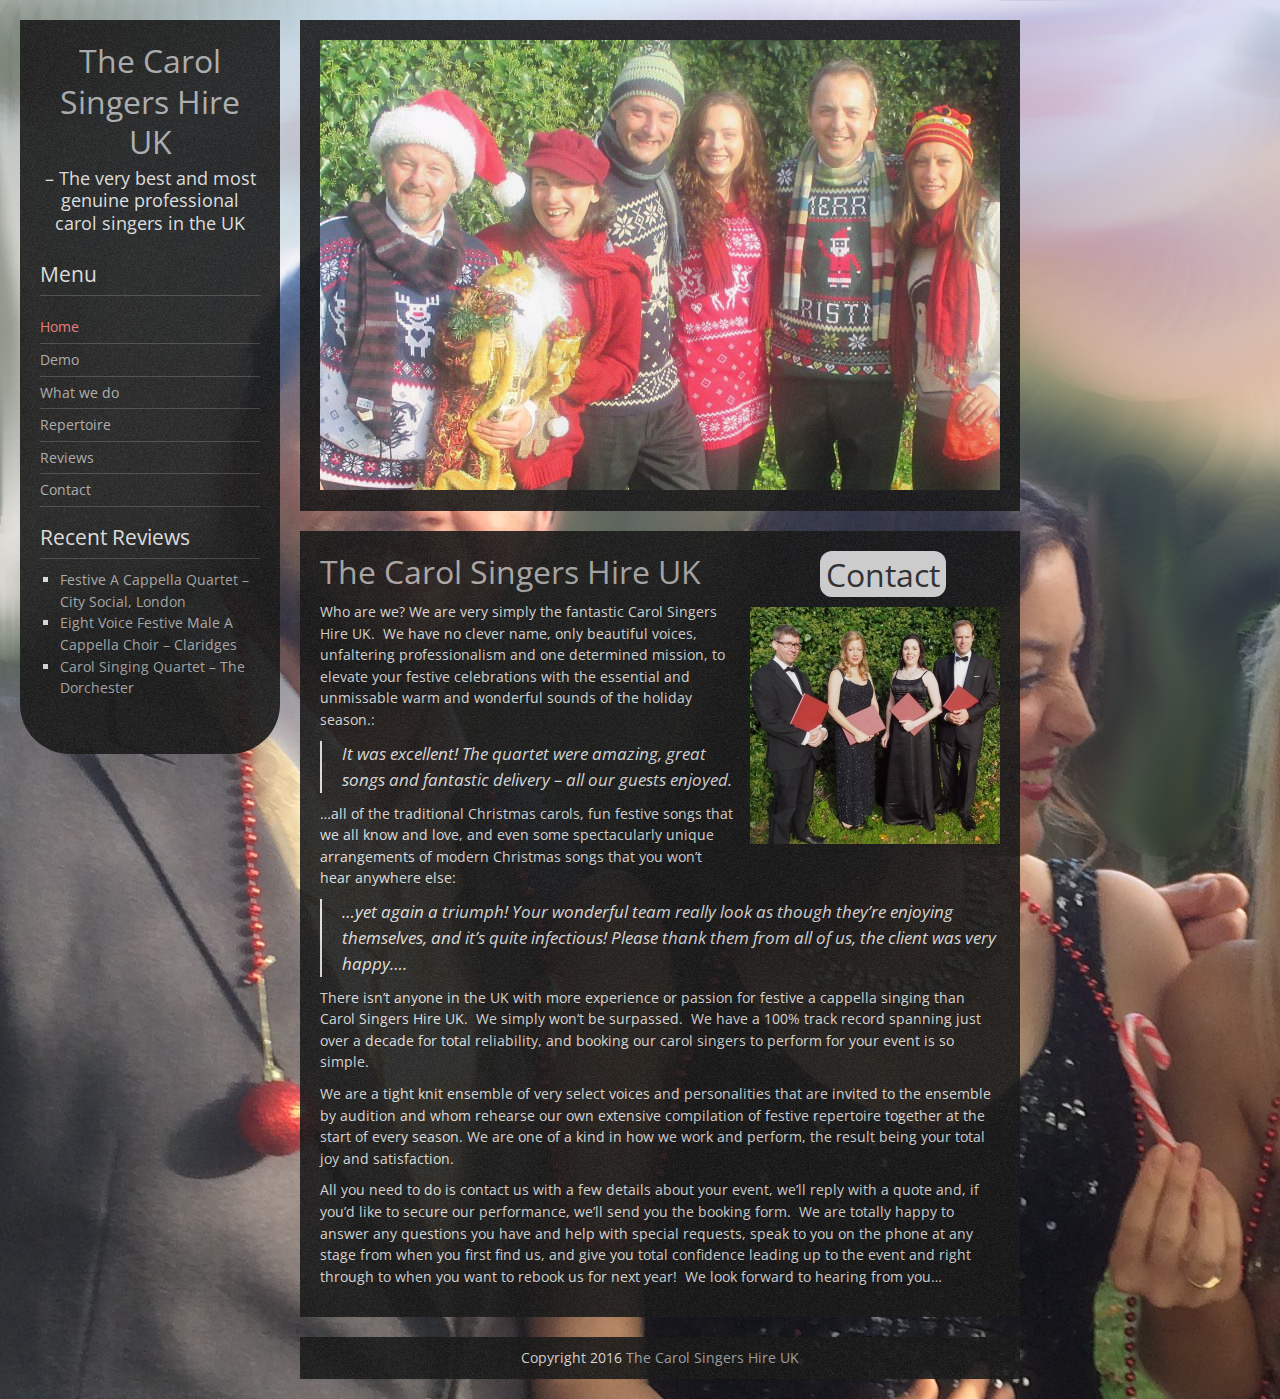
<file: index.html>
<!DOCTYPE html>
<html lang="en-GB" >

<head>
<meta name="viewport" content="width=device-width, initial-scale=1">
<meta charset="UTF-8">
<link rel="profile" href="http://gmpg.org/xfn/11">
<link rel="author" href="https://plus.google.com/u/0/104533929383807275660"/>
	<link rel="pingback" href="https://hyweljohnllewellyn.github.io/carol-singers-hire-uk/xmlrpc.php">
<title>The Carol Singers Hire UK &#8211; &#8211; The very best and most genuine professional carol singers in the UK</title>
<link rel="alternate" type="application/rss+xml" title="The Carol Singers Hire UK &raquo; Feed" href="https://hyweljohnllewellyn.github.io/carol-singers-hire-uk/feed/" />
<link rel="alternate" type="application/rss+xml" title="The Carol Singers Hire UK &raquo; Comments Feed" href="https://hyweljohnllewellyn.github.io/carol-singers-hire-uk/comments/feed/" />

<script>
var MP3jPLAYLISTS = [];
var MP3jPLAYERS = [];
</script>
<link rel="alternate" type="application/rss+xml" title="The Carol Singers Hire UK &raquo; The Carol Singers Hire UK Comments Feed" href="https://hyweljohnllewellyn.github.io/carol-singers-hire-uk/sample-page/feed/" />
		<script type="text/javascript">
			window._wpemojiSettings = {"baseUrl":"https:\/\/s.w.org\/images\/core\/emoji\/72x72\/","ext":".png","source":{"concatemoji":"https:\/\/hyweljohnllewellyn.github.io\/carol-singers-hire-uk\/wp-includes\/js\/wp-emoji-release.min.js?ver=4.5.3"}};
			!function(a,b,c){function d(a){var c,d,e,f=b.createElement("canvas"),g=f.getContext&&f.getContext("2d"),h=String.fromCharCode;if(!g||!g.fillText)return!1;switch(g.textBaseline="top",g.font="600 32px Arial",a){case"flag":return g.fillText(h(55356,56806,55356,56826),0,0),f.toDataURL().length>3e3;case"diversity":return g.fillText(h(55356,57221),0,0),c=g.getImageData(16,16,1,1).data,d=c[0]+","+c[1]+","+c[2]+","+c[3],g.fillText(h(55356,57221,55356,57343),0,0),c=g.getImageData(16,16,1,1).data,e=c[0]+","+c[1]+","+c[2]+","+c[3],d!==e;case"simple":return g.fillText(h(55357,56835),0,0),0!==g.getImageData(16,16,1,1).data[0];case"unicode8":return g.fillText(h(55356,57135),0,0),0!==g.getImageData(16,16,1,1).data[0]}return!1}function e(a){var c=b.createElement("script");c.src=a,c.type="text/javascript",b.getElementsByTagName("head")[0].appendChild(c)}var f,g,h,i;for(i=Array("simple","flag","unicode8","diversity"),c.supports={everything:!0,everythingExceptFlag:!0},h=0;h<i.length;h++)c.supports[i[h]]=d(i[h]),c.supports.everything=c.supports.everything&&c.supports[i[h]],"flag"!==i[h]&&(c.supports.everythingExceptFlag=c.supports.everythingExceptFlag&&c.supports[i[h]]);c.supports.everythingExceptFlag=c.supports.everythingExceptFlag&&!c.supports.flag,c.DOMReady=!1,c.readyCallback=function(){c.DOMReady=!0},c.supports.everything||(g=function(){c.readyCallback()},b.addEventListener?(b.addEventListener("DOMContentLoaded",g,!1),a.addEventListener("load",g,!1)):(a.attachEvent("onload",g),b.attachEvent("onreadystatechange",function(){"complete"===b.readyState&&c.readyCallback()})),f=c.source||{},f.concatemoji?e(f.concatemoji):f.wpemoji&&f.twemoji&&(e(f.twemoji),e(f.wpemoji)))}(window,document,window._wpemojiSettings);
		</script>
		<style type="text/css">
img.wp-smiley,
img.emoji {
	display: inline !important;
	border: none !important;
	box-shadow: none !important;
	height: 1em !important;
	width: 1em !important;
	margin: 0 .07em !important;
	vertical-align: -0.1em !important;
	background: none !important;
	padding: 0 !important;
}
</style>
<link rel='stylesheet' id='parent-style-css'  href='https://hyweljohnllewellyn.github.io/carol-singers-hire-uk/wp-content/themes/darkelements/style.css?ver=4.5.3' type='text/css' media='all' />
<link rel='stylesheet' id='child-style-css'  href='https://hyweljohnllewellyn.github.io/carol-singers-hire-uk/wp-content/themes/darkelements-child/style.css?ver=4.5.3' type='text/css' media='all' />
<link rel='stylesheet' id='darkelements-style-css'  href='https://hyweljohnllewellyn.github.io/carol-singers-hire-uk/wp-content/themes/darkelements-child/style.css?ver=4.5.3' type='text/css' media='all' />
<link rel='stylesheet' id='darkelements-googlefonts-css'  href='//fonts.googleapis.com/css?family=Open+Sans&#038;ver=4.5.3' type='text/css' media='all' />
<link rel='stylesheet' id='mp3-jplayer-css'  href='https://hyweljohnllewellyn.github.io/carol-singers-hire-uk/wp-content/plugins/mp3-jplayer/css/dark.css?ver=2.7' type='text/css' media='all' />
<script type='text/javascript' src='https://hyweljohnllewellyn.github.io/carol-singers-hire-uk/wp-includes/js/jquery/jquery.js?ver=1.12.4'></script>
<script type='text/javascript' src='https://hyweljohnllewellyn.github.io/carol-singers-hire-uk/wp-includes/js/jquery/jquery-migrate.min.js?ver=1.4.1'></script>
<script type='text/javascript'>
/* <![CDATA[ */
var objectL10n = {"navText":"Menu"};
/* ]]> */
</script>
<script type='text/javascript' src='https://hyweljohnllewellyn.github.io/carol-singers-hire-uk/wp-content/themes/darkelements/js/nav.js?ver=4.5.3'></script>
<link rel='https://api.w.org/' href='https://hyweljohnllewellyn.github.io/carol-singers-hire-uk/wp-json/' />
<link rel="EditURI" type="application/rsd+xml" title="RSD" href="https://hyweljohnllewellyn.github.io/carol-singers-hire-uk/xmlrpc.php?rsd" />
<link rel="wlwmanifest" type="application/wlwmanifest+xml" href="https://hyweljohnllewellyn.github.io/carol-singers-hire-uk/wp-includes/wlwmanifest.xml" /> 
<meta name="generator" content="WordPress 4.5.3" />
<link rel="canonical" href="https://hyweljohnllewellyn.github.io/carol-singers-hire-uk/" />
<link rel='shortlink' href='https://hyweljohnllewellyn.github.io/carol-singers-hire-uk/' />
<link rel="alternate" type="application/json+oembed" href="https://hyweljohnllewellyn.github.io/carol-singers-hire-uk/wp-json/oembed/1.0/embed?url=http%3A%2F%2Flocalhost%3A8888%2F" />
<link rel="alternate" type="text/xml+oembed" href="https://hyweljohnllewellyn.github.io/carol-singers-hire-uk/wp-json/oembed/1.0/embed?url=http%3A%2F%2Flocalhost%3A8888%2F&#038;format=xml" />
<!--[if lt IE 9]>
<script src="https://hyweljohnllewellyn.github.io/carol-singers-hire-uk/wp-content/themes/darkelements/js/ie.js"></script>
<![endif]-->
<style type="text/css" id="custom-background-css">
body.custom-background { background-image: url('https://hyweljohnllewellyn.github.io/carol-singers-hire-uk/wp-content/uploads/2016/04/Carol_Singers_Christmas_evening_6.jpg'); background-repeat: repeat; background-position: top left; background-attachment: scroll; }
</style>
<link rel="icon" href="https://hyweljohnllewellyn.github.io/carol-singers-hire-uk/wp-content/uploads/2016/04/cropped-Carol_Singers_Christmas_evening_3-32x32.jpg" sizes="32x32" />
<link rel="icon" href="https://hyweljohnllewellyn.github.io/carol-singers-hire-uk/wp-content/uploads/2016/04/cropped-Carol_Singers_Christmas_evening_3-192x192.jpg" sizes="192x192" />
<link rel="apple-touch-icon-precomposed" href="https://hyweljohnllewellyn.github.io/carol-singers-hire-uk/wp-content/uploads/2016/04/cropped-Carol_Singers_Christmas_evening_3-180x180.jpg" />
<meta name="msapplication-TileImage" content="https://hyweljohnllewellyn.github.io/carol-singers-hire-uk/wp-content/uploads/2016/04/cropped-Carol_Singers_Christmas_evening_3-270x270.jpg" />
</head>

<body class="home page page-id-2 page-template-default custom-background" >
<div id="container">

	<div id="header">
		<div class="logo">
							<h1><a href="https://hyweljohnllewellyn.github.io/carol-singers-hire-uk/" title="The Carol Singers Hire UK">The Carol Singers Hire UK</a></h1>
				<h2>&#8211; The very best and most genuine professional carol singers in the UK</h2>
					</div>

								<h3 class="nav-widgettitle">Menu</h3>

			<div class="nav-head"><ul id="menu-primary-carol-singers-for-hire-1" class="menu"><li id="menu-item-24" class="menu-item menu-item-type-custom menu-item-object-custom current-menu-item current_page_item menu-item-home menu-item-24"><a href="https://hyweljohnllewellyn.github.io/carol-singers-hire-uk">Home</a></li>
<li id="menu-item-29" class="menu-item menu-item-type-post_type menu-item-object-page menu-item-29"><a href="https://hyweljohnllewellyn.github.io/carol-singers-hire-uk/demo/">Demo</a></li>
<li id="menu-item-81" class="menu-item menu-item-type-post_type menu-item-object-page menu-item-81"><a href="https://hyweljohnllewellyn.github.io/carol-singers-hire-uk/what-we-do/">What we do</a></li>
<li id="menu-item-91" class="menu-item menu-item-type-post_type menu-item-object-page menu-item-91"><a href="https://hyweljohnllewellyn.github.io/carol-singers-hire-uk/repertoire/">Repertoire</a></li>
<li id="menu-item-55" class="menu-item menu-item-type-post_type menu-item-object-page menu-item-55"><a href="https://hyweljohnllewellyn.github.io/carol-singers-hire-uk/reviews/">Reviews</a></li>
<li id="menu-item-56" class="menu-item menu-item-type-post_type menu-item-object-page menu-item-56"><a href="https://hyweljohnllewellyn.github.io/carol-singers-hire-uk/contact/">Contact</a></li>
</ul></div>		
							<div id="header-image-mobile">
				<img src="https://hyweljohnllewellyn.github.io/carol-singers-hire-uk/wp-content/uploads/2016/04/cropped-Christmas_Carollers_hire_jumpers_1-1.jpg" class="header-img" alt="The Carol Singers Hire UK" />
			</div>
				
		
	<div id="sidebar">
				<div id="recent-posts-4" class="widget widget_recent_entries">		<h3 class="widgettitle">Recent Reviews</h3>		<ul>
					<li>
				<a href="https://hyweljohnllewellyn.github.io/carol-singers-hire-uk/reviews/festive-a-cappella-quartet-city-social-london/">Festive A Cappella Quartet &#8211; City Social, London</a>
						</li>
					<li>
				<a href="https://hyweljohnllewellyn.github.io/carol-singers-hire-uk/reviews/eight-voice-festive-male-a-cappella-choir-claridges-december-2015/">Eight Voice Festive Male A Cappella Choir &#8211; Claridges</a>
						</li>
					<li>
				<a href="https://hyweljohnllewellyn.github.io/carol-singers-hire-uk/reviews/carol-singing-quartet-eland-cables-december-2015/">Carol Singing Quartet &#8211; The Dorchester</a>
						</li>
				</ul>
		</div>			</div>
	</div>

				<div id="header-image">
			<img src="https://hyweljohnllewellyn.github.io/carol-singers-hire-uk/wp-content/uploads/2016/04/cropped-Christmas_Carollers_hire_jumpers_1-1.jpg" class="header-img" alt="The Carol Singers Hire UK" />
		</div>
		<div id="content">

	    		<h1 class="page-title"><a href="https://hyweljohnllewellyn.github.io/carol-singers-hire-uk/" rel="bookmark">The Carol Singers Hire UK</a><a class ="button-title"  href="https://hyweljohnllewellyn.github.io/carol-singers-hire-uk/contact/">Contact</a></h1>		
		<p><img class="alignright size-full wp-image-69" src="https://hyweljohnllewellyn.github.io/carol-singers-hire-uk/wp-content/uploads/2016/05/Carol_Singers_Christmas_evening_5sm.jpg" alt="Carol Singers in Formal Dress" width="250" height="237" />Who are we? We are very simply the fantastic Carol Singers Hire UK.  We have no clever name, only beautiful voices, unfaltering professionalism and one determined mission, to elevate your festive celebrations with the essential and unmissable warm and wonderful sounds of the holiday season.:</p>
<blockquote><p>It was excellent! The quartet were amazing, great songs and fantastic delivery &#8211; all our guests enjoyed.</p></blockquote>
<p>&#8230;all of the traditional Christmas carols, fun festive songs that we all know and love, and even some spectacularly unique arrangements of modern Christmas songs that you won&#8217;t hear anywhere else:</p>
<blockquote><p>&#8230;yet again a triumph! Your wonderful team really look as though they’re enjoying themselves, and it’s quite infectious! Please thank them from all of us, the client was very happy….</p></blockquote>
<p>There isn&#8217;t anyone in the UK with more experience or passion for festive a cappella singing than Carol Singers Hire UK.  We simply won&#8217;t be surpassed.  We have a 100% track record spanning just over a decade for total reliability, and booking our carol singers to perform for your event is so simple.</p>
<p>We are a tight knit ensemble of very select voices and personalities that are invited to the ensemble by audition and whom rehearse our own extensive compilation of festive repertoire together at the start of every season. We are one of a kind in how we work and perform, the result being your total joy and satisfaction.</p>
<p>All you need to do is contact us with a few details about your event, we&#8217;ll reply with a quote and, if you&#8217;d like to secure our performance, we&#8217;ll send you the booking form.  We are totally happy to answer any questions you have and help with special requests, speak to you on the phone at any stage from when you first find us, and give you total confidence leading up to the event and right through to when you want to rebook us for next year!  We look forward to hearing from you&#8230;</p>

		
		

<div id="comments">

	
	
</div>
	
	
</div>

<div id="footer">

	
	<div class="site-info">
		Copyright 2016  <a href="https://hyweljohnllewellyn.github.io/carol-singers-hire-uk/" title="The Carol Singers Hire UK">The Carol Singers Hire UK</a>
	</div>

</div>
</div><!-- #container -->

<script type='text/javascript' src='https://hyweljohnllewellyn.github.io/carol-singers-hire-uk/wp-includes/js/wp-embed.min.js?ver=4.5.3'></script>

</body>
</html>
</file>
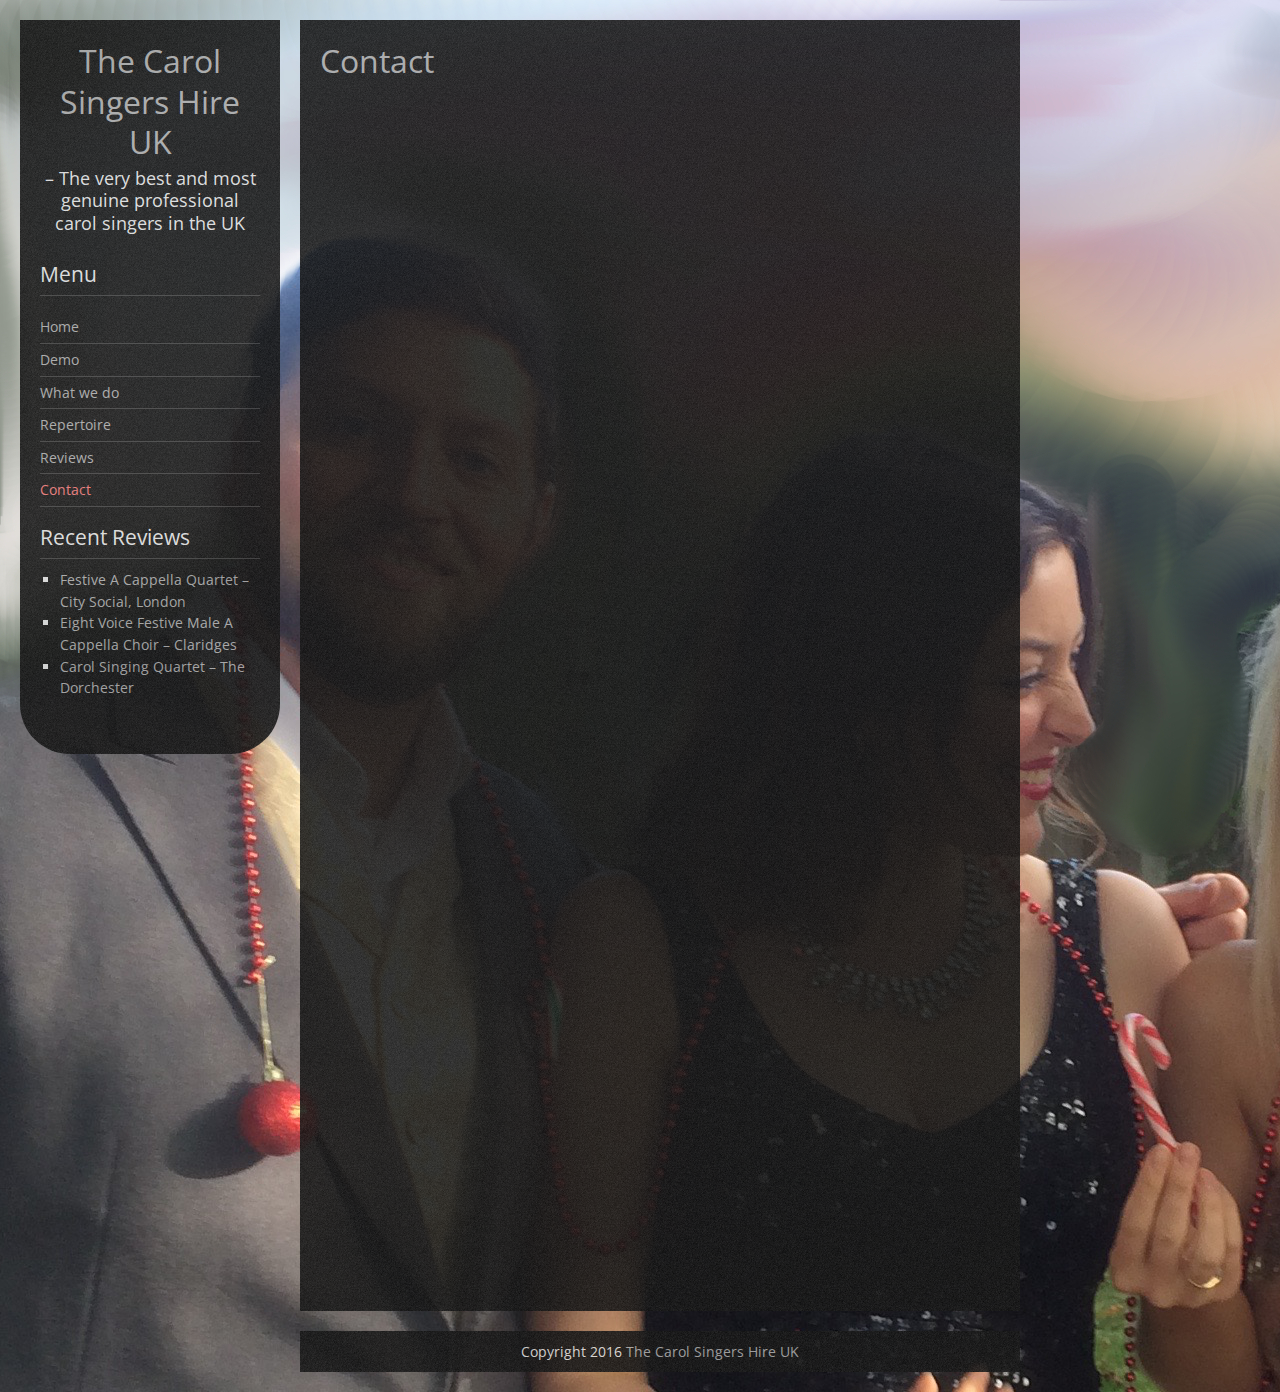
<file: contact/index.html>
<!DOCTYPE html>
<html lang="en-GB" >

<head>
<meta name="viewport" content="width=device-width, initial-scale=1">
<meta charset="UTF-8">
<link rel="profile" href="http://gmpg.org/xfn/11">
<link rel="author" href="https://plus.google.com/u/0/104533929383807275660"/>
<title>Contact &#8211; The Carol Singers Hire UK</title>
<link rel="alternate" type="application/rss+xml" title="The Carol Singers Hire UK &raquo; Feed" href="https://hyweljohnllewellyn.github.io/carol-singers-hire-uk/feed/" />
<link rel="alternate" type="application/rss+xml" title="The Carol Singers Hire UK &raquo; Comments Feed" href="https://hyweljohnllewellyn.github.io/carol-singers-hire-uk/comments/feed/" />

<script>
var MP3jPLAYLISTS = [];
var MP3jPLAYERS = [];
</script>
		<script type="text/javascript">
			window._wpemojiSettings = {"baseUrl":"https:\/\/s.w.org\/images\/core\/emoji\/72x72\/","ext":".png","source":{"concatemoji":"https:\/\/hyweljohnllewellyn.github.io\/carol-singers-hire-uk\/wp-includes\/js\/wp-emoji-release.min.js?ver=4.5.3"}};
			!function(a,b,c){function d(a){var c,d,e,f=b.createElement("canvas"),g=f.getContext&&f.getContext("2d"),h=String.fromCharCode;if(!g||!g.fillText)return!1;switch(g.textBaseline="top",g.font="600 32px Arial",a){case"flag":return g.fillText(h(55356,56806,55356,56826),0,0),f.toDataURL().length>3e3;case"diversity":return g.fillText(h(55356,57221),0,0),c=g.getImageData(16,16,1,1).data,d=c[0]+","+c[1]+","+c[2]+","+c[3],g.fillText(h(55356,57221,55356,57343),0,0),c=g.getImageData(16,16,1,1).data,e=c[0]+","+c[1]+","+c[2]+","+c[3],d!==e;case"simple":return g.fillText(h(55357,56835),0,0),0!==g.getImageData(16,16,1,1).data[0];case"unicode8":return g.fillText(h(55356,57135),0,0),0!==g.getImageData(16,16,1,1).data[0]}return!1}function e(a){var c=b.createElement("script");c.src=a,c.type="text/javascript",b.getElementsByTagName("head")[0].appendChild(c)}var f,g,h,i;for(i=Array("simple","flag","unicode8","diversity"),c.supports={everything:!0,everythingExceptFlag:!0},h=0;h<i.length;h++)c.supports[i[h]]=d(i[h]),c.supports.everything=c.supports.everything&&c.supports[i[h]],"flag"!==i[h]&&(c.supports.everythingExceptFlag=c.supports.everythingExceptFlag&&c.supports[i[h]]);c.supports.everythingExceptFlag=c.supports.everythingExceptFlag&&!c.supports.flag,c.DOMReady=!1,c.readyCallback=function(){c.DOMReady=!0},c.supports.everything||(g=function(){c.readyCallback()},b.addEventListener?(b.addEventListener("DOMContentLoaded",g,!1),a.addEventListener("load",g,!1)):(a.attachEvent("onload",g),b.attachEvent("onreadystatechange",function(){"complete"===b.readyState&&c.readyCallback()})),f=c.source||{},f.concatemoji?e(f.concatemoji):f.wpemoji&&f.twemoji&&(e(f.twemoji),e(f.wpemoji)))}(window,document,window._wpemojiSettings);
		</script>
		<style type="text/css">
img.wp-smiley,
img.emoji {
	display: inline !important;
	border: none !important;
	box-shadow: none !important;
	height: 1em !important;
	width: 1em !important;
	margin: 0 .07em !important;
	vertical-align: -0.1em !important;
	background: none !important;
	padding: 0 !important;
}
</style>
<link rel='stylesheet' id='parent-style-css'  href='https://hyweljohnllewellyn.github.io/carol-singers-hire-uk/wp-content/themes/darkelements/style.css?ver=4.5.3' type='text/css' media='all' />
<link rel='stylesheet' id='child-style-css'  href='https://hyweljohnllewellyn.github.io/carol-singers-hire-uk/wp-content/themes/darkelements-child/style.css?ver=4.5.3' type='text/css' media='all' />
<link rel='stylesheet' id='darkelements-style-css'  href='https://hyweljohnllewellyn.github.io/carol-singers-hire-uk/wp-content/themes/darkelements-child/style.css?ver=4.5.3' type='text/css' media='all' />
<link rel='stylesheet' id='darkelements-googlefonts-css'  href='//fonts.googleapis.com/css?family=Open+Sans&#038;ver=4.5.3' type='text/css' media='all' />
<link rel='stylesheet' id='mp3-jplayer-css'  href='https://hyweljohnllewellyn.github.io/carol-singers-hire-uk/wp-content/plugins/mp3-jplayer/css/dark.css?ver=2.7' type='text/css' media='all' />
<script type='text/javascript' src='https://hyweljohnllewellyn.github.io/carol-singers-hire-uk/wp-includes/js/jquery/jquery.js?ver=1.12.4'></script>
<script type='text/javascript' src='https://hyweljohnllewellyn.github.io/carol-singers-hire-uk/wp-includes/js/jquery/jquery-migrate.min.js?ver=1.4.1'></script>
<script type='text/javascript'>
/* <![CDATA[ */
var objectL10n = {"navText":"Menu"};
/* ]]> */
</script>
<script type='text/javascript' src='https://hyweljohnllewellyn.github.io/carol-singers-hire-uk/wp-content/themes/darkelements/js/nav.js?ver=4.5.3'></script>
<link rel='https://api.w.org/' href='https://hyweljohnllewellyn.github.io/carol-singers-hire-uk/wp-json/' />
<link rel="EditURI" type="application/rsd+xml" title="RSD" href="https://hyweljohnllewellyn.github.io/carol-singers-hire-uk/xmlrpc.php?rsd" />
<link rel="wlwmanifest" type="application/wlwmanifest+xml" href="https://hyweljohnllewellyn.github.io/carol-singers-hire-uk/wp-includes/wlwmanifest.xml" /> 
<meta name="generator" content="WordPress 4.5.3" />
<link rel="canonical" href="https://hyweljohnllewellyn.github.io/carol-singers-hire-uk/contact/" />
<link rel='shortlink' href='https://hyweljohnllewellyn.github.io/carol-singers-hire-uk/?p=39' />
<link rel="alternate" type="application/json+oembed" href="https://hyweljohnllewellyn.github.io/carol-singers-hire-uk/wp-json/oembed/1.0/embed?url=http%3A%2F%2Flocalhost%3A8888%2Fcontact%2F" />
<link rel="alternate" type="text/xml+oembed" href="https://hyweljohnllewellyn.github.io/carol-singers-hire-uk/wp-json/oembed/1.0/embed?url=http%3A%2F%2Flocalhost%3A8888%2Fcontact%2F&#038;format=xml" />
<!--[if lt IE 9]>
<script src="https://hyweljohnllewellyn.github.io/carol-singers-hire-uk/wp-content/themes/darkelements/js/ie.js"></script>
<![endif]-->
<style type="text/css" id="custom-background-css">
body.custom-background { background-image: url('https://hyweljohnllewellyn.github.io/carol-singers-hire-uk/wp-content/uploads/2016/04/Carol_Singers_Christmas_evening_6.jpg'); background-repeat: repeat; background-position: top left; background-attachment: scroll; }
</style>
<link rel="icon" href="https://hyweljohnllewellyn.github.io/carol-singers-hire-uk/wp-content/uploads/2016/04/cropped-Carol_Singers_Christmas_evening_3-32x32.jpg" sizes="32x32" />
<link rel="icon" href="https://hyweljohnllewellyn.github.io/carol-singers-hire-uk/wp-content/uploads/2016/04/cropped-Carol_Singers_Christmas_evening_3-192x192.jpg" sizes="192x192" />
<link rel="apple-touch-icon-precomposed" href="https://hyweljohnllewellyn.github.io/carol-singers-hire-uk/wp-content/uploads/2016/04/cropped-Carol_Singers_Christmas_evening_3-180x180.jpg" />
<meta name="msapplication-TileImage" content="https://hyweljohnllewellyn.github.io/carol-singers-hire-uk/wp-content/uploads/2016/04/cropped-Carol_Singers_Christmas_evening_3-270x270.jpg" />
</head>

<body class="page page-id-39 page-template-default custom-background" >
<div id="container">

	<div id="header">
		<div class="logo">
							<h1><a href="https://hyweljohnllewellyn.github.io/carol-singers-hire-uk/" title="The Carol Singers Hire UK">The Carol Singers Hire UK</a></h1>
				<h2>&#8211; The very best and most genuine professional carol singers in the UK</h2>
					</div>

								<h3 class="nav-widgettitle">Menu</h3>

			<div class="nav-head"><ul id="menu-primary-carol-singers-for-hire-1" class="menu"><li id="menu-item-24" class="menu-item menu-item-type-custom menu-item-object-custom menu-item-home menu-item-24"><a href="https://hyweljohnllewellyn.github.io/carol-singers-hire-uk">Home</a></li>
<li id="menu-item-29" class="menu-item menu-item-type-post_type menu-item-object-page menu-item-29"><a href="https://hyweljohnllewellyn.github.io/carol-singers-hire-uk/demo/">Demo</a></li>
<li id="menu-item-81" class="menu-item menu-item-type-post_type menu-item-object-page menu-item-81"><a href="https://hyweljohnllewellyn.github.io/carol-singers-hire-uk/what-we-do/">What we do</a></li>
<li id="menu-item-91" class="menu-item menu-item-type-post_type menu-item-object-page menu-item-91"><a href="https://hyweljohnllewellyn.github.io/carol-singers-hire-uk/repertoire/">Repertoire</a></li>
<li id="menu-item-55" class="menu-item menu-item-type-post_type menu-item-object-page menu-item-55"><a href="https://hyweljohnllewellyn.github.io/carol-singers-hire-uk/reviews/">Reviews</a></li>
<li id="menu-item-56" class="menu-item menu-item-type-post_type menu-item-object-page current-menu-item page_item page-item-39 current_page_item menu-item-56"><a href="https://hyweljohnllewellyn.github.io/carol-singers-hire-uk/contact/">Contact</a></li>
</ul></div>		
		
		
	<div id="sidebar">
				<div id="recent-posts-4" class="widget widget_recent_entries">		<h3 class="widgettitle">Recent Reviews</h3>		<ul>
					<li>
				<a href="https://hyweljohnllewellyn.github.io/carol-singers-hire-uk/reviews/festive-a-cappella-quartet-city-social-london/">Festive A Cappella Quartet &#8211; City Social, London</a>
						</li>
					<li>
				<a href="https://hyweljohnllewellyn.github.io/carol-singers-hire-uk/reviews/eight-voice-festive-male-a-cappella-choir-claridges-december-2015/">Eight Voice Festive Male A Cappella Choir &#8211; Claridges</a>
						</li>
					<li>
				<a href="https://hyweljohnllewellyn.github.io/carol-singers-hire-uk/reviews/carol-singing-quartet-eland-cables-december-2015/">Carol Singing Quartet &#8211; The Dorchester</a>
						</li>
				</ul>
		</div>			</div>
	</div>

	<div id="content">

	    			<h1 class="page-title"><a href="https://hyweljohnllewellyn.github.io/carol-singers-hire-uk/contact/" rel="bookmark">Contact</a></h1>				
		<div><iframe src="https://carolsingers-enquiry.appspot.com/" width=100% height=1200px  frameborder ="0" scrolling="no" align="left" allowfullscreen="allowfullscreen"></iframe></div>

		
		

<div id="comments">

	
	
</div>
	
	
</div>

<div id="footer">

	
	<div class="site-info">
		Copyright 2016  <a href="https://hyweljohnllewellyn.github.io/carol-singers-hire-uk/" title="The Carol Singers Hire UK">The Carol Singers Hire UK</a>
	</div>

</div>
</div><!-- #container -->

<script type='text/javascript' src='https://hyweljohnllewellyn.github.io/carol-singers-hire-uk/wp-includes/js/wp-embed.min.js?ver=4.5.3'></script>

</body>
</html>
</file>
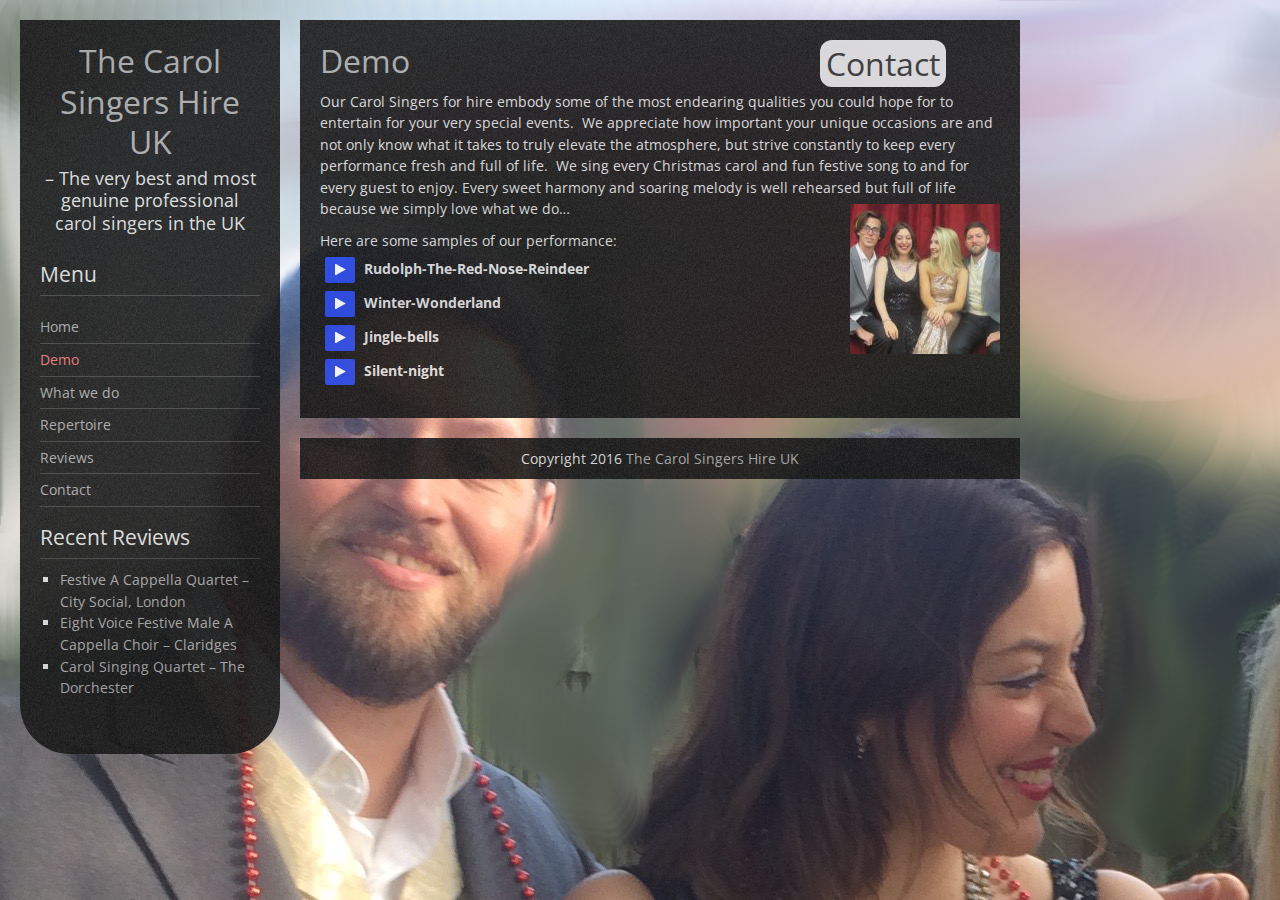
<file: demo/index.html>
<!DOCTYPE html>
<html lang="en-GB" >

<head>
<meta name="viewport" content="width=device-width, initial-scale=1">
<meta charset="UTF-8">
<link rel="profile" href="http://gmpg.org/xfn/11">
<link rel="author" href="https://plus.google.com/u/0/104533929383807275660"/>
<title>Demo &#8211; The Carol Singers Hire UK</title>
<link rel="alternate" type="application/rss+xml" title="The Carol Singers Hire UK &raquo; Feed" href="https://hyweljohnllewellyn.github.io/carol-singers-hire-uk/feed/" />
<link rel="alternate" type="application/rss+xml" title="The Carol Singers Hire UK &raquo; Comments Feed" href="https://hyweljohnllewellyn.github.io/carol-singers-hire-uk/comments/feed/" />

<script>
var MP3jPLAYLISTS = [];
var MP3jPLAYERS = [];
</script>
		<script type="text/javascript">
			window._wpemojiSettings = {"baseUrl":"https:\/\/s.w.org\/images\/core\/emoji\/72x72\/","ext":".png","source":{"concatemoji":"https:\/\/hyweljohnllewellyn.github.io\/carol-singers-hire-uk\/wp-includes\/js\/wp-emoji-release.min.js?ver=4.5.3"}};
			!function(a,b,c){function d(a){var c,d,e,f=b.createElement("canvas"),g=f.getContext&&f.getContext("2d"),h=String.fromCharCode;if(!g||!g.fillText)return!1;switch(g.textBaseline="top",g.font="600 32px Arial",a){case"flag":return g.fillText(h(55356,56806,55356,56826),0,0),f.toDataURL().length>3e3;case"diversity":return g.fillText(h(55356,57221),0,0),c=g.getImageData(16,16,1,1).data,d=c[0]+","+c[1]+","+c[2]+","+c[3],g.fillText(h(55356,57221,55356,57343),0,0),c=g.getImageData(16,16,1,1).data,e=c[0]+","+c[1]+","+c[2]+","+c[3],d!==e;case"simple":return g.fillText(h(55357,56835),0,0),0!==g.getImageData(16,16,1,1).data[0];case"unicode8":return g.fillText(h(55356,57135),0,0),0!==g.getImageData(16,16,1,1).data[0]}return!1}function e(a){var c=b.createElement("script");c.src=a,c.type="text/javascript",b.getElementsByTagName("head")[0].appendChild(c)}var f,g,h,i;for(i=Array("simple","flag","unicode8","diversity"),c.supports={everything:!0,everythingExceptFlag:!0},h=0;h<i.length;h++)c.supports[i[h]]=d(i[h]),c.supports.everything=c.supports.everything&&c.supports[i[h]],"flag"!==i[h]&&(c.supports.everythingExceptFlag=c.supports.everythingExceptFlag&&c.supports[i[h]]);c.supports.everythingExceptFlag=c.supports.everythingExceptFlag&&!c.supports.flag,c.DOMReady=!1,c.readyCallback=function(){c.DOMReady=!0},c.supports.everything||(g=function(){c.readyCallback()},b.addEventListener?(b.addEventListener("DOMContentLoaded",g,!1),a.addEventListener("load",g,!1)):(a.attachEvent("onload",g),b.attachEvent("onreadystatechange",function(){"complete"===b.readyState&&c.readyCallback()})),f=c.source||{},f.concatemoji?e(f.concatemoji):f.wpemoji&&f.twemoji&&(e(f.twemoji),e(f.wpemoji)))}(window,document,window._wpemojiSettings);
		</script>
		<style type="text/css">
img.wp-smiley,
img.emoji {
	display: inline !important;
	border: none !important;
	box-shadow: none !important;
	height: 1em !important;
	width: 1em !important;
	margin: 0 .07em !important;
	vertical-align: -0.1em !important;
	background: none !important;
	padding: 0 !important;
}
</style>
<link rel='stylesheet' id='parent-style-css'  href='https://hyweljohnllewellyn.github.io/carol-singers-hire-uk/wp-content/themes/darkelements/style.css?ver=4.5.3' type='text/css' media='all' />
<link rel='stylesheet' id='child-style-css'  href='https://hyweljohnllewellyn.github.io/carol-singers-hire-uk/wp-content/themes/darkelements-child/style.css?ver=4.5.3' type='text/css' media='all' />
<link rel='stylesheet' id='darkelements-style-css'  href='https://hyweljohnllewellyn.github.io/carol-singers-hire-uk/wp-content/themes/darkelements-child/style.css?ver=4.5.3' type='text/css' media='all' />
<link rel='stylesheet' id='darkelements-googlefonts-css'  href='//fonts.googleapis.com/css?family=Open+Sans&#038;ver=4.5.3' type='text/css' media='all' />
<link rel='stylesheet' id='mp3-jplayer-css'  href='https://hyweljohnllewellyn.github.io/carol-singers-hire-uk/wp-content/plugins/mp3-jplayer/css/dark.css?ver=2.7' type='text/css' media='all' />
<script type='text/javascript' src='https://hyweljohnllewellyn.github.io/carol-singers-hire-uk/wp-includes/js/jquery/jquery.js?ver=1.12.4'></script>
<script type='text/javascript' src='https://hyweljohnllewellyn.github.io/carol-singers-hire-uk/wp-includes/js/jquery/jquery-migrate.min.js?ver=1.4.1'></script>
<script type='text/javascript'>
/* <![CDATA[ */
var objectL10n = {"navText":"Menu"};
/* ]]> */
</script>
<script type='text/javascript' src='https://hyweljohnllewellyn.github.io/carol-singers-hire-uk/wp-content/themes/darkelements/js/nav.js?ver=4.5.3'></script>
<link rel='https://api.w.org/' href='https://hyweljohnllewellyn.github.io/carol-singers-hire-uk/wp-json/' />
<link rel="EditURI" type="application/rsd+xml" title="RSD" href="https://hyweljohnllewellyn.github.io/carol-singers-hire-uk/xmlrpc.php?rsd" />
<link rel="wlwmanifest" type="application/wlwmanifest+xml" href="https://hyweljohnllewellyn.github.io/carol-singers-hire-uk/wp-includes/wlwmanifest.xml" /> 
<meta name="generator" content="WordPress 4.5.3" />
<link rel="canonical" href="https://hyweljohnllewellyn.github.io/carol-singers-hire-uk/demo/" />
<link rel='shortlink' href='https://hyweljohnllewellyn.github.io/carol-singers-hire-uk/?p=26' />
<link rel="alternate" type="application/json+oembed" href="https://hyweljohnllewellyn.github.io/carol-singers-hire-uk/wp-json/oembed/1.0/embed?url=http%3A%2F%2Flocalhost%3A8888%2Fdemo%2F" />
<link rel="alternate" type="text/xml+oembed" href="https://hyweljohnllewellyn.github.io/carol-singers-hire-uk/wp-json/oembed/1.0/embed?url=http%3A%2F%2Flocalhost%3A8888%2Fdemo%2F&#038;format=xml" />
<!--[if lt IE 9]>
<script src="https://hyweljohnllewellyn.github.io/carol-singers-hire-uk/wp-content/themes/darkelements/js/ie.js"></script>
<![endif]-->
<style type="text/css" id="custom-background-css">
body.custom-background { background-image: url('https://hyweljohnllewellyn.github.io/carol-singers-hire-uk/wp-content/uploads/2016/04/Carol_Singers_Christmas_evening_6.jpg'); background-repeat: repeat; background-position: top left; background-attachment: scroll; }
</style>
<link rel="icon" href="https://hyweljohnllewellyn.github.io/carol-singers-hire-uk/wp-content/uploads/2016/04/cropped-Carol_Singers_Christmas_evening_3-32x32.jpg" sizes="32x32" />
<link rel="icon" href="https://hyweljohnllewellyn.github.io/carol-singers-hire-uk/wp-content/uploads/2016/04/cropped-Carol_Singers_Christmas_evening_3-192x192.jpg" sizes="192x192" />
<link rel="apple-touch-icon-precomposed" href="https://hyweljohnllewellyn.github.io/carol-singers-hire-uk/wp-content/uploads/2016/04/cropped-Carol_Singers_Christmas_evening_3-180x180.jpg" />
<meta name="msapplication-TileImage" content="https://hyweljohnllewellyn.github.io/carol-singers-hire-uk/wp-content/uploads/2016/04/cropped-Carol_Singers_Christmas_evening_3-270x270.jpg" />
</head>

<body class="page page-id-26 page-template-default custom-background" >
<div id="container">

	<div id="header">
		<div class="logo">
							<h1><a href="https://hyweljohnllewellyn.github.io/carol-singers-hire-uk/" title="The Carol Singers Hire UK">The Carol Singers Hire UK</a></h1>
				<h2>&#8211; The very best and most genuine professional carol singers in the UK</h2>
					</div>

								<h3 class="nav-widgettitle">Menu</h3>

			<div class="nav-head"><ul id="menu-primary-carol-singers-for-hire-1" class="menu"><li id="menu-item-24" class="menu-item menu-item-type-custom menu-item-object-custom menu-item-home menu-item-24"><a href="https://hyweljohnllewellyn.github.io/carol-singers-hire-uk">Home</a></li>
<li id="menu-item-29" class="menu-item menu-item-type-post_type menu-item-object-page current-menu-item page_item page-item-26 current_page_item menu-item-29"><a href="https://hyweljohnllewellyn.github.io/carol-singers-hire-uk/demo/">Demo</a></li>
<li id="menu-item-81" class="menu-item menu-item-type-post_type menu-item-object-page menu-item-81"><a href="https://hyweljohnllewellyn.github.io/carol-singers-hire-uk/what-we-do/">What we do</a></li>
<li id="menu-item-91" class="menu-item menu-item-type-post_type menu-item-object-page menu-item-91"><a href="https://hyweljohnllewellyn.github.io/carol-singers-hire-uk/repertoire/">Repertoire</a></li>
<li id="menu-item-55" class="menu-item menu-item-type-post_type menu-item-object-page menu-item-55"><a href="https://hyweljohnllewellyn.github.io/carol-singers-hire-uk/reviews/">Reviews</a></li>
<li id="menu-item-56" class="menu-item menu-item-type-post_type menu-item-object-page menu-item-56"><a href="https://hyweljohnllewellyn.github.io/carol-singers-hire-uk/contact/">Contact</a></li>
</ul></div>		
		
		
	<div id="sidebar">
				<div id="recent-posts-4" class="widget widget_recent_entries">		<h3 class="widgettitle">Recent Reviews</h3>		<ul>
					<li>
				<a href="https://hyweljohnllewellyn.github.io/carol-singers-hire-uk/reviews/festive-a-cappella-quartet-city-social-london/">Festive A Cappella Quartet &#8211; City Social, London</a>
						</li>
					<li>
				<a href="https://hyweljohnllewellyn.github.io/carol-singers-hire-uk/reviews/eight-voice-festive-male-a-cappella-choir-claridges-december-2015/">Eight Voice Festive Male A Cappella Choir &#8211; Claridges</a>
						</li>
					<li>
				<a href="https://hyweljohnllewellyn.github.io/carol-singers-hire-uk/reviews/carol-singing-quartet-eland-cables-december-2015/">Carol Singing Quartet &#8211; The Dorchester</a>
						</li>
				</ul>
		</div>			</div>
	</div>

	<div id="content">

	    		<h1 class="page-title"><a href="https://hyweljohnllewellyn.github.io/carol-singers-hire-uk/demo/" rel="bookmark">Demo</a><a class ="button-title"  href="https://hyweljohnllewellyn.github.io/carol-singers-hire-uk/contact/">Contact</a></h1>		
		<p>Our Carol Singers for hire embody some of the most endearing qualities you could hope for to entertain for your very special events.  We appreciate how important your unique occasions are and not only know what it takes to truly elevate the atmosphere, but strive constantly to keep every performance fresh and full of life.  We sing every Christmas carol and fun festive song to and for every guest to enjoy. Every sweet harmony and soaring melody is well rehearsed but full of life because we simply love what we do&#8230;<img class="alignright size-thumbnail wp-image-11" src="https://hyweljohnllewellyn.github.io/carol-singers-hire-uk/wp-content/uploads/2016/04/Carol_Singers_Christmas_evening_8-150x150.jpg" alt="Sublime Carol Singers for hire UK" width="150" height="150" /></p>
<p>Here are some samples of our performance:</p>
<div id="mp3jWrap_0" class="mjp-s-wrapper s-graphic unsel-mjp" style="font-size:14px;"><span id="playpause_wrap_mp3j_0" class="wrap_inline_mp3j" style="font-weight:700;"><span class="gfxbutton_mp3j play-mjp" id="playpause_mp3j_0" style="font-size:14px;">&nbsp;&nbsp;&nbsp;&nbsp;&nbsp;</span>&nbsp;<span class="group_wrap"><span class="bars_mp3j"><span class="loadB_mp3j" id="load_mp3j_0"></span><span class="posbarB_mp3j" id="posbar_mp3j_0"></span></span><span class="T_mp3j" id="T_mp3j_0" style="font-size:14px;">Rudolph-The-Red-Nose-Reindeer</span><span class="indi_mp3j" style="font-size:9.8px;" id="statusMI_0"></span></span></span></div><span class="s-nosolution" id="mp3j_nosolution_0" style="display:none;"></span><script>
MP3jPLAYLISTS.inline_0 = [
	{ name: "Rudolph-The-Red-Nose-Reindeer", formats: ["mp3"], mp3: "L3dwLWNvbnRlbnQvdXBsb2Fkcy8yMDE2LzA0L1J1ZG9scGgtVGhlLVJlZC1Ob3NlLVJlaW5kZWVyLm1wMw==", counterpart:"", artist: "", image: "", imgurl: "" }
];
</script>

<script>MP3jPLAYERS[0] = { list: MP3jPLAYLISTS.inline_0, tr:0, type:'single', lstate:'', loop:false, play_txt:'&nbsp;&nbsp;&nbsp;&nbsp;&nbsp;', pause_txt:'&nbsp;&nbsp;&nbsp;&nbsp;&nbsp;', pp_title:'', autoplay:false, download:false, vol:100, height:'' };</script>
<div id="mp3jWrap_1" class="mjp-s-wrapper s-graphic unsel-mjp" style="font-size:14px;"><span id="playpause_wrap_mp3j_1" class="wrap_inline_mp3j" style="font-weight:700;"><span class="gfxbutton_mp3j play-mjp" id="playpause_mp3j_1" style="font-size:14px;">&nbsp;&nbsp;&nbsp;&nbsp;&nbsp;</span>&nbsp;<span class="group_wrap"><span class="bars_mp3j"><span class="loadB_mp3j" id="load_mp3j_1"></span><span class="posbarB_mp3j" id="posbar_mp3j_1"></span></span><span class="T_mp3j" id="T_mp3j_1" style="font-size:14px;">Winter-Wonderland</span><span class="indi_mp3j" style="font-size:9.8px;" id="statusMI_1"></span></span></span></div><span class="s-nosolution" id="mp3j_nosolution_1" style="display:none;"></span><script>
MP3jPLAYLISTS.inline_1 = [
	{ name: "Winter-Wonderland", formats: ["mp3"], mp3: "L3dwLWNvbnRlbnQvdXBsb2Fkcy8yMDE2LzA0L1dpbnRlci1Xb25kZXJsYW5kLm1wMw==", counterpart:"", artist: "", image: "", imgurl: "" }
];
</script>

<script>MP3jPLAYERS[1] = { list: MP3jPLAYLISTS.inline_1, tr:0, type:'single', lstate:'', loop:false, play_txt:'&nbsp;&nbsp;&nbsp;&nbsp;&nbsp;', pause_txt:'&nbsp;&nbsp;&nbsp;&nbsp;&nbsp;', pp_title:'', autoplay:false, download:false, vol:100, height:'' };</script>
<div id="mp3jWrap_2" class="mjp-s-wrapper s-graphic unsel-mjp" style="font-size:14px;"><span id="playpause_wrap_mp3j_2" class="wrap_inline_mp3j" style="font-weight:700;"><span class="gfxbutton_mp3j play-mjp" id="playpause_mp3j_2" style="font-size:14px;">&nbsp;&nbsp;&nbsp;&nbsp;&nbsp;</span>&nbsp;<span class="group_wrap"><span class="bars_mp3j"><span class="loadB_mp3j" id="load_mp3j_2"></span><span class="posbarB_mp3j" id="posbar_mp3j_2"></span></span><span class="T_mp3j" id="T_mp3j_2" style="font-size:14px;">Jingle-bells</span><span class="indi_mp3j" style="font-size:9.8px;" id="statusMI_2"></span></span></span></div><span class="s-nosolution" id="mp3j_nosolution_2" style="display:none;"></span><script>
MP3jPLAYLISTS.inline_2 = [
	{ name: "Jingle-bells", formats: ["mp3"], mp3: "L3dwLWNvbnRlbnQvdXBsb2Fkcy8yMDE2LzA0L0ppbmdsZS1iZWxscy5tcDM=", counterpart:"", artist: "", image: "", imgurl: "" }
];
</script>

<script>MP3jPLAYERS[2] = { list: MP3jPLAYLISTS.inline_2, tr:0, type:'single', lstate:'', loop:false, play_txt:'&nbsp;&nbsp;&nbsp;&nbsp;&nbsp;', pause_txt:'&nbsp;&nbsp;&nbsp;&nbsp;&nbsp;', pp_title:'', autoplay:false, download:false, vol:100, height:'' };</script>
<div id="mp3jWrap_3" class="mjp-s-wrapper s-graphic unsel-mjp" style="font-size:14px;"><span id="playpause_wrap_mp3j_3" class="wrap_inline_mp3j" style="font-weight:700;"><span class="gfxbutton_mp3j play-mjp" id="playpause_mp3j_3" style="font-size:14px;">&nbsp;&nbsp;&nbsp;&nbsp;&nbsp;</span>&nbsp;<span class="group_wrap"><span class="bars_mp3j"><span class="loadB_mp3j" id="load_mp3j_3"></span><span class="posbarB_mp3j" id="posbar_mp3j_3"></span></span><span class="T_mp3j" id="T_mp3j_3" style="font-size:14px;">Silent-night</span><span class="indi_mp3j" style="font-size:9.8px;" id="statusMI_3"></span></span></span></div><span class="s-nosolution" id="mp3j_nosolution_3" style="display:none;"></span><script>
MP3jPLAYLISTS.inline_3 = [
	{ name: "Silent-night", formats: ["mp3"], mp3: "L3dwLWNvbnRlbnQvdXBsb2Fkcy8yMDE2LzA0L1NpbGVudC1uaWdodC5tcDM=", counterpart:"", artist: "", image: "", imgurl: "" }
];
</script>

<script>MP3jPLAYERS[3] = { list: MP3jPLAYLISTS.inline_3, tr:0, type:'single', lstate:'', loop:false, play_txt:'&nbsp;&nbsp;&nbsp;&nbsp;&nbsp;', pause_txt:'&nbsp;&nbsp;&nbsp;&nbsp;&nbsp;', pp_title:'', autoplay:false, download:false, vol:100, height:'' };</script>

		
		

<div id="comments">

	
	
</div>
	
	
</div>

<div id="footer">

	
	<div class="site-info">
		Copyright 2016  <a href="https://hyweljohnllewellyn.github.io/carol-singers-hire-uk/" title="The Carol Singers Hire UK">The Carol Singers Hire UK</a>
	</div>

</div>
</div><!-- #container -->

<script type='text/javascript' src='https://hyweljohnllewellyn.github.io/carol-singers-hire-uk/wp-includes/js/wp-embed.min.js?ver=4.5.3'></script>
<script type='text/javascript' src='https://hyweljohnllewellyn.github.io/carol-singers-hire-uk/wp-includes/js/jquery/ui/core.min.js?ver=1.11.4'></script>
<script type='text/javascript' src='https://hyweljohnllewellyn.github.io/carol-singers-hire-uk/wp-includes/js/jquery/ui/widget.min.js?ver=1.11.4'></script>
<script type='text/javascript' src='https://hyweljohnllewellyn.github.io/carol-singers-hire-uk/wp-includes/js/jquery/ui/mouse.min.js?ver=1.11.4'></script>
<script type='text/javascript' src='https://hyweljohnllewellyn.github.io/carol-singers-hire-uk/wp-includes/js/jquery/ui/slider.min.js?ver=1.11.4'></script>
<script type='text/javascript' src='https://hyweljohnllewellyn.github.io/carol-singers-hire-uk/wp-includes/js/jquery/jquery.ui.touch-punch.js?ver=0.2.2'></script>
<script type='text/javascript' src='https://hyweljohnllewellyn.github.io/carol-singers-hire-uk/wp-content/plugins/mp3-jplayer/js/jquery.jplayer.min.2.7.1.js?ver=2.7.1'></script>
<script type='text/javascript' src='https://hyweljohnllewellyn.github.io/carol-singers-hire-uk/wp-content/plugins/mp3-jplayer/js/mp3-jplayer-2.7.js?ver=2.7'></script>

<script type="text/javascript">
jQuery(document).ready(function () {
	if (typeof MP3_JPLAYER !== 'undefined') {
		MP3_JPLAYER.plugin_path = 'https://hyweljohnllewellyn.github.io/carol-singers-hire-uk/wp-content/plugins/mp3-jplayer';
		MP3_JPLAYER.pl_info = MP3jPLAYERS;
		MP3_JPLAYER.vars.dload_text = 'Download';
		MP3_JPLAYER.hasListMeta = true;
		MP3_JPLAYER.vars.stylesheet_url = 'https://hyweljohnllewellyn.github.io/carol-singers-hire-uk/wp-content/plugins/mp3-jplayer/css/dark.css';
		MP3_JPLAYER.showErrors = false;
		MP3_JPLAYER.init();
	}
});
</script>

<style type="text/css">
.innertab				{ background-color:rgba(0, 0, 0, 0.13); } 
.playlist-colour		{ background:rgba(16, 16, 16, 0.82); } 
.interface-mjp			{ color:#202020; } 
.loadMI_mp3j, .loadB_mp3j, .load_mp3j { background:rgba(0, 73, 86, 0.59); } 
.poscolMI_mp3j, .MIsliderVolume .ui-widget-header, .vol_mp3t .ui-widget-header, .vol_mp3j .ui-widget-header { background-color:rgba(0, 177, 180, 0.99); } 
.mp3-tint, .Smp3-tint	{ background-color:rgba(0, 177, 180, 0.99); } 
.player-track-title	{ font-size:23px; } 
.a-mjp					{ color:#ffffff; } 
.a-mjp:hover			{ color:#bdfdf7 !important; background:transparent !important; } 
.a-mjp.mp3j_A_current	{ color:#00e2f0 !important; background:transparent !important; } 
.a-mjp					{ font-size:17px; } 
.transport-MI div, .transport-MI div:hover, span.textbutton_mp3j { color:#00e2f0; } 
</style>



<style>

 
					span.textbutton_mp3j {
						color:#00869b; 
					}
					span.vol_mp3t .ui-slider-handle,
					span.vol_mp3t .ui-slider-handle:hover,
					span.posbar_mp3j .ui-slider-handle,
					span.posbar_mp3j .ui-slider-handle:hover,
					.load_mp3j,
					.s-text .Smp3-tint {
						background-color:#00869b;
						border-color:#00869b;
					}
					.s-text .Smp3-tint {
						opacity:0.4;
						filter:alpha(opacity=40);
					}
					.s-text .Smp3-finding,
					.s-text .mp3-gtint,
					.load_mp3j {
						opacity:0.25;
						filter:alpha(opacity=25);
					}
					span.posbar_mp3j .ui-slider-handle,
					span.posbar_mp3j .ui-slider-handle:hover {
						background:rgba(0,134,155,0.3);
						border-color:#00869b;
					}
</style>

<style>

					span.gfxbutton_mp3j.play-mjp, 
					span.gfxbutton_mp3j.pause-mjp,
					span.gfxbutton_mp3j.play-mjp:hover, 
					span.gfxbutton_mp3j.pause-mjp:hover,
					span.vol_mp3j .ui-slider-handle,
					span.vol_mp3j .ui-slider-handle:hover,
					span.posbarB_mp3j .ui-slider-handle,
					span.posbarB_mp3j .ui-slider-handle:hover,
					.loadB_mp3j,
					.s-graphic .Smp3-tint { 
						background-color:#2c4ae7; 
						border-color:#2c4ae7; 
					}
					.s-graphic .Smp3-tint {
						opacity:0.4;
						filter:alpha(opacity=40);
					}
					.s-graphic .Smp3-finding,
					.s-graphic .mp3-gtint,
					.loadB_mp3j {
						opacity:0.25;
						filter:alpha(opacity=25);
					}
					span.posbarB_mp3j .ui-slider-handle,
					span.posbarB_mp3j .ui-slider-handle:hover {
						background:rgba(44,74,231,0.3);
						border-color:#2c4ae7;
					}
</style>

</body>
</html>
</file>
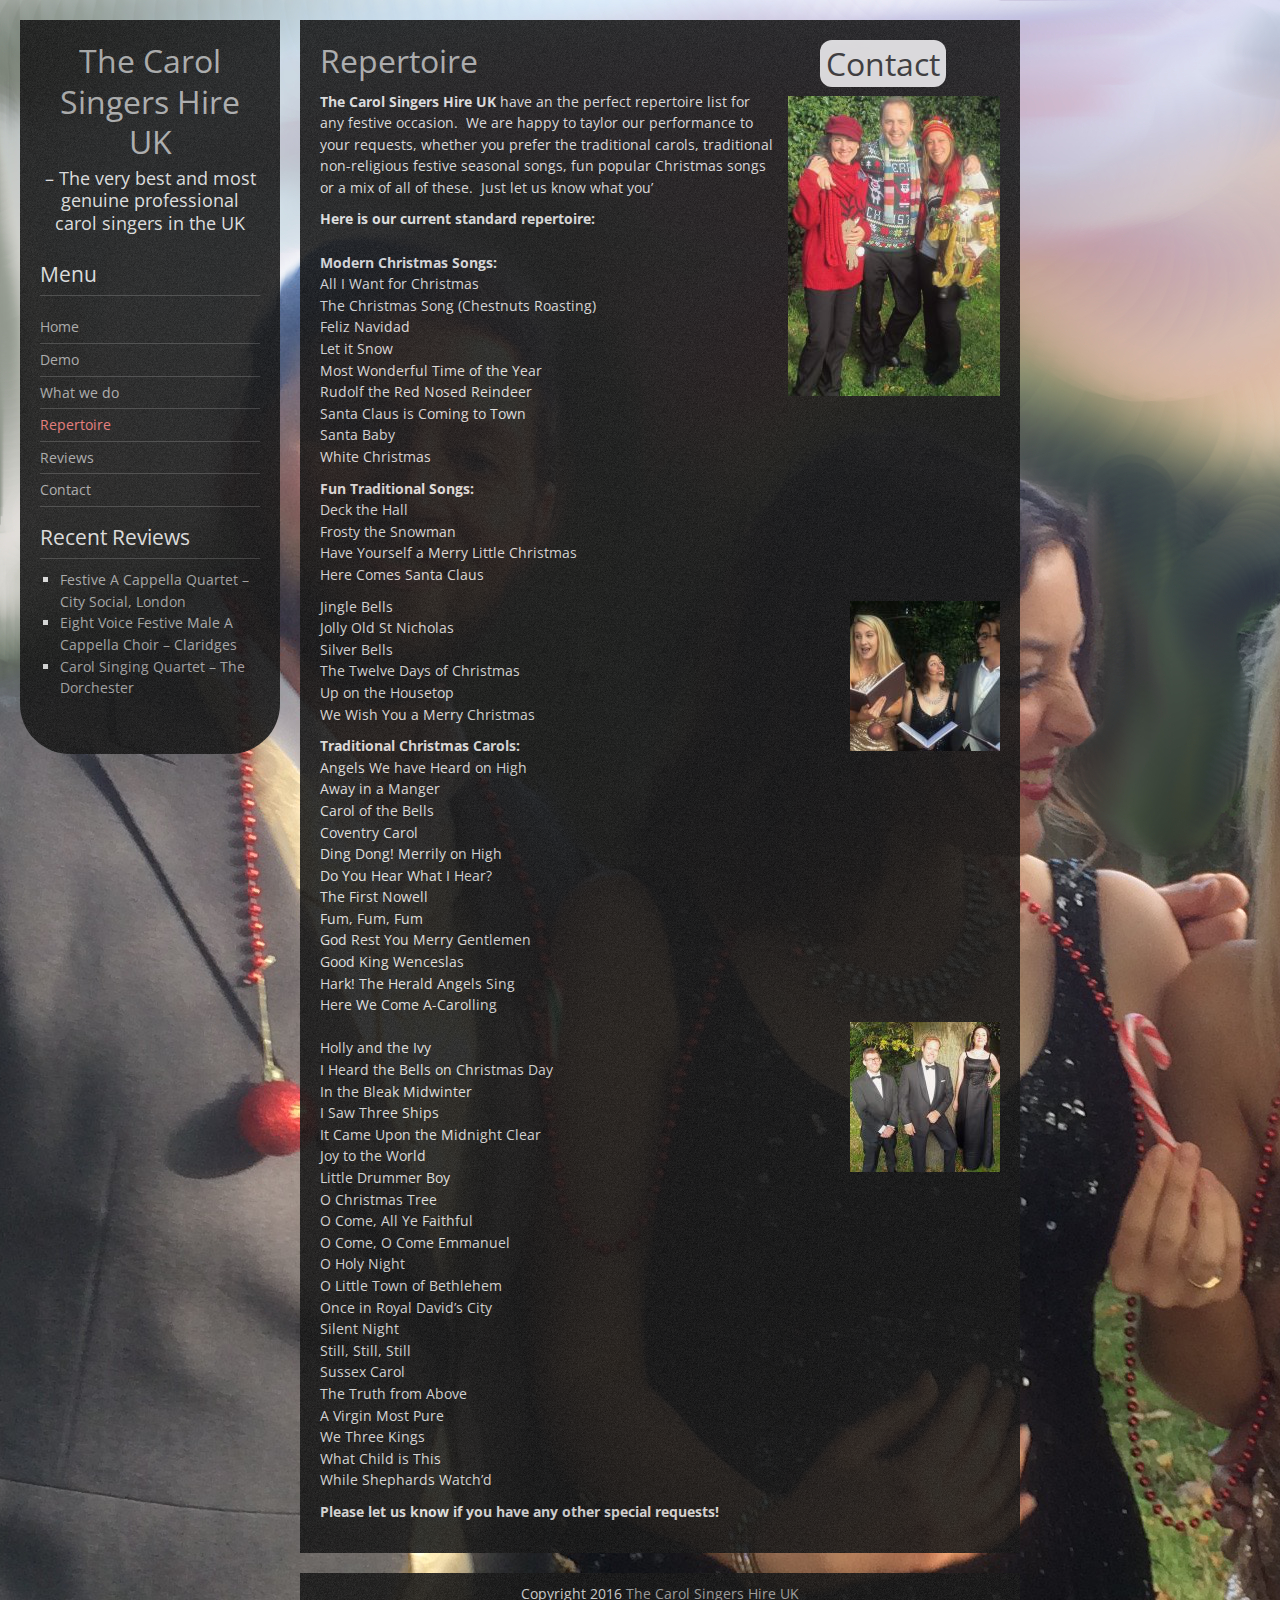
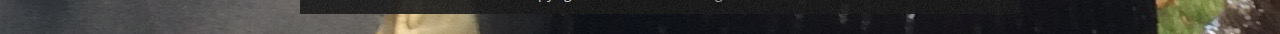
<file: repertoire/index.html>
<!DOCTYPE html>
<html lang="en-GB" >

<head>
<meta name="viewport" content="width=device-width, initial-scale=1">
<meta charset="UTF-8">
<link rel="profile" href="http://gmpg.org/xfn/11">
<link rel="author" href="https://plus.google.com/u/0/104533929383807275660"/>
<title>Repertoire &#8211; The Carol Singers Hire UK</title>
<link rel="alternate" type="application/rss+xml" title="The Carol Singers Hire UK &raquo; Feed" href="https://hyweljohnllewellyn.github.io/carol-singers-hire-uk/feed/" />
<link rel="alternate" type="application/rss+xml" title="The Carol Singers Hire UK &raquo; Comments Feed" href="https://hyweljohnllewellyn.github.io/carol-singers-hire-uk/comments/feed/" />

<script>
var MP3jPLAYLISTS = [];
var MP3jPLAYERS = [];
</script>
		<script type="text/javascript">
			window._wpemojiSettings = {"baseUrl":"https:\/\/s.w.org\/images\/core\/emoji\/72x72\/","ext":".png","source":{"concatemoji":"https:\/\/hyweljohnllewellyn.github.io\/carol-singers-hire-uk\/wp-includes\/js\/wp-emoji-release.min.js?ver=4.5.3"}};
			!function(a,b,c){function d(a){var c,d,e,f=b.createElement("canvas"),g=f.getContext&&f.getContext("2d"),h=String.fromCharCode;if(!g||!g.fillText)return!1;switch(g.textBaseline="top",g.font="600 32px Arial",a){case"flag":return g.fillText(h(55356,56806,55356,56826),0,0),f.toDataURL().length>3e3;case"diversity":return g.fillText(h(55356,57221),0,0),c=g.getImageData(16,16,1,1).data,d=c[0]+","+c[1]+","+c[2]+","+c[3],g.fillText(h(55356,57221,55356,57343),0,0),c=g.getImageData(16,16,1,1).data,e=c[0]+","+c[1]+","+c[2]+","+c[3],d!==e;case"simple":return g.fillText(h(55357,56835),0,0),0!==g.getImageData(16,16,1,1).data[0];case"unicode8":return g.fillText(h(55356,57135),0,0),0!==g.getImageData(16,16,1,1).data[0]}return!1}function e(a){var c=b.createElement("script");c.src=a,c.type="text/javascript",b.getElementsByTagName("head")[0].appendChild(c)}var f,g,h,i;for(i=Array("simple","flag","unicode8","diversity"),c.supports={everything:!0,everythingExceptFlag:!0},h=0;h<i.length;h++)c.supports[i[h]]=d(i[h]),c.supports.everything=c.supports.everything&&c.supports[i[h]],"flag"!==i[h]&&(c.supports.everythingExceptFlag=c.supports.everythingExceptFlag&&c.supports[i[h]]);c.supports.everythingExceptFlag=c.supports.everythingExceptFlag&&!c.supports.flag,c.DOMReady=!1,c.readyCallback=function(){c.DOMReady=!0},c.supports.everything||(g=function(){c.readyCallback()},b.addEventListener?(b.addEventListener("DOMContentLoaded",g,!1),a.addEventListener("load",g,!1)):(a.attachEvent("onload",g),b.attachEvent("onreadystatechange",function(){"complete"===b.readyState&&c.readyCallback()})),f=c.source||{},f.concatemoji?e(f.concatemoji):f.wpemoji&&f.twemoji&&(e(f.twemoji),e(f.wpemoji)))}(window,document,window._wpemojiSettings);
		</script>
		<style type="text/css">
img.wp-smiley,
img.emoji {
	display: inline !important;
	border: none !important;
	box-shadow: none !important;
	height: 1em !important;
	width: 1em !important;
	margin: 0 .07em !important;
	vertical-align: -0.1em !important;
	background: none !important;
	padding: 0 !important;
}
</style>
<link rel='stylesheet' id='parent-style-css'  href='https://hyweljohnllewellyn.github.io/carol-singers-hire-uk/wp-content/themes/darkelements/style.css?ver=4.5.3' type='text/css' media='all' />
<link rel='stylesheet' id='child-style-css'  href='https://hyweljohnllewellyn.github.io/carol-singers-hire-uk/wp-content/themes/darkelements-child/style.css?ver=4.5.3' type='text/css' media='all' />
<link rel='stylesheet' id='darkelements-style-css'  href='https://hyweljohnllewellyn.github.io/carol-singers-hire-uk/wp-content/themes/darkelements-child/style.css?ver=4.5.3' type='text/css' media='all' />
<link rel='stylesheet' id='darkelements-googlefonts-css'  href='//fonts.googleapis.com/css?family=Open+Sans&#038;ver=4.5.3' type='text/css' media='all' />
<link rel='stylesheet' id='mp3-jplayer-css'  href='https://hyweljohnllewellyn.github.io/carol-singers-hire-uk/wp-content/plugins/mp3-jplayer/css/dark.css?ver=2.7' type='text/css' media='all' />
<script type='text/javascript' src='https://hyweljohnllewellyn.github.io/carol-singers-hire-uk/wp-includes/js/jquery/jquery.js?ver=1.12.4'></script>
<script type='text/javascript' src='https://hyweljohnllewellyn.github.io/carol-singers-hire-uk/wp-includes/js/jquery/jquery-migrate.min.js?ver=1.4.1'></script>
<script type='text/javascript'>
/* <![CDATA[ */
var objectL10n = {"navText":"Menu"};
/* ]]> */
</script>
<script type='text/javascript' src='https://hyweljohnllewellyn.github.io/carol-singers-hire-uk/wp-content/themes/darkelements/js/nav.js?ver=4.5.3'></script>
<link rel='https://api.w.org/' href='https://hyweljohnllewellyn.github.io/carol-singers-hire-uk/wp-json/' />
<link rel="EditURI" type="application/rsd+xml" title="RSD" href="https://hyweljohnllewellyn.github.io/carol-singers-hire-uk/xmlrpc.php?rsd" />
<link rel="wlwmanifest" type="application/wlwmanifest+xml" href="https://hyweljohnllewellyn.github.io/carol-singers-hire-uk/wp-includes/wlwmanifest.xml" /> 
<meta name="generator" content="WordPress 4.5.3" />
<link rel="canonical" href="https://hyweljohnllewellyn.github.io/carol-singers-hire-uk/repertoire/" />
<link rel='shortlink' href='https://hyweljohnllewellyn.github.io/carol-singers-hire-uk/?p=86' />
<link rel="alternate" type="application/json+oembed" href="https://hyweljohnllewellyn.github.io/carol-singers-hire-uk/wp-json/oembed/1.0/embed?url=http%3A%2F%2Flocalhost%3A8888%2Frepertoire%2F" />
<link rel="alternate" type="text/xml+oembed" href="https://hyweljohnllewellyn.github.io/carol-singers-hire-uk/wp-json/oembed/1.0/embed?url=http%3A%2F%2Flocalhost%3A8888%2Frepertoire%2F&#038;format=xml" />
<!--[if lt IE 9]>
<script src="https://hyweljohnllewellyn.github.io/carol-singers-hire-uk/wp-content/themes/darkelements/js/ie.js"></script>
<![endif]-->
<style type="text/css" id="custom-background-css">
body.custom-background { background-image: url('https://hyweljohnllewellyn.github.io/carol-singers-hire-uk/wp-content/uploads/2016/04/Carol_Singers_Christmas_evening_6.jpg'); background-repeat: repeat; background-position: top left; background-attachment: scroll; }
</style>
<link rel="icon" href="https://hyweljohnllewellyn.github.io/carol-singers-hire-uk/wp-content/uploads/2016/04/cropped-Carol_Singers_Christmas_evening_3-32x32.jpg" sizes="32x32" />
<link rel="icon" href="https://hyweljohnllewellyn.github.io/carol-singers-hire-uk/wp-content/uploads/2016/04/cropped-Carol_Singers_Christmas_evening_3-192x192.jpg" sizes="192x192" />
<link rel="apple-touch-icon-precomposed" href="https://hyweljohnllewellyn.github.io/carol-singers-hire-uk/wp-content/uploads/2016/04/cropped-Carol_Singers_Christmas_evening_3-180x180.jpg" />
<meta name="msapplication-TileImage" content="https://hyweljohnllewellyn.github.io/carol-singers-hire-uk/wp-content/uploads/2016/04/cropped-Carol_Singers_Christmas_evening_3-270x270.jpg" />
</head>

<body class="page page-id-86 page-template-default custom-background" >
<div id="container">

	<div id="header">
		<div class="logo">
							<h1><a href="https://hyweljohnllewellyn.github.io/carol-singers-hire-uk/" title="The Carol Singers Hire UK">The Carol Singers Hire UK</a></h1>
				<h2>&#8211; The very best and most genuine professional carol singers in the UK</h2>
					</div>

								<h3 class="nav-widgettitle">Menu</h3>

			<div class="nav-head"><ul id="menu-primary-carol-singers-for-hire-1" class="menu"><li id="menu-item-24" class="menu-item menu-item-type-custom menu-item-object-custom menu-item-home menu-item-24"><a href="https://hyweljohnllewellyn.github.io/carol-singers-hire-uk">Home</a></li>
<li id="menu-item-29" class="menu-item menu-item-type-post_type menu-item-object-page menu-item-29"><a href="https://hyweljohnllewellyn.github.io/carol-singers-hire-uk/demo/">Demo</a></li>
<li id="menu-item-81" class="menu-item menu-item-type-post_type menu-item-object-page menu-item-81"><a href="https://hyweljohnllewellyn.github.io/carol-singers-hire-uk/what-we-do/">What we do</a></li>
<li id="menu-item-91" class="menu-item menu-item-type-post_type menu-item-object-page current-menu-item page_item page-item-86 current_page_item menu-item-91"><a href="https://hyweljohnllewellyn.github.io/carol-singers-hire-uk/repertoire/">Repertoire</a></li>
<li id="menu-item-55" class="menu-item menu-item-type-post_type menu-item-object-page menu-item-55"><a href="https://hyweljohnllewellyn.github.io/carol-singers-hire-uk/reviews/">Reviews</a></li>
<li id="menu-item-56" class="menu-item menu-item-type-post_type menu-item-object-page menu-item-56"><a href="https://hyweljohnllewellyn.github.io/carol-singers-hire-uk/contact/">Contact</a></li>
</ul></div>		
		
		
	<div id="sidebar">
				<div id="recent-posts-4" class="widget widget_recent_entries">		<h3 class="widgettitle">Recent Reviews</h3>		<ul>
					<li>
				<a href="https://hyweljohnllewellyn.github.io/carol-singers-hire-uk/reviews/festive-a-cappella-quartet-city-social-london/">Festive A Cappella Quartet &#8211; City Social, London</a>
						</li>
					<li>
				<a href="https://hyweljohnllewellyn.github.io/carol-singers-hire-uk/reviews/eight-voice-festive-male-a-cappella-choir-claridges-december-2015/">Eight Voice Festive Male A Cappella Choir &#8211; Claridges</a>
						</li>
					<li>
				<a href="https://hyweljohnllewellyn.github.io/carol-singers-hire-uk/reviews/carol-singing-quartet-eland-cables-december-2015/">Carol Singing Quartet &#8211; The Dorchester</a>
						</li>
				</ul>
		</div>			</div>
	</div>

	<div id="content">

	    		<h1 class="page-title"><a href="https://hyweljohnllewellyn.github.io/carol-singers-hire-uk/repertoire/" rel="bookmark">Repertoire</a><a class ="button-title"  href="https://hyweljohnllewellyn.github.io/carol-singers-hire-uk/contact/">Contact</a></h1>		
		<p><img class="alignright wp-image-21 size-medium" src="https://hyweljohnllewellyn.github.io/carol-singers-hire-uk/wp-content/uploads/2016/04/Christmas_Carollers_hire_jumpers_trio-212x300.jpg" alt="Our Carollers in trio format in our Christmas jumpers" width="212" height="300" srcset="https://hyweljohnllewellyn.github.io/carol-singers-hire-uk/wp-content/uploads/2016/04/Christmas_Carollers_hire_jumpers_trio-212x300.jpg 212w, https://hyweljohnllewellyn.github.io/carol-singers-hire-uk/wp-content/uploads/2016/04/Christmas_Carollers_hire_jumpers_trio-768x1087.jpg 768w, https://hyweljohnllewellyn.github.io/carol-singers-hire-uk/wp-content/uploads/2016/04/Christmas_Carollers_hire_jumpers_trio-723x1024.jpg 723w" sizes="(max-width: 212px) 100vw, 212px" /><strong>The Carol Singers Hire UK</strong> have an the perfect repertoire list for any festive occasion.  We are happy to taylor our performance to your requests, whether you prefer the traditional carols, traditional non-religious festive seasonal songs, fun popular Christmas songs or a mix of all of these.  Just let us know what you&#8217;</p>
<p><strong>Here is our current standard repertoire:</strong><br />
<strong><br />
Modern Christmas Songs:</strong><br />
All I Want for Christmas<br />
The Christmas Song (Chestnuts Roasting)<br />
Feliz Navidad<br />
Let it Snow<br />
Most Wonderful Time of the Year<br />
Rudolf the Red Nosed Reindeer<br />
Santa Claus is Coming to Town<br />
Santa Baby<br />
White Christmas</p>
<p><strong>Fun Traditional Songs:</strong><br />
Deck the Hall<br />
Frosty the Snowman<br />
Have Yourself a Merry Little Christmas<br />
Here Comes Santa Claus</p>
<p><img class="alignright size-thumbnail wp-image-23" src="https://hyweljohnllewellyn.github.io/carol-singers-hire-uk/wp-content/uploads/2016/04/cropped-Carol_Singers_Christmas_evening_3-150x150.jpg" alt="Gorgeous Carol Singing Performances for hire" width="150" height="150" srcset="https://hyweljohnllewellyn.github.io/carol-singers-hire-uk/wp-content/uploads/2016/04/cropped-Carol_Singers_Christmas_evening_3-150x150.jpg 150w, https://hyweljohnllewellyn.github.io/carol-singers-hire-uk/wp-content/uploads/2016/04/cropped-Carol_Singers_Christmas_evening_3-300x300.jpg 300w, https://hyweljohnllewellyn.github.io/carol-singers-hire-uk/wp-content/uploads/2016/04/cropped-Carol_Singers_Christmas_evening_3-270x270.jpg 270w, https://hyweljohnllewellyn.github.io/carol-singers-hire-uk/wp-content/uploads/2016/04/cropped-Carol_Singers_Christmas_evening_3-192x192.jpg 192w, https://hyweljohnllewellyn.github.io/carol-singers-hire-uk/wp-content/uploads/2016/04/cropped-Carol_Singers_Christmas_evening_3-180x180.jpg 180w, https://hyweljohnllewellyn.github.io/carol-singers-hire-uk/wp-content/uploads/2016/04/cropped-Carol_Singers_Christmas_evening_3-32x32.jpg 32w, https://hyweljohnllewellyn.github.io/carol-singers-hire-uk/wp-content/uploads/2016/04/cropped-Carol_Singers_Christmas_evening_3.jpg 512w" sizes="(max-width: 150px) 100vw, 150px" /></p>
<p>Jingle Bells<br />
Jolly Old St Nicholas<br />
Silver Bells<br />
The Twelve Days of Christmas<br />
Up on the Housetop<br />
We Wish You a Merry Christmas</p>
<p><strong>Traditional Christmas Carols:</strong><br />
Angels We have Heard on High<br />
Away in a Manger<br />
Carol of the Bells<br />
Coventry Carol<br />
Ding Dong! Merrily on High<br />
Do You Hear What I Hear?<br />
The First Nowell<br />
Fum, Fum, Fum<br />
God Rest You Merry Gentlemen<br />
Good King Wenceslas<br />
Hark! The Herald Angels Sing<br />
Here We Come A-Carolling<br />
<img class="alignright wp-image-15 size-thumbnail" src="https://hyweljohnllewellyn.github.io/carol-singers-hire-uk/wp-content/uploads/2016/04/Carol_Singers_Christmas_evening_trio_2-150x150.jpg" alt="Perfect festive performances for every occasion." width="150" height="150" /><br />
Holly and the Ivy<br />
I Heard the Bells on Christmas Day<br />
In the Bleak Midwinter<br />
I Saw Three Ships<br />
It Came Upon the Midnight Clear<br />
Joy to the World<br />
Little Drummer Boy<br />
O Christmas Tree<br />
O Come, All Ye Faithful<br />
O Come, O Come Emmanuel<br />
O Holy Night<br />
O Little Town of Bethlehem<br />
Once in Royal David’s City<br />
Silent Night<br />
Still, Still, Still<br />
Sussex Carol<br />
The Truth from Above<br />
A Virgin Most Pure<br />
We Three Kings<br />
What Child is This<br />
While Shephards Watch’d</p>
<p><strong>Please let us know if you have any other special requests!</strong></p>

		
		

<div id="comments">

	
	
</div>
	
	
</div>

<div id="footer">

	
	<div class="site-info">
		Copyright 2016  <a href="https://hyweljohnllewellyn.github.io/carol-singers-hire-uk/" title="The Carol Singers Hire UK">The Carol Singers Hire UK</a>
	</div>

</div>
</div><!-- #container -->

<script type='text/javascript' src='https://hyweljohnllewellyn.github.io/carol-singers-hire-uk/wp-includes/js/wp-embed.min.js?ver=4.5.3'></script>

</body>
</html>
</file>
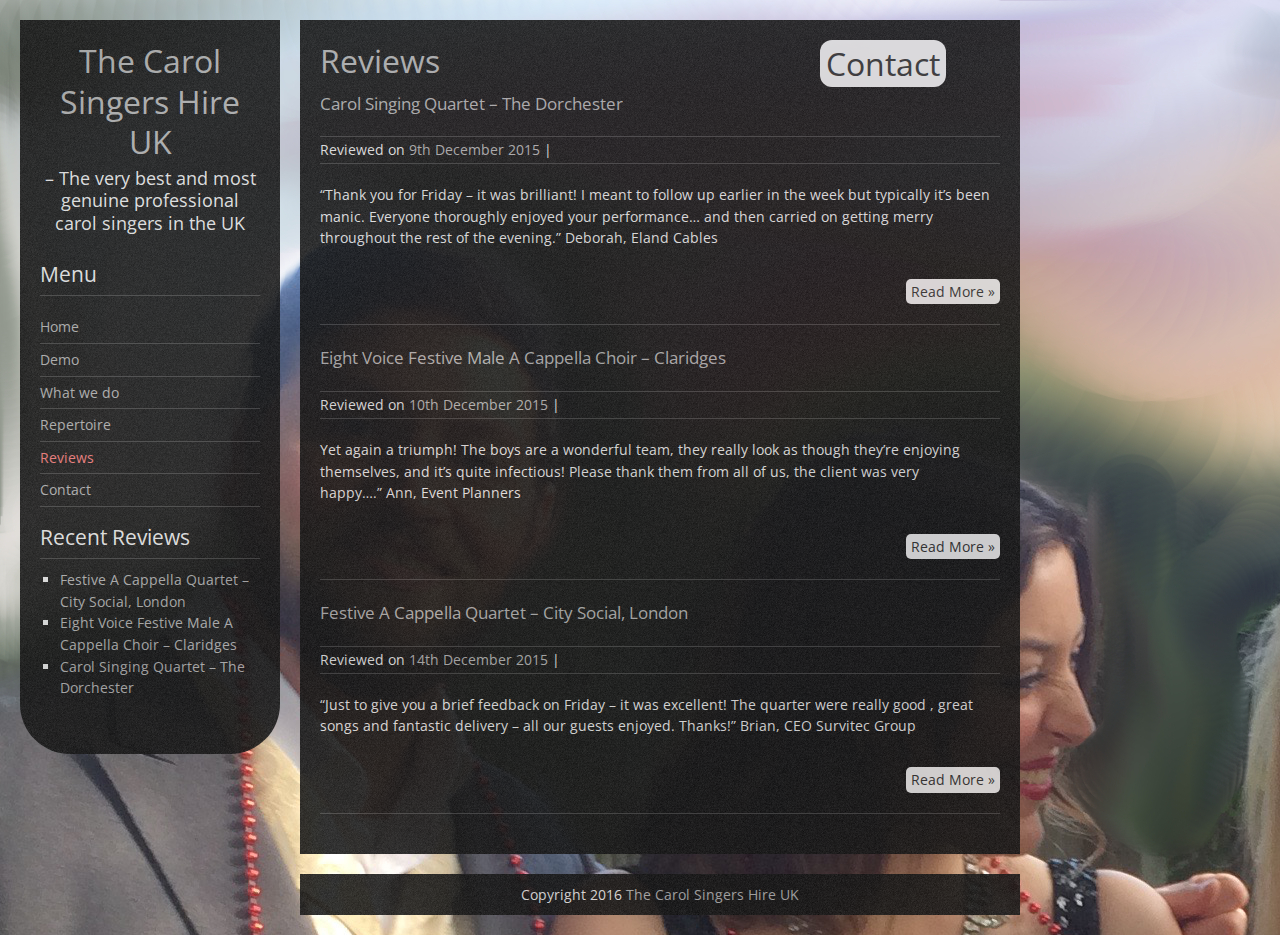
<file: reviews/index.html>
<!DOCTYPE html>
<html lang="en-GB" >

<head>
<meta name="viewport" content="width=device-width, initial-scale=1">
<meta charset="UTF-8">
<link rel="profile" href="http://gmpg.org/xfn/11">
<link rel="author" href="https://plus.google.com/u/0/104533929383807275660"/>
<title>Reviews &#8211; The Carol Singers Hire UK</title>
<link rel="alternate" type="application/rss+xml" title="The Carol Singers Hire UK &raquo; Feed" href="https://hyweljohnllewellyn.github.io/carol-singers-hire-uk/feed/" />
<link rel="alternate" type="application/rss+xml" title="The Carol Singers Hire UK &raquo; Comments Feed" href="https://hyweljohnllewellyn.github.io/carol-singers-hire-uk/comments/feed/" />

<script>
var MP3jPLAYLISTS = [];
var MP3jPLAYERS = [];
</script>
		<script type="text/javascript">
			window._wpemojiSettings = {"baseUrl":"https:\/\/s.w.org\/images\/core\/emoji\/72x72\/","ext":".png","source":{"concatemoji":"https:\/\/hyweljohnllewellyn.github.io\/carol-singers-hire-uk\/wp-includes\/js\/wp-emoji-release.min.js?ver=4.5.3"}};
			!function(a,b,c){function d(a){var c,d,e,f=b.createElement("canvas"),g=f.getContext&&f.getContext("2d"),h=String.fromCharCode;if(!g||!g.fillText)return!1;switch(g.textBaseline="top",g.font="600 32px Arial",a){case"flag":return g.fillText(h(55356,56806,55356,56826),0,0),f.toDataURL().length>3e3;case"diversity":return g.fillText(h(55356,57221),0,0),c=g.getImageData(16,16,1,1).data,d=c[0]+","+c[1]+","+c[2]+","+c[3],g.fillText(h(55356,57221,55356,57343),0,0),c=g.getImageData(16,16,1,1).data,e=c[0]+","+c[1]+","+c[2]+","+c[3],d!==e;case"simple":return g.fillText(h(55357,56835),0,0),0!==g.getImageData(16,16,1,1).data[0];case"unicode8":return g.fillText(h(55356,57135),0,0),0!==g.getImageData(16,16,1,1).data[0]}return!1}function e(a){var c=b.createElement("script");c.src=a,c.type="text/javascript",b.getElementsByTagName("head")[0].appendChild(c)}var f,g,h,i;for(i=Array("simple","flag","unicode8","diversity"),c.supports={everything:!0,everythingExceptFlag:!0},h=0;h<i.length;h++)c.supports[i[h]]=d(i[h]),c.supports.everything=c.supports.everything&&c.supports[i[h]],"flag"!==i[h]&&(c.supports.everythingExceptFlag=c.supports.everythingExceptFlag&&c.supports[i[h]]);c.supports.everythingExceptFlag=c.supports.everythingExceptFlag&&!c.supports.flag,c.DOMReady=!1,c.readyCallback=function(){c.DOMReady=!0},c.supports.everything||(g=function(){c.readyCallback()},b.addEventListener?(b.addEventListener("DOMContentLoaded",g,!1),a.addEventListener("load",g,!1)):(a.attachEvent("onload",g),b.attachEvent("onreadystatechange",function(){"complete"===b.readyState&&c.readyCallback()})),f=c.source||{},f.concatemoji?e(f.concatemoji):f.wpemoji&&f.twemoji&&(e(f.twemoji),e(f.wpemoji)))}(window,document,window._wpemojiSettings);
		</script>
		<style type="text/css">
img.wp-smiley,
img.emoji {
	display: inline !important;
	border: none !important;
	box-shadow: none !important;
	height: 1em !important;
	width: 1em !important;
	margin: 0 .07em !important;
	vertical-align: -0.1em !important;
	background: none !important;
	padding: 0 !important;
}
</style>
<link rel='stylesheet' id='parent-style-css'  href='https://hyweljohnllewellyn.github.io/carol-singers-hire-uk/wp-content/themes/darkelements/style.css?ver=4.5.3' type='text/css' media='all' />
<link rel='stylesheet' id='child-style-css'  href='https://hyweljohnllewellyn.github.io/carol-singers-hire-uk/wp-content/themes/darkelements-child/style.css?ver=4.5.3' type='text/css' media='all' />
<link rel='stylesheet' id='darkelements-style-css'  href='https://hyweljohnllewellyn.github.io/carol-singers-hire-uk/wp-content/themes/darkelements-child/style.css?ver=4.5.3' type='text/css' media='all' />
<link rel='stylesheet' id='darkelements-googlefonts-css'  href='//fonts.googleapis.com/css?family=Open+Sans&#038;ver=4.5.3' type='text/css' media='all' />
<link rel='stylesheet' id='mp3-jplayer-css'  href='https://hyweljohnllewellyn.github.io/carol-singers-hire-uk/wp-content/plugins/mp3-jplayer/css/dark.css?ver=2.7' type='text/css' media='all' />
<script type='text/javascript' src='https://hyweljohnllewellyn.github.io/carol-singers-hire-uk/wp-includes/js/jquery/jquery.js?ver=1.12.4'></script>
<script type='text/javascript' src='https://hyweljohnllewellyn.github.io/carol-singers-hire-uk/wp-includes/js/jquery/jquery-migrate.min.js?ver=1.4.1'></script>
<script type='text/javascript'>
/* <![CDATA[ */
var objectL10n = {"navText":"Menu"};
/* ]]> */
</script>
<script type='text/javascript' src='https://hyweljohnllewellyn.github.io/carol-singers-hire-uk/wp-content/themes/darkelements/js/nav.js?ver=4.5.3'></script>
<link rel='https://api.w.org/' href='https://hyweljohnllewellyn.github.io/carol-singers-hire-uk/wp-json/' />
<link rel="EditURI" type="application/rsd+xml" title="RSD" href="https://hyweljohnllewellyn.github.io/carol-singers-hire-uk/xmlrpc.php?rsd" />
<link rel="wlwmanifest" type="application/wlwmanifest+xml" href="https://hyweljohnllewellyn.github.io/carol-singers-hire-uk/wp-includes/wlwmanifest.xml" /> 
<meta name="generator" content="WordPress 4.5.3" />
<link rel="canonical" href="https://hyweljohnllewellyn.github.io/carol-singers-hire-uk/reviews/" />
<link rel='shortlink' href='https://hyweljohnllewellyn.github.io/carol-singers-hire-uk/?p=51' />
<link rel="alternate" type="application/json+oembed" href="https://hyweljohnllewellyn.github.io/carol-singers-hire-uk/wp-json/oembed/1.0/embed?url=http%3A%2F%2Flocalhost%3A8888%2Freviews%2F" />
<link rel="alternate" type="text/xml+oembed" href="https://hyweljohnllewellyn.github.io/carol-singers-hire-uk/wp-json/oembed/1.0/embed?url=http%3A%2F%2Flocalhost%3A8888%2Freviews%2F&#038;format=xml" />
<!--[if lt IE 9]>
<script src="https://hyweljohnllewellyn.github.io/carol-singers-hire-uk/wp-content/themes/darkelements/js/ie.js"></script>
<![endif]-->
<style type="text/css" id="custom-background-css">
body.custom-background { background-image: url('https://hyweljohnllewellyn.github.io/carol-singers-hire-uk/wp-content/uploads/2016/04/Carol_Singers_Christmas_evening_6.jpg'); background-repeat: repeat; background-position: top left; background-attachment: scroll; }
</style>
<link rel="icon" href="https://hyweljohnllewellyn.github.io/carol-singers-hire-uk/wp-content/uploads/2016/04/cropped-Carol_Singers_Christmas_evening_3-32x32.jpg" sizes="32x32" />
<link rel="icon" href="https://hyweljohnllewellyn.github.io/carol-singers-hire-uk/wp-content/uploads/2016/04/cropped-Carol_Singers_Christmas_evening_3-192x192.jpg" sizes="192x192" />
<link rel="apple-touch-icon-precomposed" href="https://hyweljohnllewellyn.github.io/carol-singers-hire-uk/wp-content/uploads/2016/04/cropped-Carol_Singers_Christmas_evening_3-180x180.jpg" />
<meta name="msapplication-TileImage" content="https://hyweljohnllewellyn.github.io/carol-singers-hire-uk/wp-content/uploads/2016/04/cropped-Carol_Singers_Christmas_evening_3-270x270.jpg" />
</head>

<body class="page page-id-51 page-template page-template-reviewspage page-template-reviewspage-php custom-background" >
<div id="container">

	<div id="header">
		<div class="logo">
							<h1><a href="https://hyweljohnllewellyn.github.io/carol-singers-hire-uk/" title="The Carol Singers Hire UK">The Carol Singers Hire UK</a></h1>
				<h2>&#8211; The very best and most genuine professional carol singers in the UK</h2>
					</div>

								<h3 class="nav-widgettitle">Menu</h3>

			<div class="nav-head"><ul id="menu-primary-carol-singers-for-hire-1" class="menu"><li id="menu-item-24" class="menu-item menu-item-type-custom menu-item-object-custom menu-item-home menu-item-24"><a href="https://hyweljohnllewellyn.github.io/carol-singers-hire-uk">Home</a></li>
<li id="menu-item-29" class="menu-item menu-item-type-post_type menu-item-object-page menu-item-29"><a href="https://hyweljohnllewellyn.github.io/carol-singers-hire-uk/demo/">Demo</a></li>
<li id="menu-item-81" class="menu-item menu-item-type-post_type menu-item-object-page menu-item-81"><a href="https://hyweljohnllewellyn.github.io/carol-singers-hire-uk/what-we-do/">What we do</a></li>
<li id="menu-item-91" class="menu-item menu-item-type-post_type menu-item-object-page menu-item-91"><a href="https://hyweljohnllewellyn.github.io/carol-singers-hire-uk/repertoire/">Repertoire</a></li>
<li id="menu-item-55" class="menu-item menu-item-type-post_type menu-item-object-page current-menu-item page_item page-item-51 current_page_item menu-item-55"><a href="https://hyweljohnllewellyn.github.io/carol-singers-hire-uk/reviews/">Reviews</a></li>
<li id="menu-item-56" class="menu-item menu-item-type-post_type menu-item-object-page menu-item-56"><a href="https://hyweljohnllewellyn.github.io/carol-singers-hire-uk/contact/">Contact</a></li>
</ul></div>		
		
		
	<div id="sidebar">
				<div id="recent-posts-4" class="widget widget_recent_entries">		<h3 class="widgettitle">Recent Reviews</h3>		<ul>
					<li>
				<a href="https://hyweljohnllewellyn.github.io/carol-singers-hire-uk/reviews/festive-a-cappella-quartet-city-social-london/">Festive A Cappella Quartet &#8211; City Social, London</a>
						</li>
					<li>
				<a href="https://hyweljohnllewellyn.github.io/carol-singers-hire-uk/reviews/eight-voice-festive-male-a-cappella-choir-claridges-december-2015/">Eight Voice Festive Male A Cappella Choir &#8211; Claridges</a>
						</li>
					<li>
				<a href="https://hyweljohnllewellyn.github.io/carol-singers-hire-uk/reviews/carol-singing-quartet-eland-cables-december-2015/">Carol Singing Quartet &#8211; The Dorchester</a>
						</li>
				</ul>
		</div>			</div>
	</div>

	<div id="content">
	
		<h1 class="page-title"><a href="https://hyweljohnllewellyn.github.io/carol-singers-hire-uk/reviews/" rel="bookmark">Reviews</a><a class ="button-title"  href="https://hyweljohnllewellyn.github.io/carol-singers-hire-uk/contact/">Contact</a></h1>
		<!-- Hywel START -->
		<!-- http://www.billrobbinsdesign.com/using-static-content-and-custom-fields-on-wordpress-post-page/ -->
					<!-- Hywel END -->

					
<article id="post-59" class="post-list post-59 post type-post status-publish format-standard hentry category-reviews">
	
	<h4 class="post-title">
		<a href="https://hyweljohnllewellyn.github.io/carol-singers-hire-uk/reviews/carol-singing-quartet-eland-cables-december-2015/" rel="bookmark" title="Permalink to Carol Singing Quartet &#8211; The Dorchester"> Carol Singing Quartet &#8211; The Dorchester</a>
	</h4>

	
<div class="postmetadata">
	Reviewed on <a href="https://hyweljohnllewellyn.github.io/carol-singers-hire-uk/reviews/carol-singing-quartet-eland-cables-december-2015/">9th December 2015</a> |</div>

	
	<p>&#8220;Thank you for Friday – it was brilliant! I meant to follow up earlier in the week but typically it’s been manic. Everyone thoroughly enjoyed your performance… and then carried on getting merry throughout the rest of the evening.&#8221; Deborah, Eland Cables</p>

	<div class="more">
		<a class="readmore" href="https://hyweljohnllewellyn.github.io/carol-singers-hire-uk/reviews/carol-singing-quartet-eland-cables-december-2015/" rel="bookmark">Read More &raquo;</a>
	</div>
</article>
					
<article id="post-63" class="post-list post-63 post type-post status-publish format-standard hentry category-reviews">
	
	<h4 class="post-title">
		<a href="https://hyweljohnllewellyn.github.io/carol-singers-hire-uk/reviews/eight-voice-festive-male-a-cappella-choir-claridges-december-2015/" rel="bookmark" title="Permalink to Eight Voice Festive Male A Cappella Choir &#8211; Claridges"> Eight Voice Festive Male A Cappella Choir &#8211; Claridges</a>
	</h4>

	
<div class="postmetadata">
	Reviewed on <a href="https://hyweljohnllewellyn.github.io/carol-singers-hire-uk/reviews/eight-voice-festive-male-a-cappella-choir-claridges-december-2015/">10th December 2015</a> |</div>

	
	<p>Yet again a triumph! The boys are a wonderful team, they really look as though they’re enjoying themselves, and it’s quite infectious! Please thank them from all of us, the client was very happy….&#8221; Ann, Event Planners</p>

	<div class="more">
		<a class="readmore" href="https://hyweljohnllewellyn.github.io/carol-singers-hire-uk/reviews/eight-voice-festive-male-a-cappella-choir-claridges-december-2015/" rel="bookmark">Read More &raquo;</a>
	</div>
</article>
					
<article id="post-95" class="post-list post-95 post type-post status-publish format-standard hentry category-reviews">
	
	<h4 class="post-title">
		<a href="https://hyweljohnllewellyn.github.io/carol-singers-hire-uk/reviews/festive-a-cappella-quartet-city-social-london/" rel="bookmark" title="Permalink to Festive A Cappella Quartet &#8211; City Social, London"> Festive A Cappella Quartet &#8211; City Social, London</a>
	</h4>

	
<div class="postmetadata">
	Reviewed on <a href="https://hyweljohnllewellyn.github.io/carol-singers-hire-uk/reviews/festive-a-cappella-quartet-city-social-london/">14th December 2015</a> |</div>

	
	<p>&#8220;Just to give you a brief feedback on Friday &#8211; it was excellent! The quarter were really good , great songs and fantastic delivery &#8211; all our guests enjoyed. Thanks!&#8221; Brian, CEO Survitec Group</p>

	<div class="more">
		<a class="readmore" href="https://hyweljohnllewellyn.github.io/carol-singers-hire-uk/reviews/festive-a-cappella-quartet-city-social-london/" rel="bookmark">Read More &raquo;</a>
	</div>
</article>
		
		<div class="post-nav">
								</div>

	</div>

<div id="footer">

	
	<div class="site-info">
		Copyright 2016  <a href="https://hyweljohnllewellyn.github.io/carol-singers-hire-uk/" title="The Carol Singers Hire UK">The Carol Singers Hire UK</a>
	</div>

</div>
</div><!-- #container -->

<script type='text/javascript' src='https://hyweljohnllewellyn.github.io/carol-singers-hire-uk/wp-includes/js/wp-embed.min.js?ver=4.5.3'></script>

</body>
</html>
</file>
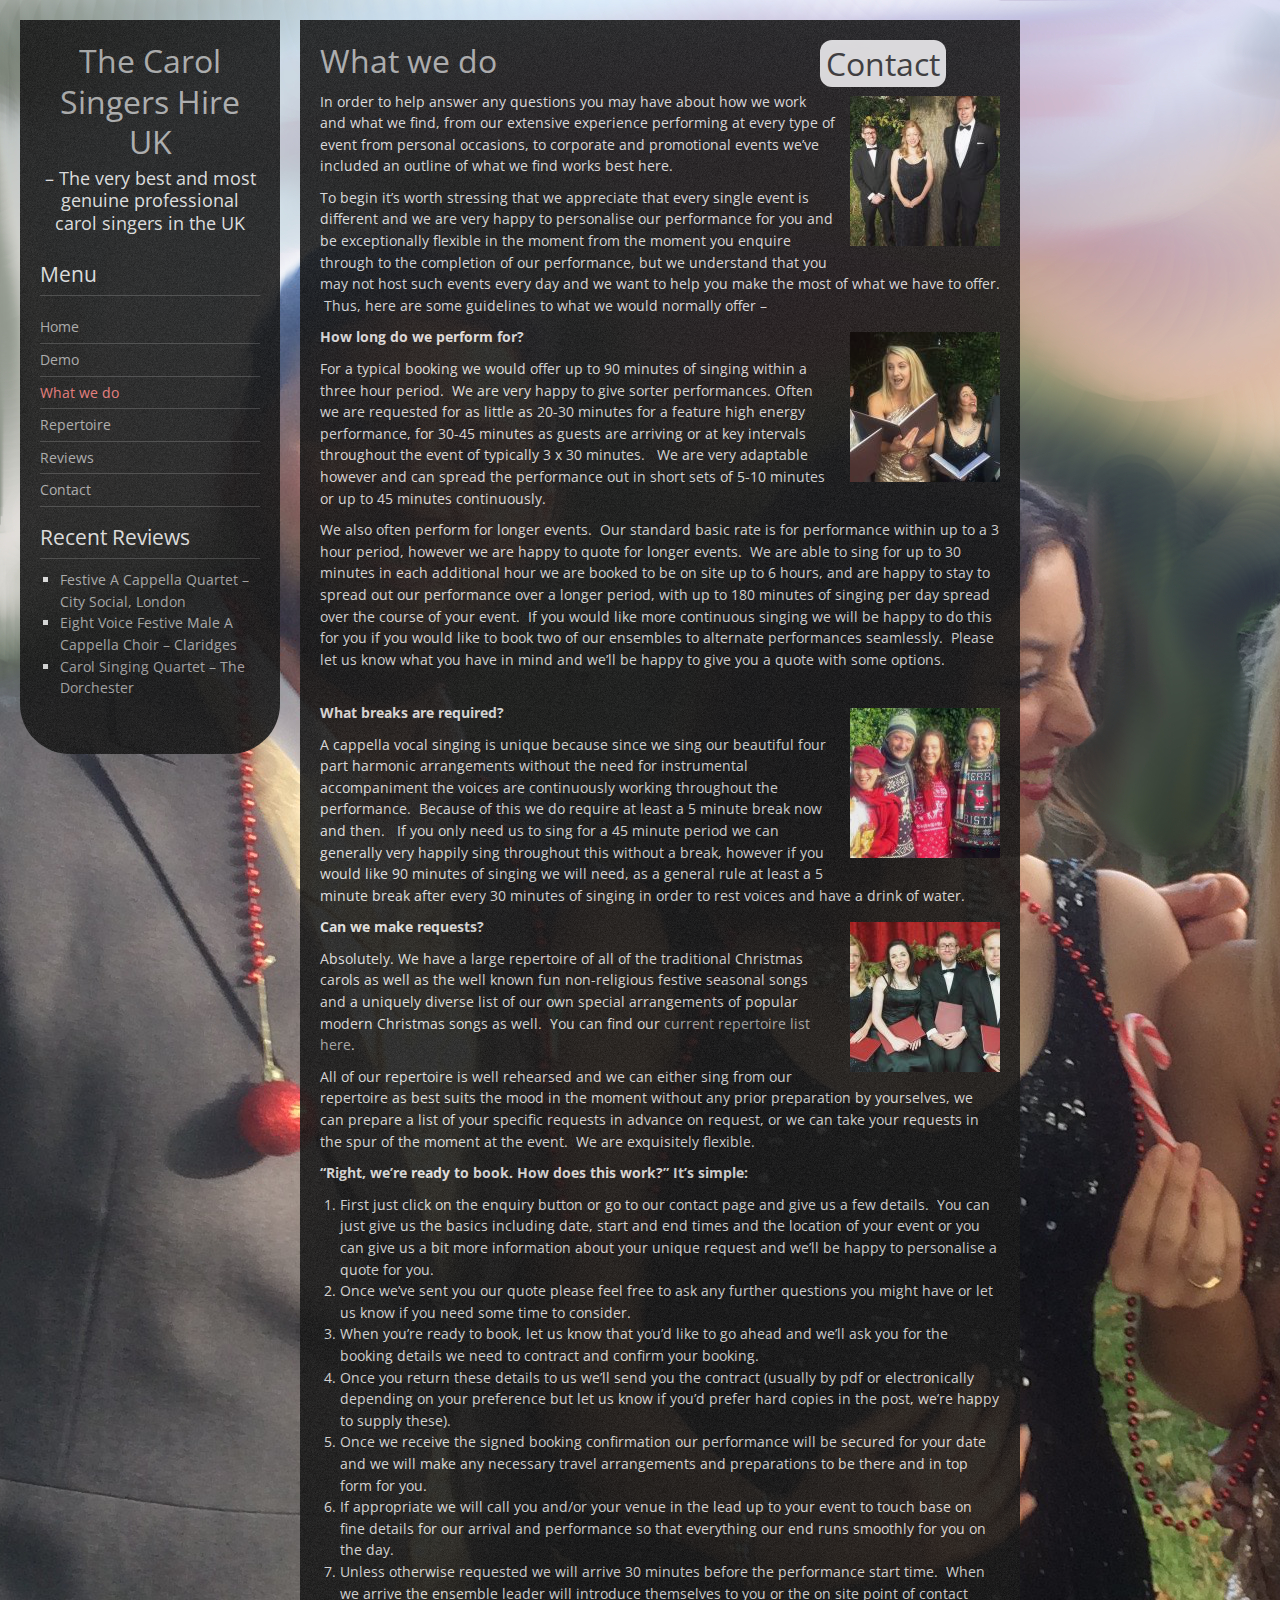
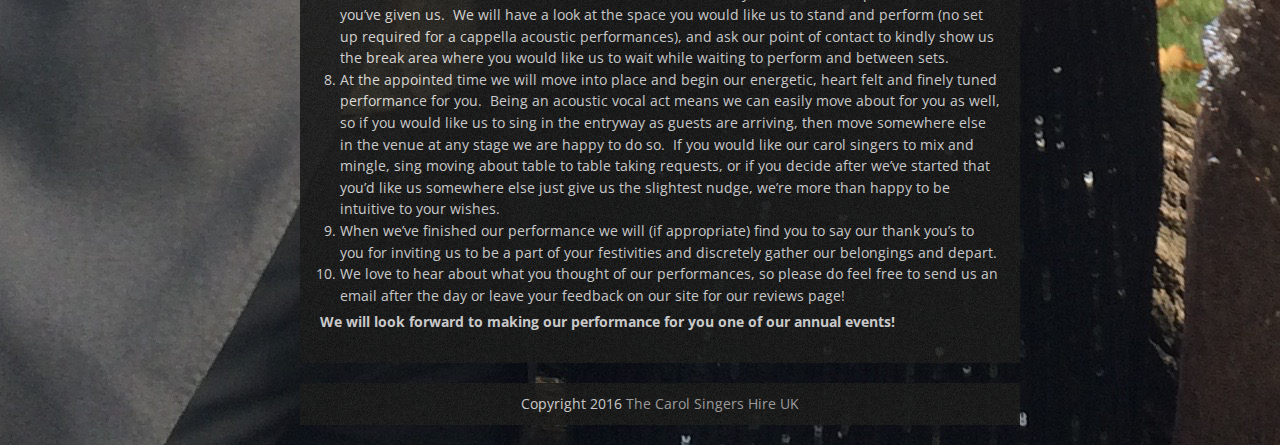
<file: what-we-do/index.html>
<!DOCTYPE html>
<html lang="en-GB" >

<head>
<meta name="viewport" content="width=device-width, initial-scale=1">
<meta charset="UTF-8">
<link rel="profile" href="https://gmpg.org/xfn/11">
<link rel="author" href="https://plus.google.com/u/0/104533929383807275660"/>
<title>What we do &#8211; The Carol Singers Hire UK</title>
<link rel="alternate" type="application/rss+xml" title="The Carol Singers Hire UK &raquo; Feed" href="https://hyweljohnllewellyn.github.io/carol-singers-hire-uk/feed/" />
<link rel="alternate" type="application/rss+xml" title="The Carol Singers Hire UK &raquo; Comments Feed" href="https://hyweljohnllewellyn.github.io/carol-singers-hire-uk/comments/feed/" />

<script>
var MP3jPLAYLISTS = [];
var MP3jPLAYERS = [];
</script>
		<script type="text/javascript">
			window._wpemojiSettings = {"baseUrl":"https:\/\/s.w.org\/images\/core\/emoji\/72x72\/","ext":".png","source":{"concatemoji":"https:\/\/hyweljohnllewellyn.github.io\/carol-singers-hire-uk\/wp-includes\/js\/wp-emoji-release.min.js?ver=4.5.3"}};
			!function(a,b,c){function d(a){var c,d,e,f=b.createElement("canvas"),g=f.getContext&&f.getContext("2d"),h=String.fromCharCode;if(!g||!g.fillText)return!1;switch(g.textBaseline="top",g.font="600 32px Arial",a){case"flag":return g.fillText(h(55356,56806,55356,56826),0,0),f.toDataURL().length>3e3;case"diversity":return g.fillText(h(55356,57221),0,0),c=g.getImageData(16,16,1,1).data,d=c[0]+","+c[1]+","+c[2]+","+c[3],g.fillText(h(55356,57221,55356,57343),0,0),c=g.getImageData(16,16,1,1).data,e=c[0]+","+c[1]+","+c[2]+","+c[3],d!==e;case"simple":return g.fillText(h(55357,56835),0,0),0!==g.getImageData(16,16,1,1).data[0];case"unicode8":return g.fillText(h(55356,57135),0,0),0!==g.getImageData(16,16,1,1).data[0]}return!1}function e(a){var c=b.createElement("script");c.src=a,c.type="text/javascript",b.getElementsByTagName("head")[0].appendChild(c)}var f,g,h,i;for(i=Array("simple","flag","unicode8","diversity"),c.supports={everything:!0,everythingExceptFlag:!0},h=0;h<i.length;h++)c.supports[i[h]]=d(i[h]),c.supports.everything=c.supports.everything&&c.supports[i[h]],"flag"!==i[h]&&(c.supports.everythingExceptFlag=c.supports.everythingExceptFlag&&c.supports[i[h]]);c.supports.everythingExceptFlag=c.supports.everythingExceptFlag&&!c.supports.flag,c.DOMReady=!1,c.readyCallback=function(){c.DOMReady=!0},c.supports.everything||(g=function(){c.readyCallback()},b.addEventListener?(b.addEventListener("DOMContentLoaded",g,!1),a.addEventListener("load",g,!1)):(a.attachEvent("onload",g),b.attachEvent("onreadystatechange",function(){"complete"===b.readyState&&c.readyCallback()})),f=c.source||{},f.concatemoji?e(f.concatemoji):f.wpemoji&&f.twemoji&&(e(f.twemoji),e(f.wpemoji)))}(window,document,window._wpemojiSettings);
		</script>
		<style type="text/css">
img.wp-smiley,
img.emoji {
	display: inline !important;
	border: none !important;
	box-shadow: none !important;
	height: 1em !important;
	width: 1em !important;
	margin: 0 .07em !important;
	vertical-align: -0.1em !important;
	background: none !important;
	padding: 0 !important;
}
</style>
<link rel='stylesheet' id='parent-style-css'  href='https://hyweljohnllewellyn.github.io/carol-singers-hire-uk/wp-content/themes/darkelements/style.css?ver=4.5.3' type='text/css' media='all' />
<link rel='stylesheet' id='child-style-css'  href='https://hyweljohnllewellyn.github.io/carol-singers-hire-uk/wp-content/themes/darkelements-child/style.css?ver=4.5.3' type='text/css' media='all' />
<link rel='stylesheet' id='darkelements-style-css'  href='https://hyweljohnllewellyn.github.io/carol-singers-hire-uk/wp-content/themes/darkelements-child/style.css?ver=4.5.3' type='text/css' media='all' />
<link rel='stylesheet' id='darkelements-googlefonts-css'  href='//fonts.googleapis.com/css?family=Open+Sans&#038;ver=4.5.3' type='text/css' media='all' />
<link rel='stylesheet' id='mp3-jplayer-css'  href='https://hyweljohnllewellyn.github.io/carol-singers-hire-uk/wp-content/plugins/mp3-jplayer/css/dark.css?ver=2.7' type='text/css' media='all' />
<script type='text/javascript' src='https://hyweljohnllewellyn.github.io/carol-singers-hire-uk/wp-includes/js/jquery/jquery.js?ver=1.12.4'></script>
<script type='text/javascript' src='https://hyweljohnllewellyn.github.io/carol-singers-hire-uk/wp-includes/js/jquery/jquery-migrate.min.js?ver=1.4.1'></script>
<script type='text/javascript'>
/* <![CDATA[ */
var objectL10n = {"navText":"Menu"};
/* ]]> */
</script>
<script type='text/javascript' src='https://hyweljohnllewellyn.github.io/carol-singers-hire-uk/wp-content/themes/darkelements/js/nav.js?ver=4.5.3'></script>
<link rel='https://api.w.org/' href='https://hyweljohnllewellyn.github.io/carol-singers-hire-uk/wp-json/' />
<link rel="EditURI" type="application/rsd+xml" title="RSD" href="https://hyweljohnllewellyn.github.io/carol-singers-hire-uk/xmlrpc.php?rsd" />
<link rel="wlwmanifest" type="application/wlwmanifest+xml" href="https://hyweljohnllewellyn.github.io/carol-singers-hire-uk/wp-includes/wlwmanifest.xml" /> 
<meta name="generator" content="WordPress 4.5.3" />
<link rel="canonical" href="https://hyweljohnllewellyn.github.io/carol-singers-hire-uk/what-we-do/" />
<link rel='shortlink' href='https://hyweljohnllewellyn.github.io/carol-singers-hire-uk/?p=79' />
<link rel="alternate" type="application/json+oembed" href="https://hyweljohnllewellyn.github.io/carol-singers-hire-uk/wp-json/oembed/1.0/embed?url=http%3A%2F%2Flocalhost%3A8888%2Fwhat-we-do%2F" />
<link rel="alternate" type="text/xml+oembed" href="https://hyweljohnllewellyn.github.io/carol-singers-hire-uk/wp-json/oembed/1.0/embed?url=http%3A%2F%2Flocalhost%3A8888%2Fwhat-we-do%2F&#038;format=xml" />
<!--[if lt IE 9]>
<script src="https://hyweljohnllewellyn.github.io/carol-singers-hire-uk/wp-content/themes/darkelements/js/ie.js"></script>
<![endif]-->
<style type="text/css" id="custom-background-css">
body.custom-background { background-image: url('https://hyweljohnllewellyn.github.io/carol-singers-hire-uk/wp-content/uploads/2016/04/Carol_Singers_Christmas_evening_6.jpg'); background-repeat: repeat; background-position: top left; background-attachment: scroll; }
</style>
<link rel="icon" href="https://hyweljohnllewellyn.github.io/carol-singers-hire-uk/wp-content/uploads/2016/04/cropped-Carol_Singers_Christmas_evening_3-32x32.jpg" sizes="32x32" />
<link rel="icon" href="https://hyweljohnllewellyn.github.io/carol-singers-hire-uk/wp-content/uploads/2016/04/cropped-Carol_Singers_Christmas_evening_3-192x192.jpg" sizes="192x192" />
<link rel="apple-touch-icon-precomposed" href="https://hyweljohnllewellyn.github.io/carol-singers-hire-uk/wp-content/uploads/2016/04/cropped-Carol_Singers_Christmas_evening_3-180x180.jpg" />
<meta name="msapplication-TileImage" content="https://hyweljohnllewellyn.github.io/carol-singers-hire-uk/wp-content/uploads/2016/04/cropped-Carol_Singers_Christmas_evening_3-270x270.jpg" />
</head>

<body class="page page-id-79 page-template-default custom-background" >
<div id="container">

	<div id="header">
		<div class="logo">
							<h1><a href="https://hyweljohnllewellyn.github.io/carol-singers-hire-uk/" title="The Carol Singers Hire UK">The Carol Singers Hire UK</a></h1>
				<h2>&#8211; The very best and most genuine professional carol singers in the UK</h2>
					</div>

								<h3 class="nav-widgettitle">Menu</h3>

			<div class="nav-head"><ul id="menu-primary-carol-singers-for-hire-1" class="menu"><li id="menu-item-24" class="menu-item menu-item-type-custom menu-item-object-custom menu-item-home menu-item-24"><a href="https://hyweljohnllewellyn.github.io/carol-singers-hire-uk">Home</a></li>
<li id="menu-item-29" class="menu-item menu-item-type-post_type menu-item-object-page menu-item-29"><a href="https://hyweljohnllewellyn.github.io/carol-singers-hire-uk/demo/">Demo</a></li>
<li id="menu-item-81" class="menu-item menu-item-type-post_type menu-item-object-page current-menu-item page_item page-item-79 current_page_item menu-item-81"><a href="https://hyweljohnllewellyn.github.io/carol-singers-hire-uk/what-we-do/">What we do</a></li>
<li id="menu-item-91" class="menu-item menu-item-type-post_type menu-item-object-page menu-item-91"><a href="https://hyweljohnllewellyn.github.io/carol-singers-hire-uk/repertoire/">Repertoire</a></li>
<li id="menu-item-55" class="menu-item menu-item-type-post_type menu-item-object-page menu-item-55"><a href="https://hyweljohnllewellyn.github.io/carol-singers-hire-uk/reviews/">Reviews</a></li>
<li id="menu-item-56" class="menu-item menu-item-type-post_type menu-item-object-page menu-item-56"><a href="https://hyweljohnllewellyn.github.io/carol-singers-hire-uk/contact/">Contact</a></li>
</ul></div>		
		
		
	<div id="sidebar">
				<div id="recent-posts-4" class="widget widget_recent_entries">		<h3 class="widgettitle">Recent Reviews</h3>		<ul>
					<li>
				<a href="https://hyweljohnllewellyn.github.io/carol-singers-hire-uk/reviews/festive-a-cappella-quartet-city-social-london/">Festive A Cappella Quartet &#8211; City Social, London</a>
						</li>
					<li>
				<a href="https://hyweljohnllewellyn.github.io/carol-singers-hire-uk/reviews/eight-voice-festive-male-a-cappella-choir-claridges-december-2015/">Eight Voice Festive Male A Cappella Choir &#8211; Claridges</a>
						</li>
					<li>
				<a href="https://hyweljohnllewellyn.github.io/carol-singers-hire-uk/reviews/carol-singing-quartet-eland-cables-december-2015/">Carol Singing Quartet &#8211; The Dorchester</a>
						</li>
				</ul>
		</div>			</div>
	</div>

	<div id="content">

	    		<h1 class="page-title"><a href="https://hyweljohnllewellyn.github.io/carol-singers-hire-uk/what-we-do/" rel="bookmark">What we do</a><a class ="button-title"  href="https://hyweljohnllewellyn.github.io/carol-singers-hire-uk/contact/">Contact</a></h1>		
		<p><img class="alignright size-thumbnail wp-image-16" src="https://hyweljohnllewellyn.github.io/carol-singers-hire-uk/wp-content/uploads/2016/04/Carol_Singers_Christmas_evening_trio_3-150x150.jpg" alt="Carol Singers Trio for hire UK" width="150" height="150" />In order to help answer any questions you may have about how we work and what we find, from our extensive experience performing at every type of event from personal occasions, to corporate and promotional events we&#8217;ve included an outline of what we find works best here.</p>
<p>To begin it&#8217;s worth stressing that we appreciate that every single event is different and we are very happy to personalise our performance for you and be exceptionally flexible in the moment from the moment you enquire through to the completion of our performance, but we understand that you may not host such events every day and we want to help you make the most of what we have to offer.  Thus, here are some guidelines to what we would normally offer &#8211;</p>
<p><strong><img class="alignright size-thumbnail wp-image-6" src="https://hyweljohnllewellyn.github.io/carol-singers-hire-uk/wp-content/uploads/2016/04/Carol_Singers_Christmas_evening_3-150x150.jpg" alt="Carol Singers for Hire for Corporate Events" width="150" height="150" />How long do we perform for?</strong></p>
<p>For a typical booking we would offer up to 90 minutes of singing within a three hour period.  We are very happy to give sorter performances. Often we are requested for as little as 20-30 minutes for a feature high energy performance, for 30-45 minutes as guests are arriving or at key intervals throughout the event of typically 3 x 30 minutes.   We are very adaptable however and can spread the performance out in short sets of 5-10 minutes or up to 45 minutes continuously.</p>
<p>We also often perform for longer events.  Our standard basic rate is for performance within up to a 3 hour period, however we are happy to quote for longer events.  We are able to sing for up to 30 minutes in each additional hour we are booked to be on site up to 6 hours, and are happy to stay to spread out our performance over a longer period, with up to 180 minutes of singing per day spread over the course of your event.  If you would like more continuous singing we will be happy to do this for you if you would like to book two of our ensembles to alternate performances seamlessly.  Please let us know what you have in mind and we&#8217;ll be happy to give you a quote with some options.</p>
<p><strong><br />
<img class="alignright size-thumbnail wp-image-19" src="https://hyweljohnllewellyn.github.io/carol-singers-hire-uk/wp-content/uploads/2016/04/Christmas_Carollers_hire_jumpers_3-150x150.jpg" alt="Our Carollers often perform requested in Christmas jumpers" width="150" height="150" />What breaks are required?</strong></p>
<p>A cappella vocal singing is unique because since we sing our beautiful four part harmonic arrangements without the need for instrumental accompaniment the voices are continuously working throughout the performance.  Because of this we do require at least a 5 minute break now and then.   If you only need us to sing for a 45 minute period we can generally very happily sing throughout this without a break, however if you would like 90 minutes of singing we will need, as a general rule at least a 5 minute break after every 30 minutes of singing in order to rest voices and have a drink of water.</p>
<p><strong><img class="alignright size-thumbnail wp-image-12" src="https://hyweljohnllewellyn.github.io/carol-singers-hire-uk/wp-content/uploads/2016/04/Carol_Singers_Christmas_evening_9-150x150.jpg" alt="Enchanting Carol Singers for events" width="150" height="150" />Can we make requests?</strong></p>
<p>Absolutely. We have a large repertoire of all of the traditional Christmas carols as well as the well known fun non-religious festive seasonal songs and a uniquely diverse list of our own special arrangements of popular modern Christmas songs as well.  You can find our <a href="https://hyweljohnllewellyn.github.io/carol-singers-hire-uk/repertoire/">current repertoire list here</a>.</p>
<p>All of our repertoire is well rehearsed and we can either sing from our repertoire as best suits the mood in the moment without any prior preparation by yourselves, we can prepare a list of your specific requests in advance on request, or we can take your requests in the spur of the moment at the event.  We are exquisitely flexible.</p>
<p><strong>&#8220;Right, we&#8217;re ready to book. How does this work?&#8221; It&#8217;s simple:</strong></p>
<ol>
<li>First just click on the enquiry button or go to our contact page and give us a few details.  You can just give us the basics including date, start and end times and the location of your event or you can give us a bit more information about your unique request and we&#8217;ll be happy to personalise a quote for you.</li>
<li>Once we&#8217;ve sent you our quote please feel free to ask any further questions you might have or let us know if you need some time to consider.</li>
<li>When you&#8217;re ready to book, let us know that you&#8217;d like to go ahead and we&#8217;ll ask you for the booking details we need to contract and confirm your booking.</li>
<li>Once you return these details to us we&#8217;ll send you the contract (usually by pdf or electronically depending on your preference but let us know if you&#8217;d prefer hard copies in the post, we&#8217;re happy to supply these).</li>
<li>Once we receive the signed booking confirmation our performance will be secured for your date and we will make any necessary travel arrangements and preparations to be there and in top form for you.</li>
<li>If appropriate we will call you and/or your venue in the lead up to your event to touch base on fine details for our arrival and performance so that everything our end runs smoothly for you on the day.</li>
<li>Unless otherwise requested we will arrive 30 minutes before the performance start time.  When we arrive the ensemble leader will introduce themselves to you or the on site point of contact you&#8217;ve given us.  We will have a look at the space you would like us to stand and perform (no set up required for a cappella acoustic performances), and ask our point of contact to kindly show us the break area where you would like us to wait while waiting to perform and between sets.</li>
<li>At the appointed time we will move into place and begin our energetic, heart felt and finely tuned performance for you.  Being an acoustic vocal act means we can easily move about for you as well, so if you would like us to sing in the entryway as guests are arriving, then move somewhere else in the venue at any stage we are happy to do so.  If you would like our carol singers to mix and mingle, sing moving about table to table taking requests, or if you decide after we&#8217;ve started that you&#8217;d like us somewhere else just give us the slightest nudge, we&#8217;re more than happy to be intuitive to your wishes.</li>
<li>When we&#8217;ve finished our performance we will (if appropriate) find you to say our thank you&#8217;s to you for inviting us to be a part of your festivities and discretely gather our belongings and depart.</li>
<li>We love to hear about what you thought of our performances, so please do feel free to send us an email after the day or leave your feedback on our site for our reviews page!</li>
</ol>
<p><strong>We will look forward to making our performance for you one of our annual events!</strong></p>

		
		

<div id="comments">

	
	
</div>
	
	
</div>

<div id="footer">

	
	<div class="site-info">
		Copyright 2016  <a href="https://hyweljohnllewellyn.github.io/carol-singers-hire-uk/" title="The Carol Singers Hire UK">The Carol Singers Hire UK</a>
	</div>

</div>
</div><!-- #container -->

<script type='text/javascript' src='https://hyweljohnllewellyn.github.io/carol-singers-hire-uk/wp-includes/js/wp-embed.min.js?ver=4.5.3'></script>

</body>
</html>
</file>
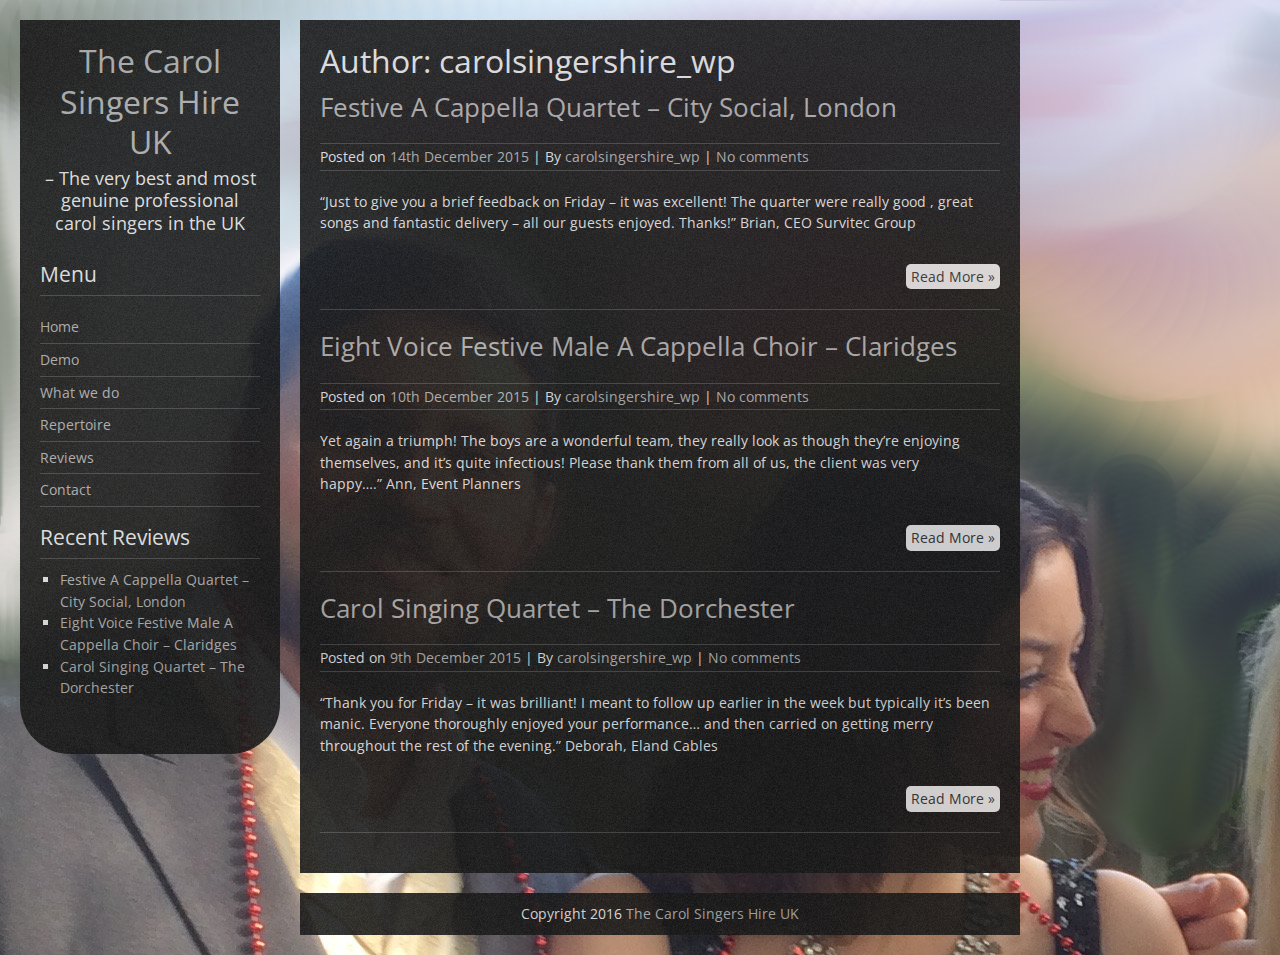
<file: author/carolsingershire_wp/index.html>
<!DOCTYPE html>
<html lang="en-GB" >

<head>
<meta name="viewport" content="width=device-width, initial-scale=1">
<meta charset="UTF-8">
<link rel="profile" href="http://gmpg.org/xfn/11">
<link rel="author" href="https://plus.google.com/u/0/104533929383807275660"/>
<title>carolsingershire_wp &#8211; The Carol Singers Hire UK</title>
<link rel="alternate" type="application/rss+xml" title="The Carol Singers Hire UK &raquo; Feed" href="https://hyweljohnllewellyn.github.io/carol-singers-hire-uk/feed/" />
<link rel="alternate" type="application/rss+xml" title="The Carol Singers Hire UK &raquo; Comments Feed" href="https://hyweljohnllewellyn.github.io/carol-singers-hire-uk/comments/feed/" />

<script>
var MP3jPLAYLISTS = [];
var MP3jPLAYERS = [];
</script>
<link rel="alternate" type="application/rss+xml" title="The Carol Singers Hire UK &raquo; Posts by carolsingershire_wp Feed" href="https://hyweljohnllewellyn.github.io/carol-singers-hire-uk/author/carolsingershire_wp/feed/" />
		<script type="text/javascript">
			window._wpemojiSettings = {"baseUrl":"https:\/\/s.w.org\/images\/core\/emoji\/72x72\/","ext":".png","source":{"concatemoji":"https:\/\/hyweljohnllewellyn.github.io\/carol-singers-hire-uk\/wp-includes\/js\/wp-emoji-release.min.js?ver=4.5.3"}};
			!function(a,b,c){function d(a){var c,d,e,f=b.createElement("canvas"),g=f.getContext&&f.getContext("2d"),h=String.fromCharCode;if(!g||!g.fillText)return!1;switch(g.textBaseline="top",g.font="600 32px Arial",a){case"flag":return g.fillText(h(55356,56806,55356,56826),0,0),f.toDataURL().length>3e3;case"diversity":return g.fillText(h(55356,57221),0,0),c=g.getImageData(16,16,1,1).data,d=c[0]+","+c[1]+","+c[2]+","+c[3],g.fillText(h(55356,57221,55356,57343),0,0),c=g.getImageData(16,16,1,1).data,e=c[0]+","+c[1]+","+c[2]+","+c[3],d!==e;case"simple":return g.fillText(h(55357,56835),0,0),0!==g.getImageData(16,16,1,1).data[0];case"unicode8":return g.fillText(h(55356,57135),0,0),0!==g.getImageData(16,16,1,1).data[0]}return!1}function e(a){var c=b.createElement("script");c.src=a,c.type="text/javascript",b.getElementsByTagName("head")[0].appendChild(c)}var f,g,h,i;for(i=Array("simple","flag","unicode8","diversity"),c.supports={everything:!0,everythingExceptFlag:!0},h=0;h<i.length;h++)c.supports[i[h]]=d(i[h]),c.supports.everything=c.supports.everything&&c.supports[i[h]],"flag"!==i[h]&&(c.supports.everythingExceptFlag=c.supports.everythingExceptFlag&&c.supports[i[h]]);c.supports.everythingExceptFlag=c.supports.everythingExceptFlag&&!c.supports.flag,c.DOMReady=!1,c.readyCallback=function(){c.DOMReady=!0},c.supports.everything||(g=function(){c.readyCallback()},b.addEventListener?(b.addEventListener("DOMContentLoaded",g,!1),a.addEventListener("load",g,!1)):(a.attachEvent("onload",g),b.attachEvent("onreadystatechange",function(){"complete"===b.readyState&&c.readyCallback()})),f=c.source||{},f.concatemoji?e(f.concatemoji):f.wpemoji&&f.twemoji&&(e(f.twemoji),e(f.wpemoji)))}(window,document,window._wpemojiSettings);
		</script>
		<style type="text/css">
img.wp-smiley,
img.emoji {
	display: inline !important;
	border: none !important;
	box-shadow: none !important;
	height: 1em !important;
	width: 1em !important;
	margin: 0 .07em !important;
	vertical-align: -0.1em !important;
	background: none !important;
	padding: 0 !important;
}
</style>
<link rel='stylesheet' id='parent-style-css'  href='https://hyweljohnllewellyn.github.io/carol-singers-hire-uk/wp-content/themes/darkelements/style.css?ver=4.5.3' type='text/css' media='all' />
<link rel='stylesheet' id='child-style-css'  href='https://hyweljohnllewellyn.github.io/carol-singers-hire-uk/wp-content/themes/darkelements-child/style.css?ver=4.5.3' type='text/css' media='all' />
<link rel='stylesheet' id='darkelements-style-css'  href='https://hyweljohnllewellyn.github.io/carol-singers-hire-uk/wp-content/themes/darkelements-child/style.css?ver=4.5.3' type='text/css' media='all' />
<link rel='stylesheet' id='darkelements-googlefonts-css'  href='//fonts.googleapis.com/css?family=Open+Sans&#038;ver=4.5.3' type='text/css' media='all' />
<link rel='stylesheet' id='mp3-jplayer-css'  href='https://hyweljohnllewellyn.github.io/carol-singers-hire-uk/wp-content/plugins/mp3-jplayer/css/dark.css?ver=2.7' type='text/css' media='all' />
<script type='text/javascript' src='https://hyweljohnllewellyn.github.io/carol-singers-hire-uk/wp-includes/js/jquery/jquery.js?ver=1.12.4'></script>
<script type='text/javascript' src='https://hyweljohnllewellyn.github.io/carol-singers-hire-uk/wp-includes/js/jquery/jquery-migrate.min.js?ver=1.4.1'></script>
<script type='text/javascript'>
/* <![CDATA[ */
var objectL10n = {"navText":"Menu"};
/* ]]> */
</script>
<script type='text/javascript' src='https://hyweljohnllewellyn.github.io/carol-singers-hire-uk/wp-content/themes/darkelements/js/nav.js?ver=4.5.3'></script>
<link rel='https://api.w.org/' href='https://hyweljohnllewellyn.github.io/carol-singers-hire-uk/wp-json/' />
<link rel="EditURI" type="application/rsd+xml" title="RSD" href="https://hyweljohnllewellyn.github.io/carol-singers-hire-uk/xmlrpc.php?rsd" />
<link rel="wlwmanifest" type="application/wlwmanifest+xml" href="https://hyweljohnllewellyn.github.io/carol-singers-hire-uk/wp-includes/wlwmanifest.xml" /> 
<meta name="generator" content="WordPress 4.5.3" />
<!--[if lt IE 9]>
<script src="https://hyweljohnllewellyn.github.io/carol-singers-hire-uk/wp-content/themes/darkelements/js/ie.js"></script>
<![endif]-->
<style type="text/css" id="custom-background-css">
body.custom-background { background-image: url('https://hyweljohnllewellyn.github.io/carol-singers-hire-uk/wp-content/uploads/2016/04/Carol_Singers_Christmas_evening_6.jpg'); background-repeat: repeat; background-position: top left; background-attachment: scroll; }
</style>
<link rel="icon" href="https://hyweljohnllewellyn.github.io/carol-singers-hire-uk/wp-content/uploads/2016/04/cropped-Carol_Singers_Christmas_evening_3-32x32.jpg" sizes="32x32" />
<link rel="icon" href="https://hyweljohnllewellyn.github.io/carol-singers-hire-uk/wp-content/uploads/2016/04/cropped-Carol_Singers_Christmas_evening_3-192x192.jpg" sizes="192x192" />
<link rel="apple-touch-icon-precomposed" href="https://hyweljohnllewellyn.github.io/carol-singers-hire-uk/wp-content/uploads/2016/04/cropped-Carol_Singers_Christmas_evening_3-180x180.jpg" />
<meta name="msapplication-TileImage" content="https://hyweljohnllewellyn.github.io/carol-singers-hire-uk/wp-content/uploads/2016/04/cropped-Carol_Singers_Christmas_evening_3-270x270.jpg" />
</head>

<body class="archive author author-carolsingershire_wp author-1 custom-background" >
<div id="container">

	<div id="header">
		<div class="logo">
							<h1><a href="https://hyweljohnllewellyn.github.io/carol-singers-hire-uk/" title="The Carol Singers Hire UK">The Carol Singers Hire UK</a></h1>
				<h2>&#8211; The very best and most genuine professional carol singers in the UK</h2>
					</div>

								<h3 class="nav-widgettitle">Menu</h3>

			<div class="nav-head"><ul id="menu-primary-carol-singers-for-hire-1" class="menu"><li id="menu-item-24" class="menu-item menu-item-type-custom menu-item-object-custom menu-item-home menu-item-24"><a href="https://hyweljohnllewellyn.github.io/carol-singers-hire-uk">Home</a></li>
<li id="menu-item-29" class="menu-item menu-item-type-post_type menu-item-object-page menu-item-29"><a href="https://hyweljohnllewellyn.github.io/carol-singers-hire-uk/demo/">Demo</a></li>
<li id="menu-item-81" class="menu-item menu-item-type-post_type menu-item-object-page menu-item-81"><a href="https://hyweljohnllewellyn.github.io/carol-singers-hire-uk/what-we-do/">What we do</a></li>
<li id="menu-item-91" class="menu-item menu-item-type-post_type menu-item-object-page menu-item-91"><a href="https://hyweljohnllewellyn.github.io/carol-singers-hire-uk/repertoire/">Repertoire</a></li>
<li id="menu-item-55" class="menu-item menu-item-type-post_type menu-item-object-page menu-item-55"><a href="https://hyweljohnllewellyn.github.io/carol-singers-hire-uk/reviews/">Reviews</a></li>
<li id="menu-item-56" class="menu-item menu-item-type-post_type menu-item-object-page menu-item-56"><a href="https://hyweljohnllewellyn.github.io/carol-singers-hire-uk/contact/">Contact</a></li>
</ul></div>		
		
		
	<div id="sidebar">
				<div id="recent-posts-4" class="widget widget_recent_entries">		<h3 class="widgettitle">Recent Reviews</h3>		<ul>
					<li>
				<a href="https://hyweljohnllewellyn.github.io/carol-singers-hire-uk/reviews/festive-a-cappella-quartet-city-social-london/">Festive A Cappella Quartet &#8211; City Social, London</a>
						</li>
					<li>
				<a href="https://hyweljohnllewellyn.github.io/carol-singers-hire-uk/reviews/eight-voice-festive-male-a-cappella-choir-claridges-december-2015/">Eight Voice Festive Male A Cappella Choir &#8211; Claridges</a>
						</li>
					<li>
				<a href="https://hyweljohnllewellyn.github.io/carol-singers-hire-uk/reviews/carol-singing-quartet-eland-cables-december-2015/">Carol Singing Quartet &#8211; The Dorchester</a>
						</li>
				</ul>
		</div>			</div>
	</div>

	<div id="content">
	
		<h1 class="page-title">Author: <span class="vcard">carolsingershire_wp</span></h1>
					
<article id="post-95" class="post-list post-95 post type-post status-publish format-standard hentry category-reviews">
	
	<h2 class="post-title">
		<a href="https://hyweljohnllewellyn.github.io/carol-singers-hire-uk/reviews/festive-a-cappella-quartet-city-social-london/" rel="bookmark" title="Permalink to Festive A Cappella Quartet &#8211; City Social, London"> Festive A Cappella Quartet &#8211; City Social, London</a> 
	</h2>

	
<div class="postmetadata">
	Posted on <a href="https://hyweljohnllewellyn.github.io/carol-singers-hire-uk/reviews/festive-a-cappella-quartet-city-social-london/">14th December 2015</a> | 
	By <a href="https://hyweljohnllewellyn.github.io/carol-singers-hire-uk/author/carolsingershire_wp/">carolsingershire_wp</a>			| <a href="https://hyweljohnllewellyn.github.io/carol-singers-hire-uk/reviews/festive-a-cappella-quartet-city-social-london/#respond">No comments</a>	</div>


	
	<p>&#8220;Just to give you a brief feedback on Friday &#8211; it was excellent! The quarter were really good , great songs and fantastic delivery &#8211; all our guests enjoyed. Thanks!&#8221; Brian, CEO Survitec Group</p>

	<div class="more">
		<a class="readmore" href="https://hyweljohnllewellyn.github.io/carol-singers-hire-uk/reviews/festive-a-cappella-quartet-city-social-london/" rel="bookmark">Read More &raquo;</a>
	</div>
</article>
					
<article id="post-63" class="post-list post-63 post type-post status-publish format-standard hentry category-reviews">
	
	<h2 class="post-title">
		<a href="https://hyweljohnllewellyn.github.io/carol-singers-hire-uk/reviews/eight-voice-festive-male-a-cappella-choir-claridges-december-2015/" rel="bookmark" title="Permalink to Eight Voice Festive Male A Cappella Choir &#8211; Claridges"> Eight Voice Festive Male A Cappella Choir &#8211; Claridges</a> 
	</h2>

	
<div class="postmetadata">
	Posted on <a href="https://hyweljohnllewellyn.github.io/carol-singers-hire-uk/reviews/eight-voice-festive-male-a-cappella-choir-claridges-december-2015/">10th December 2015</a> | 
	By <a href="https://hyweljohnllewellyn.github.io/carol-singers-hire-uk/author/carolsingershire_wp/">carolsingershire_wp</a>			| <a href="https://hyweljohnllewellyn.github.io/carol-singers-hire-uk/reviews/eight-voice-festive-male-a-cappella-choir-claridges-december-2015/#respond">No comments</a>	</div>


	
	<p>Yet again a triumph! The boys are a wonderful team, they really look as though they’re enjoying themselves, and it’s quite infectious! Please thank them from all of us, the client was very happy….&#8221; Ann, Event Planners</p>

	<div class="more">
		<a class="readmore" href="https://hyweljohnllewellyn.github.io/carol-singers-hire-uk/reviews/eight-voice-festive-male-a-cappella-choir-claridges-december-2015/" rel="bookmark">Read More &raquo;</a>
	</div>
</article>
					
<article id="post-59" class="post-list post-59 post type-post status-publish format-standard hentry category-reviews">
	
	<h2 class="post-title">
		<a href="https://hyweljohnllewellyn.github.io/carol-singers-hire-uk/reviews/carol-singing-quartet-eland-cables-december-2015/" rel="bookmark" title="Permalink to Carol Singing Quartet &#8211; The Dorchester"> Carol Singing Quartet &#8211; The Dorchester</a> 
	</h2>

	
<div class="postmetadata">
	Posted on <a href="https://hyweljohnllewellyn.github.io/carol-singers-hire-uk/reviews/carol-singing-quartet-eland-cables-december-2015/">9th December 2015</a> | 
	By <a href="https://hyweljohnllewellyn.github.io/carol-singers-hire-uk/author/carolsingershire_wp/">carolsingershire_wp</a>			| <a href="https://hyweljohnllewellyn.github.io/carol-singers-hire-uk/reviews/carol-singing-quartet-eland-cables-december-2015/#respond">No comments</a>	</div>


	
	<p>&#8220;Thank you for Friday – it was brilliant! I meant to follow up earlier in the week but typically it’s been manic. Everyone thoroughly enjoyed your performance… and then carried on getting merry throughout the rest of the evening.&#8221; Deborah, Eland Cables</p>

	<div class="more">
		<a class="readmore" href="https://hyweljohnllewellyn.github.io/carol-singers-hire-uk/reviews/carol-singing-quartet-eland-cables-december-2015/" rel="bookmark">Read More &raquo;</a>
	</div>
</article>
		
		<div class="post-nav">
								</div>

	</div>

<div id="footer">

	
	<div class="site-info">
		Copyright 2016  <a href="https://hyweljohnllewellyn.github.io/carol-singers-hire-uk/" title="The Carol Singers Hire UK">The Carol Singers Hire UK</a>
	</div>

</div>
</div><!-- #container -->

<script type='text/javascript' src='https://hyweljohnllewellyn.github.io/carol-singers-hire-uk/wp-includes/js/wp-embed.min.js?ver=4.5.3'></script>

</body>
</html>
</file>
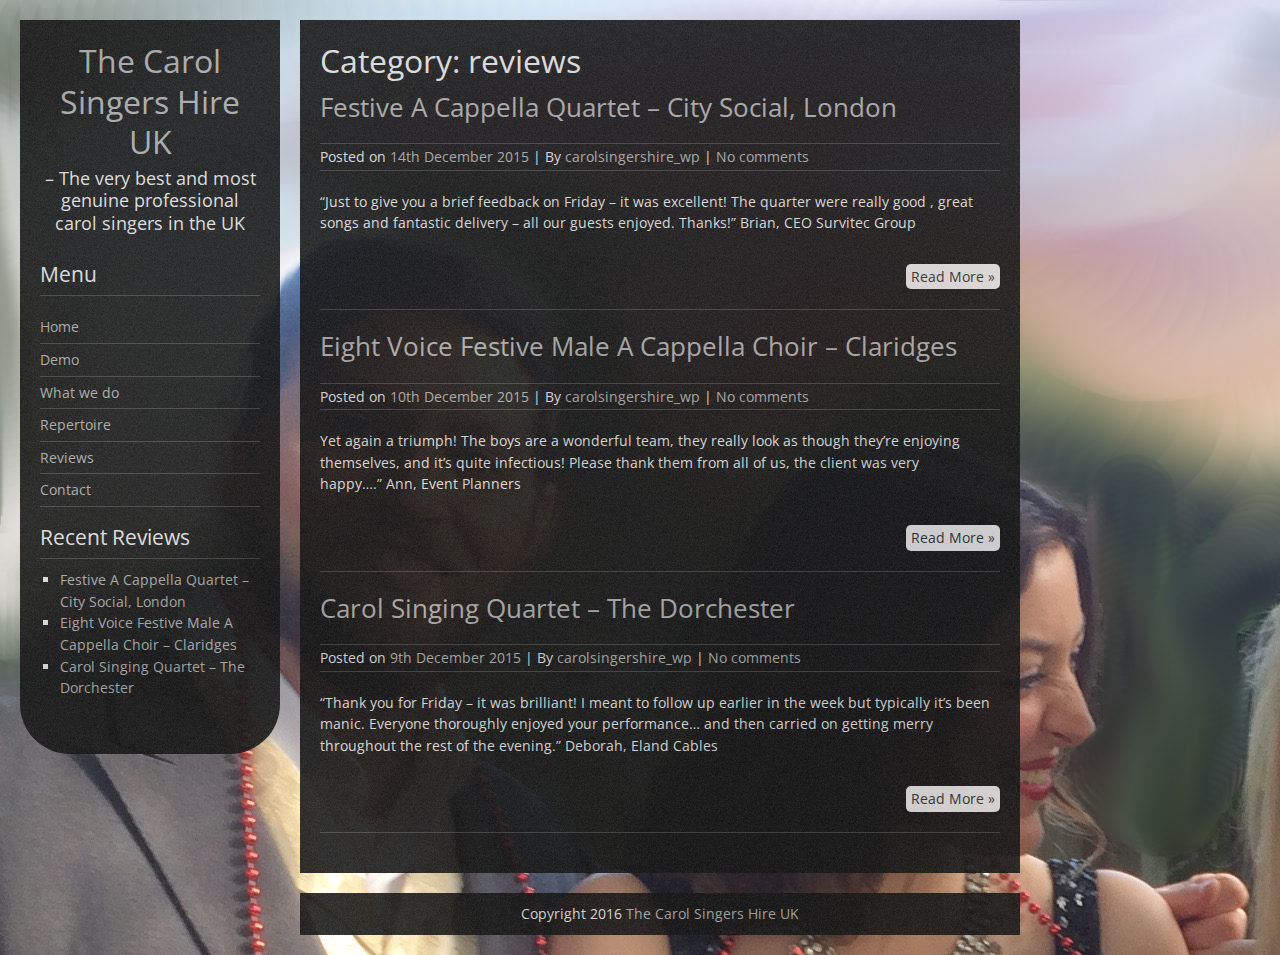
<file: category/reviews/index.html>
<!DOCTYPE html>
<html lang="en-GB" >

<head>
<meta name="viewport" content="width=device-width, initial-scale=1">
<meta charset="UTF-8">
<link rel="profile" href="http://gmpg.org/xfn/11">
<link rel="author" href="https://plus.google.com/u/0/104533929383807275660"/>
<title>reviews &#8211; The Carol Singers Hire UK</title>
<link rel="alternate" type="application/rss+xml" title="The Carol Singers Hire UK &raquo; Feed" href="https://hyweljohnllewellyn.github.io/carol-singers-hire-uk/feed/" />
<link rel="alternate" type="application/rss+xml" title="The Carol Singers Hire UK &raquo; Comments Feed" href="https://hyweljohnllewellyn.github.io/carol-singers-hire-uk/comments/feed/" />

<script>
var MP3jPLAYLISTS = [];
var MP3jPLAYERS = [];
</script>
<link rel="alternate" type="application/rss+xml" title="The Carol Singers Hire UK &raquo; reviews Category Feed" href="https://hyweljohnllewellyn.github.io/carol-singers-hire-uk/category/reviews/feed/" />
		<script type="text/javascript">
			window._wpemojiSettings = {"baseUrl":"https:\/\/s.w.org\/images\/core\/emoji\/72x72\/","ext":".png","source":{"concatemoji":"https:\/\/hyweljohnllewellyn.github.io\/carol-singers-hire-uk\/wp-includes\/js\/wp-emoji-release.min.js?ver=4.5.3"}};
			!function(a,b,c){function d(a){var c,d,e,f=b.createElement("canvas"),g=f.getContext&&f.getContext("2d"),h=String.fromCharCode;if(!g||!g.fillText)return!1;switch(g.textBaseline="top",g.font="600 32px Arial",a){case"flag":return g.fillText(h(55356,56806,55356,56826),0,0),f.toDataURL().length>3e3;case"diversity":return g.fillText(h(55356,57221),0,0),c=g.getImageData(16,16,1,1).data,d=c[0]+","+c[1]+","+c[2]+","+c[3],g.fillText(h(55356,57221,55356,57343),0,0),c=g.getImageData(16,16,1,1).data,e=c[0]+","+c[1]+","+c[2]+","+c[3],d!==e;case"simple":return g.fillText(h(55357,56835),0,0),0!==g.getImageData(16,16,1,1).data[0];case"unicode8":return g.fillText(h(55356,57135),0,0),0!==g.getImageData(16,16,1,1).data[0]}return!1}function e(a){var c=b.createElement("script");c.src=a,c.type="text/javascript",b.getElementsByTagName("head")[0].appendChild(c)}var f,g,h,i;for(i=Array("simple","flag","unicode8","diversity"),c.supports={everything:!0,everythingExceptFlag:!0},h=0;h<i.length;h++)c.supports[i[h]]=d(i[h]),c.supports.everything=c.supports.everything&&c.supports[i[h]],"flag"!==i[h]&&(c.supports.everythingExceptFlag=c.supports.everythingExceptFlag&&c.supports[i[h]]);c.supports.everythingExceptFlag=c.supports.everythingExceptFlag&&!c.supports.flag,c.DOMReady=!1,c.readyCallback=function(){c.DOMReady=!0},c.supports.everything||(g=function(){c.readyCallback()},b.addEventListener?(b.addEventListener("DOMContentLoaded",g,!1),a.addEventListener("load",g,!1)):(a.attachEvent("onload",g),b.attachEvent("onreadystatechange",function(){"complete"===b.readyState&&c.readyCallback()})),f=c.source||{},f.concatemoji?e(f.concatemoji):f.wpemoji&&f.twemoji&&(e(f.twemoji),e(f.wpemoji)))}(window,document,window._wpemojiSettings);
		</script>
		<style type="text/css">
img.wp-smiley,
img.emoji {
	display: inline !important;
	border: none !important;
	box-shadow: none !important;
	height: 1em !important;
	width: 1em !important;
	margin: 0 .07em !important;
	vertical-align: -0.1em !important;
	background: none !important;
	padding: 0 !important;
}
</style>
<link rel='stylesheet' id='parent-style-css'  href='https://hyweljohnllewellyn.github.io/carol-singers-hire-uk/wp-content/themes/darkelements/style.css?ver=4.5.3' type='text/css' media='all' />
<link rel='stylesheet' id='child-style-css'  href='https://hyweljohnllewellyn.github.io/carol-singers-hire-uk/wp-content/themes/darkelements-child/style.css?ver=4.5.3' type='text/css' media='all' />
<link rel='stylesheet' id='darkelements-style-css'  href='https://hyweljohnllewellyn.github.io/carol-singers-hire-uk/wp-content/themes/darkelements-child/style.css?ver=4.5.3' type='text/css' media='all' />
<link rel='stylesheet' id='darkelements-googlefonts-css'  href='//fonts.googleapis.com/css?family=Open+Sans&#038;ver=4.5.3' type='text/css' media='all' />
<link rel='stylesheet' id='mp3-jplayer-css'  href='https://hyweljohnllewellyn.github.io/carol-singers-hire-uk/wp-content/plugins/mp3-jplayer/css/dark.css?ver=2.7' type='text/css' media='all' />
<script type='text/javascript' src='https://hyweljohnllewellyn.github.io/carol-singers-hire-uk/wp-includes/js/jquery/jquery.js?ver=1.12.4'></script>
<script type='text/javascript' src='https://hyweljohnllewellyn.github.io/carol-singers-hire-uk/wp-includes/js/jquery/jquery-migrate.min.js?ver=1.4.1'></script>
<script type='text/javascript'>
/* <![CDATA[ */
var objectL10n = {"navText":"Menu"};
/* ]]> */
</script>
<script type='text/javascript' src='https://hyweljohnllewellyn.github.io/carol-singers-hire-uk/wp-content/themes/darkelements/js/nav.js?ver=4.5.3'></script>
<link rel='https://api.w.org/' href='https://hyweljohnllewellyn.github.io/carol-singers-hire-uk/wp-json/' />
<link rel="EditURI" type="application/rsd+xml" title="RSD" href="https://hyweljohnllewellyn.github.io/carol-singers-hire-uk/xmlrpc.php?rsd" />
<link rel="wlwmanifest" type="application/wlwmanifest+xml" href="https://hyweljohnllewellyn.github.io/carol-singers-hire-uk/wp-includes/wlwmanifest.xml" /> 
<meta name="generator" content="WordPress 4.5.3" />
<!--[if lt IE 9]>
<script src="https://hyweljohnllewellyn.github.io/carol-singers-hire-uk/wp-content/themes/darkelements/js/ie.js"></script>
<![endif]-->
<style type="text/css" id="custom-background-css">
body.custom-background { background-image: url('https://hyweljohnllewellyn.github.io/carol-singers-hire-uk/wp-content/uploads/2016/04/Carol_Singers_Christmas_evening_6.jpg'); background-repeat: repeat; background-position: top left; background-attachment: scroll; }
</style>
<link rel="icon" href="https://hyweljohnllewellyn.github.io/carol-singers-hire-uk/wp-content/uploads/2016/04/cropped-Carol_Singers_Christmas_evening_3-32x32.jpg" sizes="32x32" />
<link rel="icon" href="https://hyweljohnllewellyn.github.io/carol-singers-hire-uk/wp-content/uploads/2016/04/cropped-Carol_Singers_Christmas_evening_3-192x192.jpg" sizes="192x192" />
<link rel="apple-touch-icon-precomposed" href="https://hyweljohnllewellyn.github.io/carol-singers-hire-uk/wp-content/uploads/2016/04/cropped-Carol_Singers_Christmas_evening_3-180x180.jpg" />
<meta name="msapplication-TileImage" content="https://hyweljohnllewellyn.github.io/carol-singers-hire-uk/wp-content/uploads/2016/04/cropped-Carol_Singers_Christmas_evening_3-270x270.jpg" />
</head>

<body class="archive category category-reviews category-2 custom-background" >
<div id="container">

	<div id="header">
		<div class="logo">
							<h1><a href="https://hyweljohnllewellyn.github.io/carol-singers-hire-uk/" title="The Carol Singers Hire UK">The Carol Singers Hire UK</a></h1>
				<h2>&#8211; The very best and most genuine professional carol singers in the UK</h2>
					</div>

								<h3 class="nav-widgettitle">Menu</h3>

			<div class="nav-head"><ul id="menu-primary-carol-singers-for-hire-1" class="menu"><li id="menu-item-24" class="menu-item menu-item-type-custom menu-item-object-custom menu-item-home menu-item-24"><a href="https://hyweljohnllewellyn.github.io/carol-singers-hire-uk">Home</a></li>
<li id="menu-item-29" class="menu-item menu-item-type-post_type menu-item-object-page menu-item-29"><a href="https://hyweljohnllewellyn.github.io/carol-singers-hire-uk/demo/">Demo</a></li>
<li id="menu-item-81" class="menu-item menu-item-type-post_type menu-item-object-page menu-item-81"><a href="https://hyweljohnllewellyn.github.io/carol-singers-hire-uk/what-we-do/">What we do</a></li>
<li id="menu-item-91" class="menu-item menu-item-type-post_type menu-item-object-page menu-item-91"><a href="https://hyweljohnllewellyn.github.io/carol-singers-hire-uk/repertoire/">Repertoire</a></li>
<li id="menu-item-55" class="menu-item menu-item-type-post_type menu-item-object-page menu-item-55"><a href="https://hyweljohnllewellyn.github.io/carol-singers-hire-uk/reviews/">Reviews</a></li>
<li id="menu-item-56" class="menu-item menu-item-type-post_type menu-item-object-page menu-item-56"><a href="https://hyweljohnllewellyn.github.io/carol-singers-hire-uk/contact/">Contact</a></li>
</ul></div>		
		
		
	<div id="sidebar">
				<div id="recent-posts-4" class="widget widget_recent_entries">		<h3 class="widgettitle">Recent Reviews</h3>		<ul>
					<li>
				<a href="https://hyweljohnllewellyn.github.io/carol-singers-hire-uk/reviews/festive-a-cappella-quartet-city-social-london/">Festive A Cappella Quartet &#8211; City Social, London</a>
						</li>
					<li>
				<a href="https://hyweljohnllewellyn.github.io/carol-singers-hire-uk/reviews/eight-voice-festive-male-a-cappella-choir-claridges-december-2015/">Eight Voice Festive Male A Cappella Choir &#8211; Claridges</a>
						</li>
					<li>
				<a href="https://hyweljohnllewellyn.github.io/carol-singers-hire-uk/reviews/carol-singing-quartet-eland-cables-december-2015/">Carol Singing Quartet &#8211; The Dorchester</a>
						</li>
				</ul>
		</div>			</div>
	</div>

	<div id="content">
	
		<h1 class="page-title">Category: reviews</h1>
					
<article id="post-95" class="post-list post-95 post type-post status-publish format-standard hentry category-reviews">
	
	<h2 class="post-title">
		<a href="https://hyweljohnllewellyn.github.io/carol-singers-hire-uk/reviews/festive-a-cappella-quartet-city-social-london/" rel="bookmark" title="Permalink to Festive A Cappella Quartet &#8211; City Social, London"> Festive A Cappella Quartet &#8211; City Social, London</a> 
	</h2>

	
<div class="postmetadata">
	Posted on <a href="https://hyweljohnllewellyn.github.io/carol-singers-hire-uk/reviews/festive-a-cappella-quartet-city-social-london/">14th December 2015</a> | 
	By <a href="https://hyweljohnllewellyn.github.io/carol-singers-hire-uk/author/carolsingershire_wp/">carolsingershire_wp</a>			| <a href="https://hyweljohnllewellyn.github.io/carol-singers-hire-uk/reviews/festive-a-cappella-quartet-city-social-london/#respond">No comments</a>	</div>


	
	<p>&#8220;Just to give you a brief feedback on Friday &#8211; it was excellent! The quarter were really good , great songs and fantastic delivery &#8211; all our guests enjoyed. Thanks!&#8221; Brian, CEO Survitec Group</p>

	<div class="more">
		<a class="readmore" href="https://hyweljohnllewellyn.github.io/carol-singers-hire-uk/reviews/festive-a-cappella-quartet-city-social-london/" rel="bookmark">Read More &raquo;</a>
	</div>
</article>
					
<article id="post-63" class="post-list post-63 post type-post status-publish format-standard hentry category-reviews">
	
	<h2 class="post-title">
		<a href="https://hyweljohnllewellyn.github.io/carol-singers-hire-uk/reviews/eight-voice-festive-male-a-cappella-choir-claridges-december-2015/" rel="bookmark" title="Permalink to Eight Voice Festive Male A Cappella Choir &#8211; Claridges"> Eight Voice Festive Male A Cappella Choir &#8211; Claridges</a> 
	</h2>

	
<div class="postmetadata">
	Posted on <a href="https://hyweljohnllewellyn.github.io/carol-singers-hire-uk/reviews/eight-voice-festive-male-a-cappella-choir-claridges-december-2015/">10th December 2015</a> | 
	By <a href="https://hyweljohnllewellyn.github.io/carol-singers-hire-uk/author/carolsingershire_wp/">carolsingershire_wp</a>			| <a href="https://hyweljohnllewellyn.github.io/carol-singers-hire-uk/reviews/eight-voice-festive-male-a-cappella-choir-claridges-december-2015/#respond">No comments</a>	</div>


	
	<p>Yet again a triumph! The boys are a wonderful team, they really look as though they’re enjoying themselves, and it’s quite infectious! Please thank them from all of us, the client was very happy….&#8221; Ann, Event Planners</p>

	<div class="more">
		<a class="readmore" href="https://hyweljohnllewellyn.github.io/carol-singers-hire-uk/reviews/eight-voice-festive-male-a-cappella-choir-claridges-december-2015/" rel="bookmark">Read More &raquo;</a>
	</div>
</article>
					
<article id="post-59" class="post-list post-59 post type-post status-publish format-standard hentry category-reviews">
	
	<h2 class="post-title">
		<a href="https://hyweljohnllewellyn.github.io/carol-singers-hire-uk/reviews/carol-singing-quartet-eland-cables-december-2015/" rel="bookmark" title="Permalink to Carol Singing Quartet &#8211; The Dorchester"> Carol Singing Quartet &#8211; The Dorchester</a> 
	</h2>

	
<div class="postmetadata">
	Posted on <a href="https://hyweljohnllewellyn.github.io/carol-singers-hire-uk/reviews/carol-singing-quartet-eland-cables-december-2015/">9th December 2015</a> | 
	By <a href="https://hyweljohnllewellyn.github.io/carol-singers-hire-uk/author/carolsingershire_wp/">carolsingershire_wp</a>			| <a href="https://hyweljohnllewellyn.github.io/carol-singers-hire-uk/reviews/carol-singing-quartet-eland-cables-december-2015/#respond">No comments</a>	</div>


	
	<p>&#8220;Thank you for Friday – it was brilliant! I meant to follow up earlier in the week but typically it’s been manic. Everyone thoroughly enjoyed your performance… and then carried on getting merry throughout the rest of the evening.&#8221; Deborah, Eland Cables</p>

	<div class="more">
		<a class="readmore" href="https://hyweljohnllewellyn.github.io/carol-singers-hire-uk/reviews/carol-singing-quartet-eland-cables-december-2015/" rel="bookmark">Read More &raquo;</a>
	</div>
</article>
		
		<div class="post-nav">
								</div>

	</div>

<div id="footer">

	
	<div class="site-info">
		Copyright 2016  <a href="https://hyweljohnllewellyn.github.io/carol-singers-hire-uk/" title="The Carol Singers Hire UK">The Carol Singers Hire UK</a>
	</div>

</div>
</div><!-- #container -->

<script type='text/javascript' src='https://hyweljohnllewellyn.github.io/carol-singers-hire-uk/wp-includes/js/wp-embed.min.js?ver=4.5.3'></script>

</body>
</html>
</file>
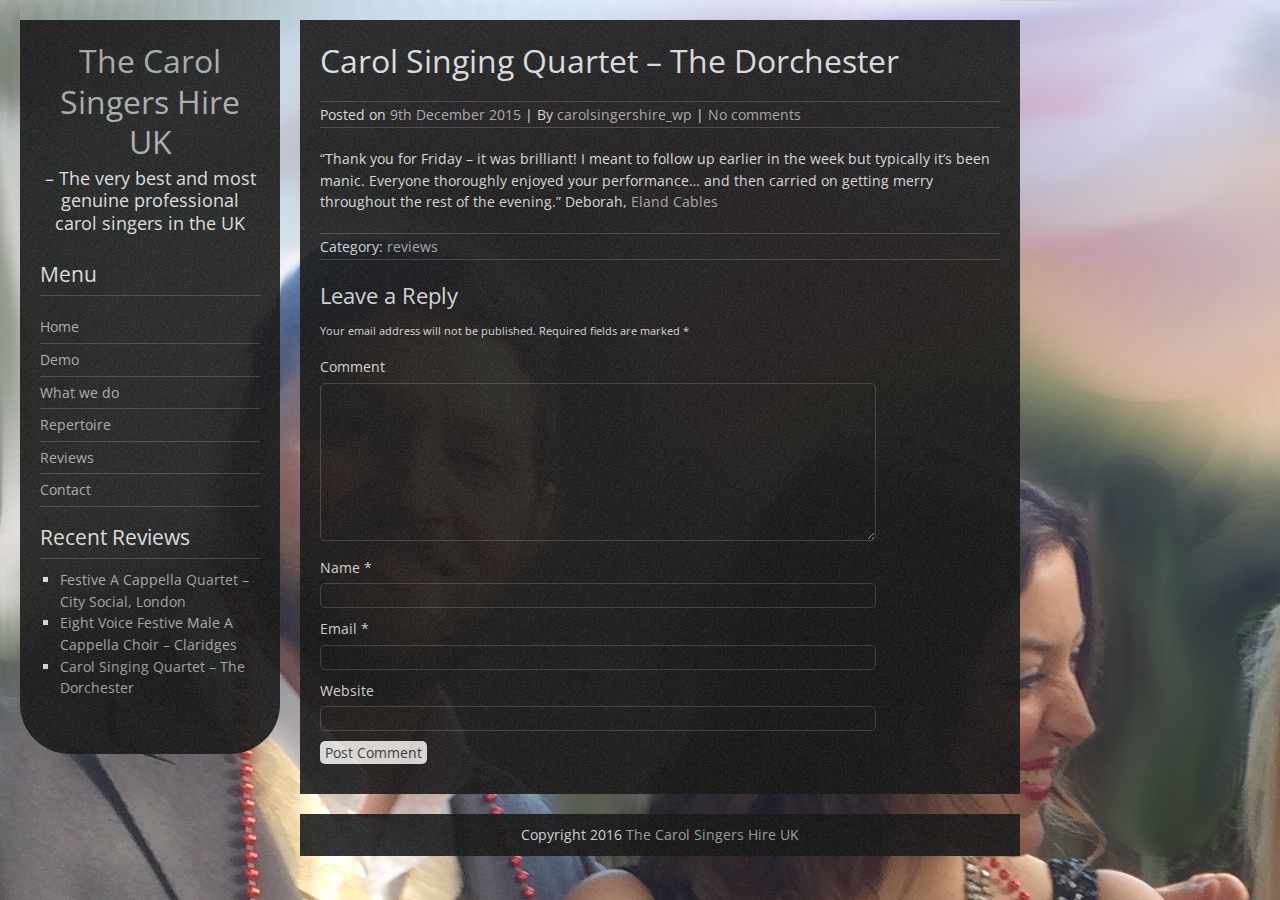
<file: reviews/carol-singing-quartet-eland-cables-december-2015/index.html>
<!DOCTYPE html>
<html lang="en-GB" >

<head>
<meta name="viewport" content="width=device-width, initial-scale=1">
<meta charset="UTF-8">
<link rel="profile" href="http://gmpg.org/xfn/11">
<link rel="author" href="https://plus.google.com/u/0/104533929383807275660"/>
	<link rel="pingback" href="https://hyweljohnllewellyn.github.io/carol-singers-hire-uk/xmlrpc.php">
<title>Carol Singing Quartet &#8211; The Dorchester &#8211; The Carol Singers Hire UK</title>
<link rel="alternate" type="application/rss+xml" title="The Carol Singers Hire UK &raquo; Feed" href="https://hyweljohnllewellyn.github.io/carol-singers-hire-uk/feed/" />
<link rel="alternate" type="application/rss+xml" title="The Carol Singers Hire UK &raquo; Comments Feed" href="https://hyweljohnllewellyn.github.io/carol-singers-hire-uk/comments/feed/" />

<script>
var MP3jPLAYLISTS = [];
var MP3jPLAYERS = [];
</script>
<link rel="alternate" type="application/rss+xml" title="The Carol Singers Hire UK &raquo; Carol Singing Quartet &#8211; The Dorchester Comments Feed" href="https://hyweljohnllewellyn.github.io/carol-singers-hire-uk/reviews/carol-singing-quartet-eland-cables-december-2015/feed/" />
		<script type="text/javascript">
			window._wpemojiSettings = {"baseUrl":"https:\/\/s.w.org\/images\/core\/emoji\/72x72\/","ext":".png","source":{"concatemoji":"https:\/\/hyweljohnllewellyn.github.io\/carol-singers-hire-uk\/wp-includes\/js\/wp-emoji-release.min.js?ver=4.5.3"}};
			!function(a,b,c){function d(a){var c,d,e,f=b.createElement("canvas"),g=f.getContext&&f.getContext("2d"),h=String.fromCharCode;if(!g||!g.fillText)return!1;switch(g.textBaseline="top",g.font="600 32px Arial",a){case"flag":return g.fillText(h(55356,56806,55356,56826),0,0),f.toDataURL().length>3e3;case"diversity":return g.fillText(h(55356,57221),0,0),c=g.getImageData(16,16,1,1).data,d=c[0]+","+c[1]+","+c[2]+","+c[3],g.fillText(h(55356,57221,55356,57343),0,0),c=g.getImageData(16,16,1,1).data,e=c[0]+","+c[1]+","+c[2]+","+c[3],d!==e;case"simple":return g.fillText(h(55357,56835),0,0),0!==g.getImageData(16,16,1,1).data[0];case"unicode8":return g.fillText(h(55356,57135),0,0),0!==g.getImageData(16,16,1,1).data[0]}return!1}function e(a){var c=b.createElement("script");c.src=a,c.type="text/javascript",b.getElementsByTagName("head")[0].appendChild(c)}var f,g,h,i;for(i=Array("simple","flag","unicode8","diversity"),c.supports={everything:!0,everythingExceptFlag:!0},h=0;h<i.length;h++)c.supports[i[h]]=d(i[h]),c.supports.everything=c.supports.everything&&c.supports[i[h]],"flag"!==i[h]&&(c.supports.everythingExceptFlag=c.supports.everythingExceptFlag&&c.supports[i[h]]);c.supports.everythingExceptFlag=c.supports.everythingExceptFlag&&!c.supports.flag,c.DOMReady=!1,c.readyCallback=function(){c.DOMReady=!0},c.supports.everything||(g=function(){c.readyCallback()},b.addEventListener?(b.addEventListener("DOMContentLoaded",g,!1),a.addEventListener("load",g,!1)):(a.attachEvent("onload",g),b.attachEvent("onreadystatechange",function(){"complete"===b.readyState&&c.readyCallback()})),f=c.source||{},f.concatemoji?e(f.concatemoji):f.wpemoji&&f.twemoji&&(e(f.twemoji),e(f.wpemoji)))}(window,document,window._wpemojiSettings);
		</script>
		<style type="text/css">
img.wp-smiley,
img.emoji {
	display: inline !important;
	border: none !important;
	box-shadow: none !important;
	height: 1em !important;
	width: 1em !important;
	margin: 0 .07em !important;
	vertical-align: -0.1em !important;
	background: none !important;
	padding: 0 !important;
}
</style>
<link rel='stylesheet' id='parent-style-css'  href='https://hyweljohnllewellyn.github.io/carol-singers-hire-uk/wp-content/themes/darkelements/style.css?ver=4.5.3' type='text/css' media='all' />
<link rel='stylesheet' id='child-style-css'  href='https://hyweljohnllewellyn.github.io/carol-singers-hire-uk/wp-content/themes/darkelements-child/style.css?ver=4.5.3' type='text/css' media='all' />
<link rel='stylesheet' id='darkelements-style-css'  href='https://hyweljohnllewellyn.github.io/carol-singers-hire-uk/wp-content/themes/darkelements-child/style.css?ver=4.5.3' type='text/css' media='all' />
<link rel='stylesheet' id='darkelements-googlefonts-css'  href='//fonts.googleapis.com/css?family=Open+Sans&#038;ver=4.5.3' type='text/css' media='all' />
<link rel='stylesheet' id='mp3-jplayer-css'  href='https://hyweljohnllewellyn.github.io/carol-singers-hire-uk/wp-content/plugins/mp3-jplayer/css/dark.css?ver=2.7' type='text/css' media='all' />
<script type='text/javascript' src='https://hyweljohnllewellyn.github.io/carol-singers-hire-uk/wp-includes/js/jquery/jquery.js?ver=1.12.4'></script>
<script type='text/javascript' src='https://hyweljohnllewellyn.github.io/carol-singers-hire-uk/wp-includes/js/jquery/jquery-migrate.min.js?ver=1.4.1'></script>
<script type='text/javascript'>
/* <![CDATA[ */
var objectL10n = {"navText":"Menu"};
/* ]]> */
</script>
<script type='text/javascript' src='https://hyweljohnllewellyn.github.io/carol-singers-hire-uk/wp-content/themes/darkelements/js/nav.js?ver=4.5.3'></script>
<link rel='https://api.w.org/' href='https://hyweljohnllewellyn.github.io/carol-singers-hire-uk/wp-json/' />
<link rel="EditURI" type="application/rsd+xml" title="RSD" href="https://hyweljohnllewellyn.github.io/carol-singers-hire-uk/xmlrpc.php?rsd" />
<link rel="wlwmanifest" type="application/wlwmanifest+xml" href="https://hyweljohnllewellyn.github.io/carol-singers-hire-uk/wp-includes/wlwmanifest.xml" /> 
<link rel='next' title='Eight Voice Festive Male A Cappella Choir &#8211; Claridges' href='https://hyweljohnllewellyn.github.io/carol-singers-hire-uk/reviews/eight-voice-festive-male-a-cappella-choir-claridges-december-2015/' />
<meta name="generator" content="WordPress 4.5.3" />
<link rel="canonical" href="https://hyweljohnllewellyn.github.io/carol-singers-hire-uk/reviews/carol-singing-quartet-eland-cables-december-2015/" />
<link rel='shortlink' href='https://hyweljohnllewellyn.github.io/carol-singers-hire-uk/?p=59' />
<link rel="alternate" type="application/json+oembed" href="https://hyweljohnllewellyn.github.io/carol-singers-hire-uk/wp-json/oembed/1.0/embed?url=http%3A%2F%2Flocalhost%3A8888%2Freviews%2Fcarol-singing-quartet-eland-cables-december-2015%2F" />
<link rel="alternate" type="text/xml+oembed" href="https://hyweljohnllewellyn.github.io/carol-singers-hire-uk/wp-json/oembed/1.0/embed?url=http%3A%2F%2Flocalhost%3A8888%2Freviews%2Fcarol-singing-quartet-eland-cables-december-2015%2F&#038;format=xml" />
<!--[if lt IE 9]>
<script src="https://hyweljohnllewellyn.github.io/carol-singers-hire-uk/wp-content/themes/darkelements/js/ie.js"></script>
<![endif]-->
<style type="text/css" id="custom-background-css">
body.custom-background { background-image: url('https://hyweljohnllewellyn.github.io/carol-singers-hire-uk/wp-content/uploads/2016/04/Carol_Singers_Christmas_evening_6.jpg'); background-repeat: repeat; background-position: top left; background-attachment: scroll; }
</style>
<link rel="icon" href="https://hyweljohnllewellyn.github.io/carol-singers-hire-uk/wp-content/uploads/2016/04/cropped-Carol_Singers_Christmas_evening_3-32x32.jpg" sizes="32x32" />
<link rel="icon" href="https://hyweljohnllewellyn.github.io/carol-singers-hire-uk/wp-content/uploads/2016/04/cropped-Carol_Singers_Christmas_evening_3-192x192.jpg" sizes="192x192" />
<link rel="apple-touch-icon-precomposed" href="https://hyweljohnllewellyn.github.io/carol-singers-hire-uk/wp-content/uploads/2016/04/cropped-Carol_Singers_Christmas_evening_3-180x180.jpg" />
<meta name="msapplication-TileImage" content="https://hyweljohnllewellyn.github.io/carol-singers-hire-uk/wp-content/uploads/2016/04/cropped-Carol_Singers_Christmas_evening_3-270x270.jpg" />
</head>

<body class="single single-post postid-59 single-format-standard custom-background" >
<div id="container">

	<div id="header">
		<div class="logo">
							<h1><a href="https://hyweljohnllewellyn.github.io/carol-singers-hire-uk/" title="The Carol Singers Hire UK">The Carol Singers Hire UK</a></h1>
				<h2>&#8211; The very best and most genuine professional carol singers in the UK</h2>
					</div>

								<h3 class="nav-widgettitle">Menu</h3>

			<div class="nav-head"><ul id="menu-primary-carol-singers-for-hire-1" class="menu"><li id="menu-item-24" class="menu-item menu-item-type-custom menu-item-object-custom menu-item-home menu-item-24"><a href="https://hyweljohnllewellyn.github.io/carol-singers-hire-uk">Home</a></li>
<li id="menu-item-29" class="menu-item menu-item-type-post_type menu-item-object-page menu-item-29"><a href="https://hyweljohnllewellyn.github.io/carol-singers-hire-uk/demo/">Demo</a></li>
<li id="menu-item-81" class="menu-item menu-item-type-post_type menu-item-object-page menu-item-81"><a href="https://hyweljohnllewellyn.github.io/carol-singers-hire-uk/what-we-do/">What we do</a></li>
<li id="menu-item-91" class="menu-item menu-item-type-post_type menu-item-object-page menu-item-91"><a href="https://hyweljohnllewellyn.github.io/carol-singers-hire-uk/repertoire/">Repertoire</a></li>
<li id="menu-item-55" class="menu-item menu-item-type-post_type menu-item-object-page menu-item-55"><a href="https://hyweljohnllewellyn.github.io/carol-singers-hire-uk/reviews/">Reviews</a></li>
<li id="menu-item-56" class="menu-item menu-item-type-post_type menu-item-object-page menu-item-56"><a href="https://hyweljohnllewellyn.github.io/carol-singers-hire-uk/contact/">Contact</a></li>
</ul></div>		
		
		
	<div id="sidebar">
				<div id="recent-posts-4" class="widget widget_recent_entries">		<h3 class="widgettitle">Recent Reviews</h3>		<ul>
					<li>
				<a href="https://hyweljohnllewellyn.github.io/carol-singers-hire-uk/reviews/festive-a-cappella-quartet-city-social-london/">Festive A Cappella Quartet &#8211; City Social, London</a>
						</li>
					<li>
				<a href="https://hyweljohnllewellyn.github.io/carol-singers-hire-uk/reviews/eight-voice-festive-male-a-cappella-choir-claridges-december-2015/">Eight Voice Festive Male A Cappella Choir &#8211; Claridges</a>
						</li>
					<li>
				<a href="https://hyweljohnllewellyn.github.io/carol-singers-hire-uk/reviews/carol-singing-quartet-eland-cables-december-2015/">Carol Singing Quartet &#8211; The Dorchester</a>
						</li>
				</ul>
		</div>			</div>
	</div>

	<div id="content">

	
		<div id="post-59" class="post-59 post type-post status-publish format-standard hentry category-reviews"> 
			<h1 class="post-title-single">Carol Singing Quartet &#8211; The Dorchester</h1>

			
<div class="postmetadata">
	Posted on <a href="https://hyweljohnllewellyn.github.io/carol-singers-hire-uk/reviews/carol-singing-quartet-eland-cables-december-2015/">9th December 2015</a> | 
	By <a href="https://hyweljohnllewellyn.github.io/carol-singers-hire-uk/author/carolsingershire_wp/">carolsingershire_wp</a>			| <a href="https://hyweljohnllewellyn.github.io/carol-singers-hire-uk/reviews/carol-singing-quartet-eland-cables-december-2015/#respond">No comments</a>	</div>


					
			<p>&#8220;Thank you for Friday – it was brilliant! I meant to follow up earlier in the week but typically it’s been manic. Everyone thoroughly enjoyed your performance… and then carried on getting merry throughout the rest of the evening.&#8221; Deborah, <a href="http://www.elandcables.com" target="_blank">Eland Cables</a></p>

			 

			
<div class="postmetadata">
	Category: <a href="https://hyweljohnllewellyn.github.io/carol-singers-hire-uk/category/reviews/" rel="category tag">reviews</a>	</div>		</div>

		

<div id="comments">

	
					<div id="respond" class="comment-respond">
			<h3 id="reply-title" class="comment-reply-title">Leave a Reply <small><a rel="nofollow" id="cancel-comment-reply-link" href="https://hyweljohnllewellyn.github.io/carol-singers-hire-uk/reviews/carol-singing-quartet-eland-cables-december-2015/#respond" style="display:none;">Cancel reply</a></small></h3>				<form action="https://hyweljohnllewellyn.github.io/carol-singers-hire-uk/wp-comments-post.php" method="post" id="commentform" class="comment-form" novalidate>
					<p class="comment-notes"><span id="email-notes">Your email address will not be published.</span> Required fields are marked <span class="required">*</span></p><p class="comment-form-comment"><label for="comment">Comment</label> <textarea id="comment" name="comment" cols="45" rows="8" maxlength="65525" aria-required="true" required="required"></textarea></p><p class="comment-form-author"><label for="author">Name <span class="required">*</span></label> <input id="author" name="author" type="text" value="" size="30" maxlength="245" aria-required='true' required='required' /></p>
<p class="comment-form-email"><label for="email">Email <span class="required">*</span></label> <input id="email" name="email" type="email" value="" size="30" maxlength="100" aria-describedby="email-notes" aria-required='true' required='required' /></p>
<p class="comment-form-url"><label for="url">Website</label> <input id="url" name="url" type="url" value="" size="30" maxlength="200" /></p>
<p class="form-submit"><input name="submit" type="submit" id="submit" class="submit" value="Post Comment" /> <input type='hidden' name='comment_post_ID' value='59' id='comment_post_ID' />
<input type='hidden' name='comment_parent' id='comment_parent' value='0' />
</p>				</form>
					</div><!-- #respond -->
		
</div>
	
	
</div>

<div id="footer">

	
	<div class="site-info">
		Copyright 2016  <a href="https://hyweljohnllewellyn.github.io/carol-singers-hire-uk/" title="The Carol Singers Hire UK">The Carol Singers Hire UK</a>
	</div>

</div>
</div><!-- #container -->

<script type='text/javascript' src='https://hyweljohnllewellyn.github.io/carol-singers-hire-uk/wp-includes/js/comment-reply.min.js?ver=4.5.3'></script>
<script type='text/javascript' src='https://hyweljohnllewellyn.github.io/carol-singers-hire-uk/wp-includes/js/wp-embed.min.js?ver=4.5.3'></script>

</body>
</html>
</file>
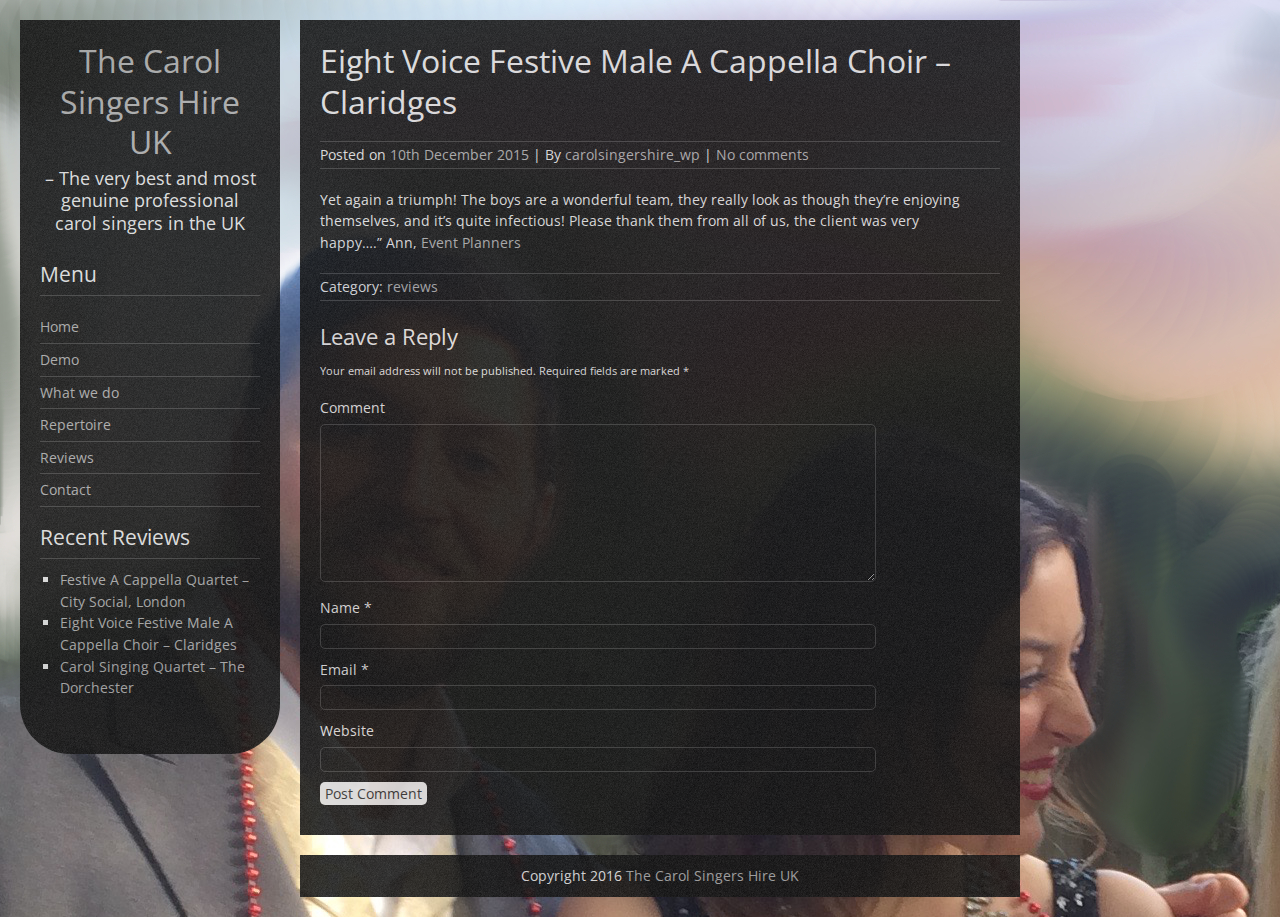
<file: reviews/eight-voice-festive-male-a-cappella-choir-claridges-december-2015/index.html>
<!DOCTYPE html>
<html lang="en-GB" >

<head>
<meta name="viewport" content="width=device-width, initial-scale=1">
<meta charset="UTF-8">
<link rel="profile" href="http://gmpg.org/xfn/11">
<link rel="author" href="https://plus.google.com/u/0/104533929383807275660"/>
	<link rel="pingback" href="https://hyweljohnllewellyn.github.io/carol-singers-hire-uk/xmlrpc.php">
<title>Eight Voice Festive Male A Cappella Choir &#8211; Claridges &#8211; The Carol Singers Hire UK</title>
<link rel="alternate" type="application/rss+xml" title="The Carol Singers Hire UK &raquo; Feed" href="https://hyweljohnllewellyn.github.io/carol-singers-hire-uk/feed/" />
<link rel="alternate" type="application/rss+xml" title="The Carol Singers Hire UK &raquo; Comments Feed" href="https://hyweljohnllewellyn.github.io/carol-singers-hire-uk/comments/feed/" />

<script>
var MP3jPLAYLISTS = [];
var MP3jPLAYERS = [];
</script>
<link rel="alternate" type="application/rss+xml" title="The Carol Singers Hire UK &raquo; Eight Voice Festive Male A Cappella Choir &#8211; Claridges Comments Feed" href="https://hyweljohnllewellyn.github.io/carol-singers-hire-uk/reviews/eight-voice-festive-male-a-cappella-choir-claridges-december-2015/feed/" />
		<script type="text/javascript">
			window._wpemojiSettings = {"baseUrl":"https:\/\/s.w.org\/images\/core\/emoji\/72x72\/","ext":".png","source":{"concatemoji":"https:\/\/hyweljohnllewellyn.github.io\/carol-singers-hire-uk\/wp-includes\/js\/wp-emoji-release.min.js?ver=4.5.3"}};
			!function(a,b,c){function d(a){var c,d,e,f=b.createElement("canvas"),g=f.getContext&&f.getContext("2d"),h=String.fromCharCode;if(!g||!g.fillText)return!1;switch(g.textBaseline="top",g.font="600 32px Arial",a){case"flag":return g.fillText(h(55356,56806,55356,56826),0,0),f.toDataURL().length>3e3;case"diversity":return g.fillText(h(55356,57221),0,0),c=g.getImageData(16,16,1,1).data,d=c[0]+","+c[1]+","+c[2]+","+c[3],g.fillText(h(55356,57221,55356,57343),0,0),c=g.getImageData(16,16,1,1).data,e=c[0]+","+c[1]+","+c[2]+","+c[3],d!==e;case"simple":return g.fillText(h(55357,56835),0,0),0!==g.getImageData(16,16,1,1).data[0];case"unicode8":return g.fillText(h(55356,57135),0,0),0!==g.getImageData(16,16,1,1).data[0]}return!1}function e(a){var c=b.createElement("script");c.src=a,c.type="text/javascript",b.getElementsByTagName("head")[0].appendChild(c)}var f,g,h,i;for(i=Array("simple","flag","unicode8","diversity"),c.supports={everything:!0,everythingExceptFlag:!0},h=0;h<i.length;h++)c.supports[i[h]]=d(i[h]),c.supports.everything=c.supports.everything&&c.supports[i[h]],"flag"!==i[h]&&(c.supports.everythingExceptFlag=c.supports.everythingExceptFlag&&c.supports[i[h]]);c.supports.everythingExceptFlag=c.supports.everythingExceptFlag&&!c.supports.flag,c.DOMReady=!1,c.readyCallback=function(){c.DOMReady=!0},c.supports.everything||(g=function(){c.readyCallback()},b.addEventListener?(b.addEventListener("DOMContentLoaded",g,!1),a.addEventListener("load",g,!1)):(a.attachEvent("onload",g),b.attachEvent("onreadystatechange",function(){"complete"===b.readyState&&c.readyCallback()})),f=c.source||{},f.concatemoji?e(f.concatemoji):f.wpemoji&&f.twemoji&&(e(f.twemoji),e(f.wpemoji)))}(window,document,window._wpemojiSettings);
		</script>
		<style type="text/css">
img.wp-smiley,
img.emoji {
	display: inline !important;
	border: none !important;
	box-shadow: none !important;
	height: 1em !important;
	width: 1em !important;
	margin: 0 .07em !important;
	vertical-align: -0.1em !important;
	background: none !important;
	padding: 0 !important;
}
</style>
<link rel='stylesheet' id='parent-style-css'  href='https://hyweljohnllewellyn.github.io/carol-singers-hire-uk/wp-content/themes/darkelements/style.css?ver=4.5.3' type='text/css' media='all' />
<link rel='stylesheet' id='child-style-css'  href='https://hyweljohnllewellyn.github.io/carol-singers-hire-uk/wp-content/themes/darkelements-child/style.css?ver=4.5.3' type='text/css' media='all' />
<link rel='stylesheet' id='darkelements-style-css'  href='https://hyweljohnllewellyn.github.io/carol-singers-hire-uk/wp-content/themes/darkelements-child/style.css?ver=4.5.3' type='text/css' media='all' />
<link rel='stylesheet' id='darkelements-googlefonts-css'  href='//fonts.googleapis.com/css?family=Open+Sans&#038;ver=4.5.3' type='text/css' media='all' />
<link rel='stylesheet' id='mp3-jplayer-css'  href='https://hyweljohnllewellyn.github.io/carol-singers-hire-uk/wp-content/plugins/mp3-jplayer/css/dark.css?ver=2.7' type='text/css' media='all' />
<script type='text/javascript' src='https://hyweljohnllewellyn.github.io/carol-singers-hire-uk/wp-includes/js/jquery/jquery.js?ver=1.12.4'></script>
<script type='text/javascript' src='https://hyweljohnllewellyn.github.io/carol-singers-hire-uk/wp-includes/js/jquery/jquery-migrate.min.js?ver=1.4.1'></script>
<script type='text/javascript'>
/* <![CDATA[ */
var objectL10n = {"navText":"Menu"};
/* ]]> */
</script>
<script type='text/javascript' src='https://hyweljohnllewellyn.github.io/carol-singers-hire-uk/wp-content/themes/darkelements/js/nav.js?ver=4.5.3'></script>
<link rel='https://api.w.org/' href='https://hyweljohnllewellyn.github.io/carol-singers-hire-uk/wp-json/' />
<link rel="EditURI" type="application/rsd+xml" title="RSD" href="https://hyweljohnllewellyn.github.io/carol-singers-hire-uk/xmlrpc.php?rsd" />
<link rel="wlwmanifest" type="application/wlwmanifest+xml" href="https://hyweljohnllewellyn.github.io/carol-singers-hire-uk/wp-includes/wlwmanifest.xml" /> 
<link rel='prev' title='Carol Singing Quartet &#8211; The Dorchester' href='https://hyweljohnllewellyn.github.io/carol-singers-hire-uk/reviews/carol-singing-quartet-eland-cables-december-2015/' />
<link rel='next' title='Festive A Cappella Quartet &#8211; City Social, London' href='https://hyweljohnllewellyn.github.io/carol-singers-hire-uk/reviews/festive-a-cappella-quartet-city-social-london/' />
<meta name="generator" content="WordPress 4.5.3" />
<link rel="canonical" href="https://hyweljohnllewellyn.github.io/carol-singers-hire-uk/reviews/eight-voice-festive-male-a-cappella-choir-claridges-december-2015/" />
<link rel='shortlink' href='https://hyweljohnllewellyn.github.io/carol-singers-hire-uk/?p=63' />
<link rel="alternate" type="application/json+oembed" href="https://hyweljohnllewellyn.github.io/carol-singers-hire-uk/wp-json/oembed/1.0/embed?url=http%3A%2F%2Flocalhost%3A8888%2Freviews%2Feight-voice-festive-male-a-cappella-choir-claridges-december-2015%2F" />
<link rel="alternate" type="text/xml+oembed" href="https://hyweljohnllewellyn.github.io/carol-singers-hire-uk/wp-json/oembed/1.0/embed?url=http%3A%2F%2Flocalhost%3A8888%2Freviews%2Feight-voice-festive-male-a-cappella-choir-claridges-december-2015%2F&#038;format=xml" />
<!--[if lt IE 9]>
<script src="https://hyweljohnllewellyn.github.io/carol-singers-hire-uk/wp-content/themes/darkelements/js/ie.js"></script>
<![endif]-->
<style type="text/css" id="custom-background-css">
body.custom-background { background-image: url('https://hyweljohnllewellyn.github.io/carol-singers-hire-uk/wp-content/uploads/2016/04/Carol_Singers_Christmas_evening_6.jpg'); background-repeat: repeat; background-position: top left; background-attachment: scroll; }
</style>
<link rel="icon" href="https://hyweljohnllewellyn.github.io/carol-singers-hire-uk/wp-content/uploads/2016/04/cropped-Carol_Singers_Christmas_evening_3-32x32.jpg" sizes="32x32" />
<link rel="icon" href="https://hyweljohnllewellyn.github.io/carol-singers-hire-uk/wp-content/uploads/2016/04/cropped-Carol_Singers_Christmas_evening_3-192x192.jpg" sizes="192x192" />
<link rel="apple-touch-icon-precomposed" href="https://hyweljohnllewellyn.github.io/carol-singers-hire-uk/wp-content/uploads/2016/04/cropped-Carol_Singers_Christmas_evening_3-180x180.jpg" />
<meta name="msapplication-TileImage" content="https://hyweljohnllewellyn.github.io/carol-singers-hire-uk/wp-content/uploads/2016/04/cropped-Carol_Singers_Christmas_evening_3-270x270.jpg" />
</head>

<body class="single single-post postid-63 single-format-standard custom-background" >
<div id="container">

	<div id="header">
		<div class="logo">
							<h1><a href="https://hyweljohnllewellyn.github.io/carol-singers-hire-uk/" title="The Carol Singers Hire UK">The Carol Singers Hire UK</a></h1>
				<h2>&#8211; The very best and most genuine professional carol singers in the UK</h2>
					</div>

								<h3 class="nav-widgettitle">Menu</h3>

			<div class="nav-head"><ul id="menu-primary-carol-singers-for-hire-1" class="menu"><li id="menu-item-24" class="menu-item menu-item-type-custom menu-item-object-custom menu-item-home menu-item-24"><a href="https://hyweljohnllewellyn.github.io/carol-singers-hire-uk">Home</a></li>
<li id="menu-item-29" class="menu-item menu-item-type-post_type menu-item-object-page menu-item-29"><a href="https://hyweljohnllewellyn.github.io/carol-singers-hire-uk/demo/">Demo</a></li>
<li id="menu-item-81" class="menu-item menu-item-type-post_type menu-item-object-page menu-item-81"><a href="https://hyweljohnllewellyn.github.io/carol-singers-hire-uk/what-we-do/">What we do</a></li>
<li id="menu-item-91" class="menu-item menu-item-type-post_type menu-item-object-page menu-item-91"><a href="https://hyweljohnllewellyn.github.io/carol-singers-hire-uk/repertoire/">Repertoire</a></li>
<li id="menu-item-55" class="menu-item menu-item-type-post_type menu-item-object-page menu-item-55"><a href="https://hyweljohnllewellyn.github.io/carol-singers-hire-uk/reviews/">Reviews</a></li>
<li id="menu-item-56" class="menu-item menu-item-type-post_type menu-item-object-page menu-item-56"><a href="https://hyweljohnllewellyn.github.io/carol-singers-hire-uk/contact/">Contact</a></li>
</ul></div>		
		
		
	<div id="sidebar">
				<div id="recent-posts-4" class="widget widget_recent_entries">		<h3 class="widgettitle">Recent Reviews</h3>		<ul>
					<li>
				<a href="https://hyweljohnllewellyn.github.io/carol-singers-hire-uk/reviews/festive-a-cappella-quartet-city-social-london/">Festive A Cappella Quartet &#8211; City Social, London</a>
						</li>
					<li>
				<a href="https://hyweljohnllewellyn.github.io/carol-singers-hire-uk/reviews/eight-voice-festive-male-a-cappella-choir-claridges-december-2015/">Eight Voice Festive Male A Cappella Choir &#8211; Claridges</a>
						</li>
					<li>
				<a href="https://hyweljohnllewellyn.github.io/carol-singers-hire-uk/reviews/carol-singing-quartet-eland-cables-december-2015/">Carol Singing Quartet &#8211; The Dorchester</a>
						</li>
				</ul>
		</div>			</div>
	</div>

	<div id="content">

	
		<div id="post-63" class="post-63 post type-post status-publish format-standard hentry category-reviews"> 
			<h1 class="post-title-single">Eight Voice Festive Male A Cappella Choir &#8211; Claridges</h1>

			
<div class="postmetadata">
	Posted on <a href="https://hyweljohnllewellyn.github.io/carol-singers-hire-uk/reviews/eight-voice-festive-male-a-cappella-choir-claridges-december-2015/">10th December 2015</a> | 
	By <a href="https://hyweljohnllewellyn.github.io/carol-singers-hire-uk/author/carolsingershire_wp/">carolsingershire_wp</a>			| <a href="https://hyweljohnllewellyn.github.io/carol-singers-hire-uk/reviews/eight-voice-festive-male-a-cappella-choir-claridges-december-2015/#respond">No comments</a>	</div>


					
			<p>Yet again a triumph! The boys are a wonderful team, they really look as though they’re enjoying themselves, and it’s quite infectious! Please thank them from all of us, the client was very happy….&#8221; Ann, <a href="http://www.eventplanners.co.uk" target="_blank">Event Planners</a></p>

			 

			
<div class="postmetadata">
	Category: <a href="https://hyweljohnllewellyn.github.io/carol-singers-hire-uk/category/reviews/" rel="category tag">reviews</a>	</div>		</div>

		

<div id="comments">

	
					<div id="respond" class="comment-respond">
			<h3 id="reply-title" class="comment-reply-title">Leave a Reply <small><a rel="nofollow" id="cancel-comment-reply-link" href="https://hyweljohnllewellyn.github.io/carol-singers-hire-uk/reviews/eight-voice-festive-male-a-cappella-choir-claridges-december-2015/#respond" style="display:none;">Cancel reply</a></small></h3>				<form action="https://hyweljohnllewellyn.github.io/carol-singers-hire-uk/wp-comments-post.php" method="post" id="commentform" class="comment-form" novalidate>
					<p class="comment-notes"><span id="email-notes">Your email address will not be published.</span> Required fields are marked <span class="required">*</span></p><p class="comment-form-comment"><label for="comment">Comment</label> <textarea id="comment" name="comment" cols="45" rows="8" maxlength="65525" aria-required="true" required="required"></textarea></p><p class="comment-form-author"><label for="author">Name <span class="required">*</span></label> <input id="author" name="author" type="text" value="" size="30" maxlength="245" aria-required='true' required='required' /></p>
<p class="comment-form-email"><label for="email">Email <span class="required">*</span></label> <input id="email" name="email" type="email" value="" size="30" maxlength="100" aria-describedby="email-notes" aria-required='true' required='required' /></p>
<p class="comment-form-url"><label for="url">Website</label> <input id="url" name="url" type="url" value="" size="30" maxlength="200" /></p>
<p class="form-submit"><input name="submit" type="submit" id="submit" class="submit" value="Post Comment" /> <input type='hidden' name='comment_post_ID' value='63' id='comment_post_ID' />
<input type='hidden' name='comment_parent' id='comment_parent' value='0' />
</p>				</form>
					</div><!-- #respond -->
		
</div>
	
	
</div>

<div id="footer">

	
	<div class="site-info">
		Copyright 2016  <a href="https://hyweljohnllewellyn.github.io/carol-singers-hire-uk/" title="The Carol Singers Hire UK">The Carol Singers Hire UK</a>
	</div>

</div>
</div><!-- #container -->

<script type='text/javascript' src='https://hyweljohnllewellyn.github.io/carol-singers-hire-uk/wp-includes/js/comment-reply.min.js?ver=4.5.3'></script>
<script type='text/javascript' src='https://hyweljohnllewellyn.github.io/carol-singers-hire-uk/wp-includes/js/wp-embed.min.js?ver=4.5.3'></script>

</body>
</html>
</file>
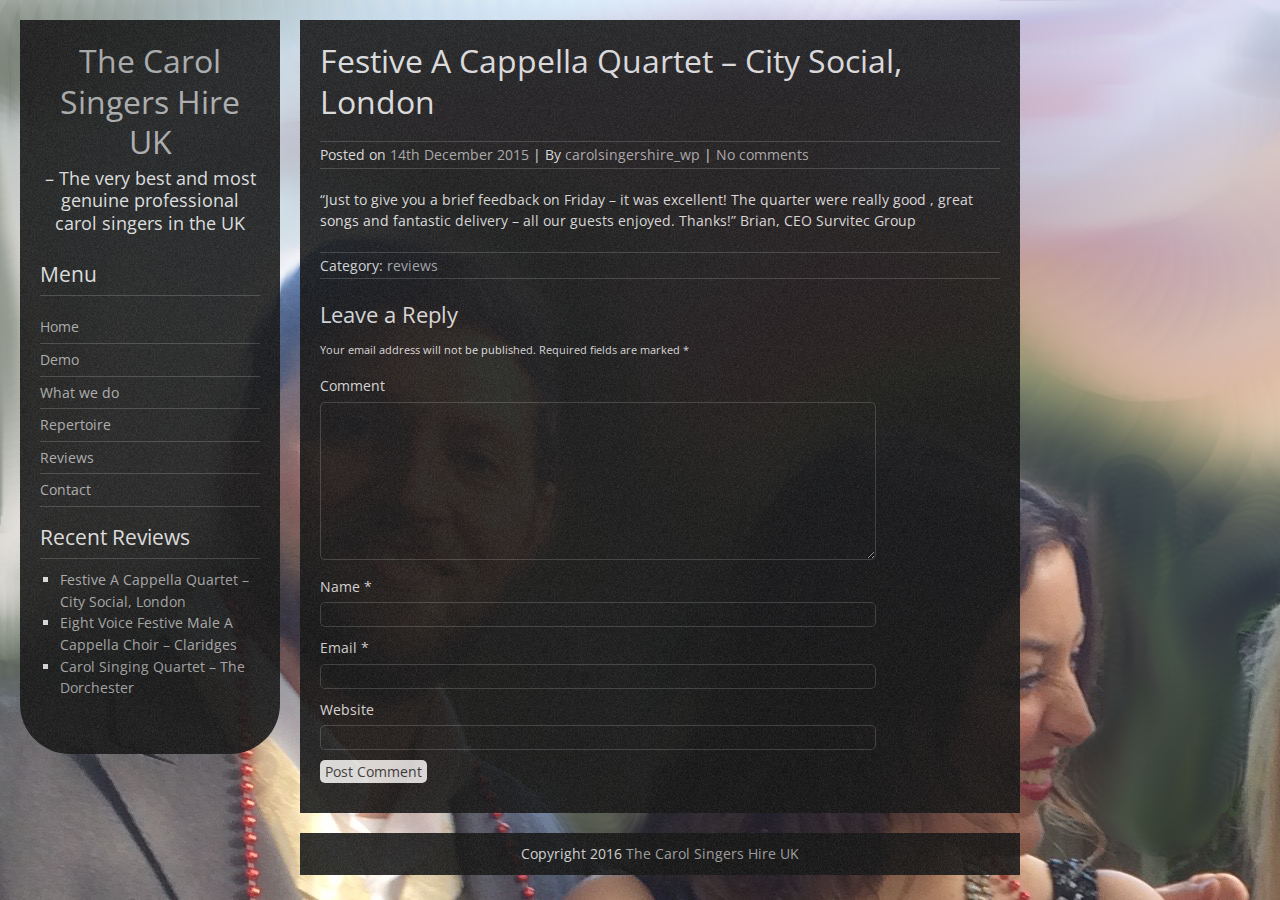
<file: reviews/festive-a-cappella-quartet-city-social-london/index.html>
<!DOCTYPE html>
<html lang="en-GB" >

<head>
<meta name="viewport" content="width=device-width, initial-scale=1">
<meta charset="UTF-8">
<link rel="profile" href="http://gmpg.org/xfn/11">
<link rel="author" href="https://plus.google.com/u/0/104533929383807275660"/>
	<link rel="pingback" href="https://hyweljohnllewellyn.github.io/carol-singers-hire-uk/xmlrpc.php">
<title>Festive A Cappella Quartet &#8211; City Social, London &#8211; The Carol Singers Hire UK</title>
<link rel="alternate" type="application/rss+xml" title="The Carol Singers Hire UK &raquo; Feed" href="https://hyweljohnllewellyn.github.io/carol-singers-hire-uk/feed/" />
<link rel="alternate" type="application/rss+xml" title="The Carol Singers Hire UK &raquo; Comments Feed" href="https://hyweljohnllewellyn.github.io/carol-singers-hire-uk/comments/feed/" />

<script>
var MP3jPLAYLISTS = [];
var MP3jPLAYERS = [];
</script>
<link rel="alternate" type="application/rss+xml" title="The Carol Singers Hire UK &raquo; Festive A Cappella Quartet &#8211; City Social, London Comments Feed" href="https://hyweljohnllewellyn.github.io/carol-singers-hire-uk/reviews/festive-a-cappella-quartet-city-social-london/feed/" />
		<script type="text/javascript">
			window._wpemojiSettings = {"baseUrl":"https:\/\/s.w.org\/images\/core\/emoji\/72x72\/","ext":".png","source":{"concatemoji":"https:\/\/hyweljohnllewellyn.github.io\/carol-singers-hire-uk\/wp-includes\/js\/wp-emoji-release.min.js?ver=4.5.3"}};
			!function(a,b,c){function d(a){var c,d,e,f=b.createElement("canvas"),g=f.getContext&&f.getContext("2d"),h=String.fromCharCode;if(!g||!g.fillText)return!1;switch(g.textBaseline="top",g.font="600 32px Arial",a){case"flag":return g.fillText(h(55356,56806,55356,56826),0,0),f.toDataURL().length>3e3;case"diversity":return g.fillText(h(55356,57221),0,0),c=g.getImageData(16,16,1,1).data,d=c[0]+","+c[1]+","+c[2]+","+c[3],g.fillText(h(55356,57221,55356,57343),0,0),c=g.getImageData(16,16,1,1).data,e=c[0]+","+c[1]+","+c[2]+","+c[3],d!==e;case"simple":return g.fillText(h(55357,56835),0,0),0!==g.getImageData(16,16,1,1).data[0];case"unicode8":return g.fillText(h(55356,57135),0,0),0!==g.getImageData(16,16,1,1).data[0]}return!1}function e(a){var c=b.createElement("script");c.src=a,c.type="text/javascript",b.getElementsByTagName("head")[0].appendChild(c)}var f,g,h,i;for(i=Array("simple","flag","unicode8","diversity"),c.supports={everything:!0,everythingExceptFlag:!0},h=0;h<i.length;h++)c.supports[i[h]]=d(i[h]),c.supports.everything=c.supports.everything&&c.supports[i[h]],"flag"!==i[h]&&(c.supports.everythingExceptFlag=c.supports.everythingExceptFlag&&c.supports[i[h]]);c.supports.everythingExceptFlag=c.supports.everythingExceptFlag&&!c.supports.flag,c.DOMReady=!1,c.readyCallback=function(){c.DOMReady=!0},c.supports.everything||(g=function(){c.readyCallback()},b.addEventListener?(b.addEventListener("DOMContentLoaded",g,!1),a.addEventListener("load",g,!1)):(a.attachEvent("onload",g),b.attachEvent("onreadystatechange",function(){"complete"===b.readyState&&c.readyCallback()})),f=c.source||{},f.concatemoji?e(f.concatemoji):f.wpemoji&&f.twemoji&&(e(f.twemoji),e(f.wpemoji)))}(window,document,window._wpemojiSettings);
		</script>
		<style type="text/css">
img.wp-smiley,
img.emoji {
	display: inline !important;
	border: none !important;
	box-shadow: none !important;
	height: 1em !important;
	width: 1em !important;
	margin: 0 .07em !important;
	vertical-align: -0.1em !important;
	background: none !important;
	padding: 0 !important;
}
</style>
<link rel='stylesheet' id='parent-style-css'  href='https://hyweljohnllewellyn.github.io/carol-singers-hire-uk/wp-content/themes/darkelements/style.css?ver=4.5.3' type='text/css' media='all' />
<link rel='stylesheet' id='child-style-css'  href='https://hyweljohnllewellyn.github.io/carol-singers-hire-uk/wp-content/themes/darkelements-child/style.css?ver=4.5.3' type='text/css' media='all' />
<link rel='stylesheet' id='darkelements-style-css'  href='https://hyweljohnllewellyn.github.io/carol-singers-hire-uk/wp-content/themes/darkelements-child/style.css?ver=4.5.3' type='text/css' media='all' />
<link rel='stylesheet' id='darkelements-googlefonts-css'  href='//fonts.googleapis.com/css?family=Open+Sans&#038;ver=4.5.3' type='text/css' media='all' />
<link rel='stylesheet' id='mp3-jplayer-css'  href='https://hyweljohnllewellyn.github.io/carol-singers-hire-uk/wp-content/plugins/mp3-jplayer/css/dark.css?ver=2.7' type='text/css' media='all' />
<script type='text/javascript' src='https://hyweljohnllewellyn.github.io/carol-singers-hire-uk/wp-includes/js/jquery/jquery.js?ver=1.12.4'></script>
<script type='text/javascript' src='https://hyweljohnllewellyn.github.io/carol-singers-hire-uk/wp-includes/js/jquery/jquery-migrate.min.js?ver=1.4.1'></script>
<script type='text/javascript'>
/* <![CDATA[ */
var objectL10n = {"navText":"Menu"};
/* ]]> */
</script>
<script type='text/javascript' src='https://hyweljohnllewellyn.github.io/carol-singers-hire-uk/wp-content/themes/darkelements/js/nav.js?ver=4.5.3'></script>
<link rel='https://api.w.org/' href='https://hyweljohnllewellyn.github.io/carol-singers-hire-uk/wp-json/' />
<link rel="EditURI" type="application/rsd+xml" title="RSD" href="https://hyweljohnllewellyn.github.io/carol-singers-hire-uk/xmlrpc.php?rsd" />
<link rel="wlwmanifest" type="application/wlwmanifest+xml" href="https://hyweljohnllewellyn.github.io/carol-singers-hire-uk/wp-includes/wlwmanifest.xml" /> 
<link rel='prev' title='Eight Voice Festive Male A Cappella Choir &#8211; Claridges' href='https://hyweljohnllewellyn.github.io/carol-singers-hire-uk/reviews/eight-voice-festive-male-a-cappella-choir-claridges-december-2015/' />
<meta name="generator" content="WordPress 4.5.3" />
<link rel="canonical" href="https://hyweljohnllewellyn.github.io/carol-singers-hire-uk/reviews/festive-a-cappella-quartet-city-social-london/" />
<link rel='shortlink' href='https://hyweljohnllewellyn.github.io/carol-singers-hire-uk/?p=95' />
<link rel="alternate" type="application/json+oembed" href="https://hyweljohnllewellyn.github.io/carol-singers-hire-uk/wp-json/oembed/1.0/embed?url=http%3A%2F%2Flocalhost%3A8888%2Freviews%2Ffestive-a-cappella-quartet-city-social-london%2F" />
<link rel="alternate" type="text/xml+oembed" href="https://hyweljohnllewellyn.github.io/carol-singers-hire-uk/wp-json/oembed/1.0/embed?url=http%3A%2F%2Flocalhost%3A8888%2Freviews%2Ffestive-a-cappella-quartet-city-social-london%2F&#038;format=xml" />
<!--[if lt IE 9]>
<script src="https://hyweljohnllewellyn.github.io/carol-singers-hire-uk/wp-content/themes/darkelements/js/ie.js"></script>
<![endif]-->
<style type="text/css" id="custom-background-css">
body.custom-background { background-image: url('https://hyweljohnllewellyn.github.io/carol-singers-hire-uk/wp-content/uploads/2016/04/Carol_Singers_Christmas_evening_6.jpg'); background-repeat: repeat; background-position: top left; background-attachment: scroll; }
</style>
<link rel="icon" href="https://hyweljohnllewellyn.github.io/carol-singers-hire-uk/wp-content/uploads/2016/04/cropped-Carol_Singers_Christmas_evening_3-32x32.jpg" sizes="32x32" />
<link rel="icon" href="https://hyweljohnllewellyn.github.io/carol-singers-hire-uk/wp-content/uploads/2016/04/cropped-Carol_Singers_Christmas_evening_3-192x192.jpg" sizes="192x192" />
<link rel="apple-touch-icon-precomposed" href="https://hyweljohnllewellyn.github.io/carol-singers-hire-uk/wp-content/uploads/2016/04/cropped-Carol_Singers_Christmas_evening_3-180x180.jpg" />
<meta name="msapplication-TileImage" content="https://hyweljohnllewellyn.github.io/carol-singers-hire-uk/wp-content/uploads/2016/04/cropped-Carol_Singers_Christmas_evening_3-270x270.jpg" />
</head>

<body class="single single-post postid-95 single-format-standard custom-background" >
<div id="container">

	<div id="header">
		<div class="logo">
							<h1><a href="https://hyweljohnllewellyn.github.io/carol-singers-hire-uk/" title="The Carol Singers Hire UK">The Carol Singers Hire UK</a></h1>
				<h2>&#8211; The very best and most genuine professional carol singers in the UK</h2>
					</div>

								<h3 class="nav-widgettitle">Menu</h3>

			<div class="nav-head"><ul id="menu-primary-carol-singers-for-hire-1" class="menu"><li id="menu-item-24" class="menu-item menu-item-type-custom menu-item-object-custom menu-item-home menu-item-24"><a href="https://hyweljohnllewellyn.github.io/carol-singers-hire-uk">Home</a></li>
<li id="menu-item-29" class="menu-item menu-item-type-post_type menu-item-object-page menu-item-29"><a href="https://hyweljohnllewellyn.github.io/carol-singers-hire-uk/demo/">Demo</a></li>
<li id="menu-item-81" class="menu-item menu-item-type-post_type menu-item-object-page menu-item-81"><a href="https://hyweljohnllewellyn.github.io/carol-singers-hire-uk/what-we-do/">What we do</a></li>
<li id="menu-item-91" class="menu-item menu-item-type-post_type menu-item-object-page menu-item-91"><a href="https://hyweljohnllewellyn.github.io/carol-singers-hire-uk/repertoire/">Repertoire</a></li>
<li id="menu-item-55" class="menu-item menu-item-type-post_type menu-item-object-page menu-item-55"><a href="https://hyweljohnllewellyn.github.io/carol-singers-hire-uk/reviews/">Reviews</a></li>
<li id="menu-item-56" class="menu-item menu-item-type-post_type menu-item-object-page menu-item-56"><a href="https://hyweljohnllewellyn.github.io/carol-singers-hire-uk/contact/">Contact</a></li>
</ul></div>		
		
		
	<div id="sidebar">
				<div id="recent-posts-4" class="widget widget_recent_entries">		<h3 class="widgettitle">Recent Reviews</h3>		<ul>
					<li>
				<a href="https://hyweljohnllewellyn.github.io/carol-singers-hire-uk/reviews/festive-a-cappella-quartet-city-social-london/">Festive A Cappella Quartet &#8211; City Social, London</a>
						</li>
					<li>
				<a href="https://hyweljohnllewellyn.github.io/carol-singers-hire-uk/reviews/eight-voice-festive-male-a-cappella-choir-claridges-december-2015/">Eight Voice Festive Male A Cappella Choir &#8211; Claridges</a>
						</li>
					<li>
				<a href="https://hyweljohnllewellyn.github.io/carol-singers-hire-uk/reviews/carol-singing-quartet-eland-cables-december-2015/">Carol Singing Quartet &#8211; The Dorchester</a>
						</li>
				</ul>
		</div>			</div>
	</div>

	<div id="content">

	
		<div id="post-95" class="post-95 post type-post status-publish format-standard hentry category-reviews"> 
			<h1 class="post-title-single">Festive A Cappella Quartet &#8211; City Social, London</h1>

			
<div class="postmetadata">
	Posted on <a href="https://hyweljohnllewellyn.github.io/carol-singers-hire-uk/reviews/festive-a-cappella-quartet-city-social-london/">14th December 2015</a> | 
	By <a href="https://hyweljohnllewellyn.github.io/carol-singers-hire-uk/author/carolsingershire_wp/">carolsingershire_wp</a>			| <a href="https://hyweljohnllewellyn.github.io/carol-singers-hire-uk/reviews/festive-a-cappella-quartet-city-social-london/#respond">No comments</a>	</div>


					
			<p>&#8220;Just to give you a brief feedback on Friday &#8211; it was excellent!  The quarter were really good , great songs and fantastic delivery &#8211; all our guests enjoyed. Thanks!&#8221; Brian, CEO Survitec Group</p>

			 

			
<div class="postmetadata">
	Category: <a href="https://hyweljohnllewellyn.github.io/carol-singers-hire-uk/category/reviews/" rel="category tag">reviews</a>	</div>		</div>

		

<div id="comments">

	
					<div id="respond" class="comment-respond">
			<h3 id="reply-title" class="comment-reply-title">Leave a Reply <small><a rel="nofollow" id="cancel-comment-reply-link" href="https://hyweljohnllewellyn.github.io/carol-singers-hire-uk/reviews/festive-a-cappella-quartet-city-social-london/#respond" style="display:none;">Cancel reply</a></small></h3>				<form action="https://hyweljohnllewellyn.github.io/carol-singers-hire-uk/wp-comments-post.php" method="post" id="commentform" class="comment-form" novalidate>
					<p class="comment-notes"><span id="email-notes">Your email address will not be published.</span> Required fields are marked <span class="required">*</span></p><p class="comment-form-comment"><label for="comment">Comment</label> <textarea id="comment" name="comment" cols="45" rows="8" maxlength="65525" aria-required="true" required="required"></textarea></p><p class="comment-form-author"><label for="author">Name <span class="required">*</span></label> <input id="author" name="author" type="text" value="" size="30" maxlength="245" aria-required='true' required='required' /></p>
<p class="comment-form-email"><label for="email">Email <span class="required">*</span></label> <input id="email" name="email" type="email" value="" size="30" maxlength="100" aria-describedby="email-notes" aria-required='true' required='required' /></p>
<p class="comment-form-url"><label for="url">Website</label> <input id="url" name="url" type="url" value="" size="30" maxlength="200" /></p>
<p class="form-submit"><input name="submit" type="submit" id="submit" class="submit" value="Post Comment" /> <input type='hidden' name='comment_post_ID' value='95' id='comment_post_ID' />
<input type='hidden' name='comment_parent' id='comment_parent' value='0' />
</p>				</form>
					</div><!-- #respond -->
		
</div>
	
	
</div>

<div id="footer">

	
	<div class="site-info">
		Copyright 2016  <a href="https://hyweljohnllewellyn.github.io/carol-singers-hire-uk/" title="The Carol Singers Hire UK">The Carol Singers Hire UK</a>
	</div>

</div>
</div><!-- #container -->

<script type='text/javascript' src='https://hyweljohnllewellyn.github.io/carol-singers-hire-uk/wp-includes/js/comment-reply.min.js?ver=4.5.3'></script>
<script type='text/javascript' src='https://hyweljohnllewellyn.github.io/carol-singers-hire-uk/wp-includes/js/wp-embed.min.js?ver=4.5.3'></script>

</body>
</html>
</file>
